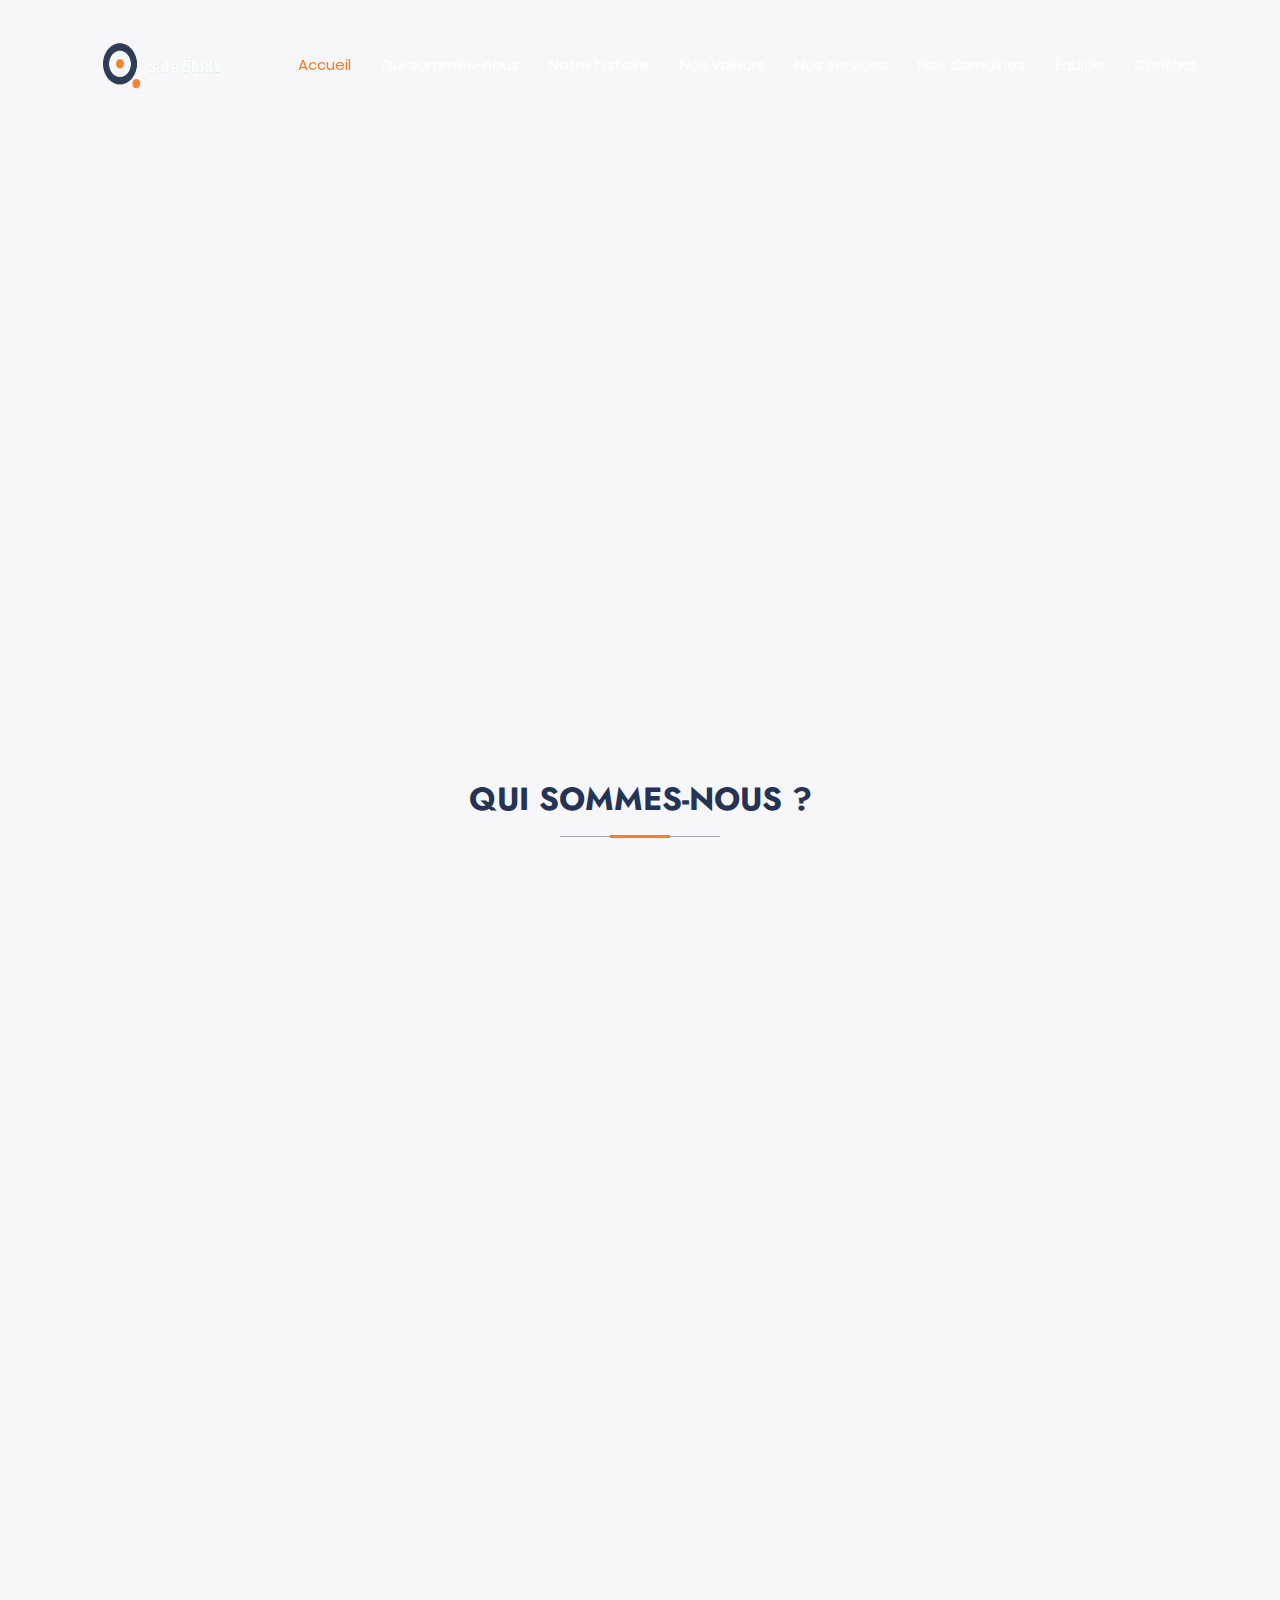
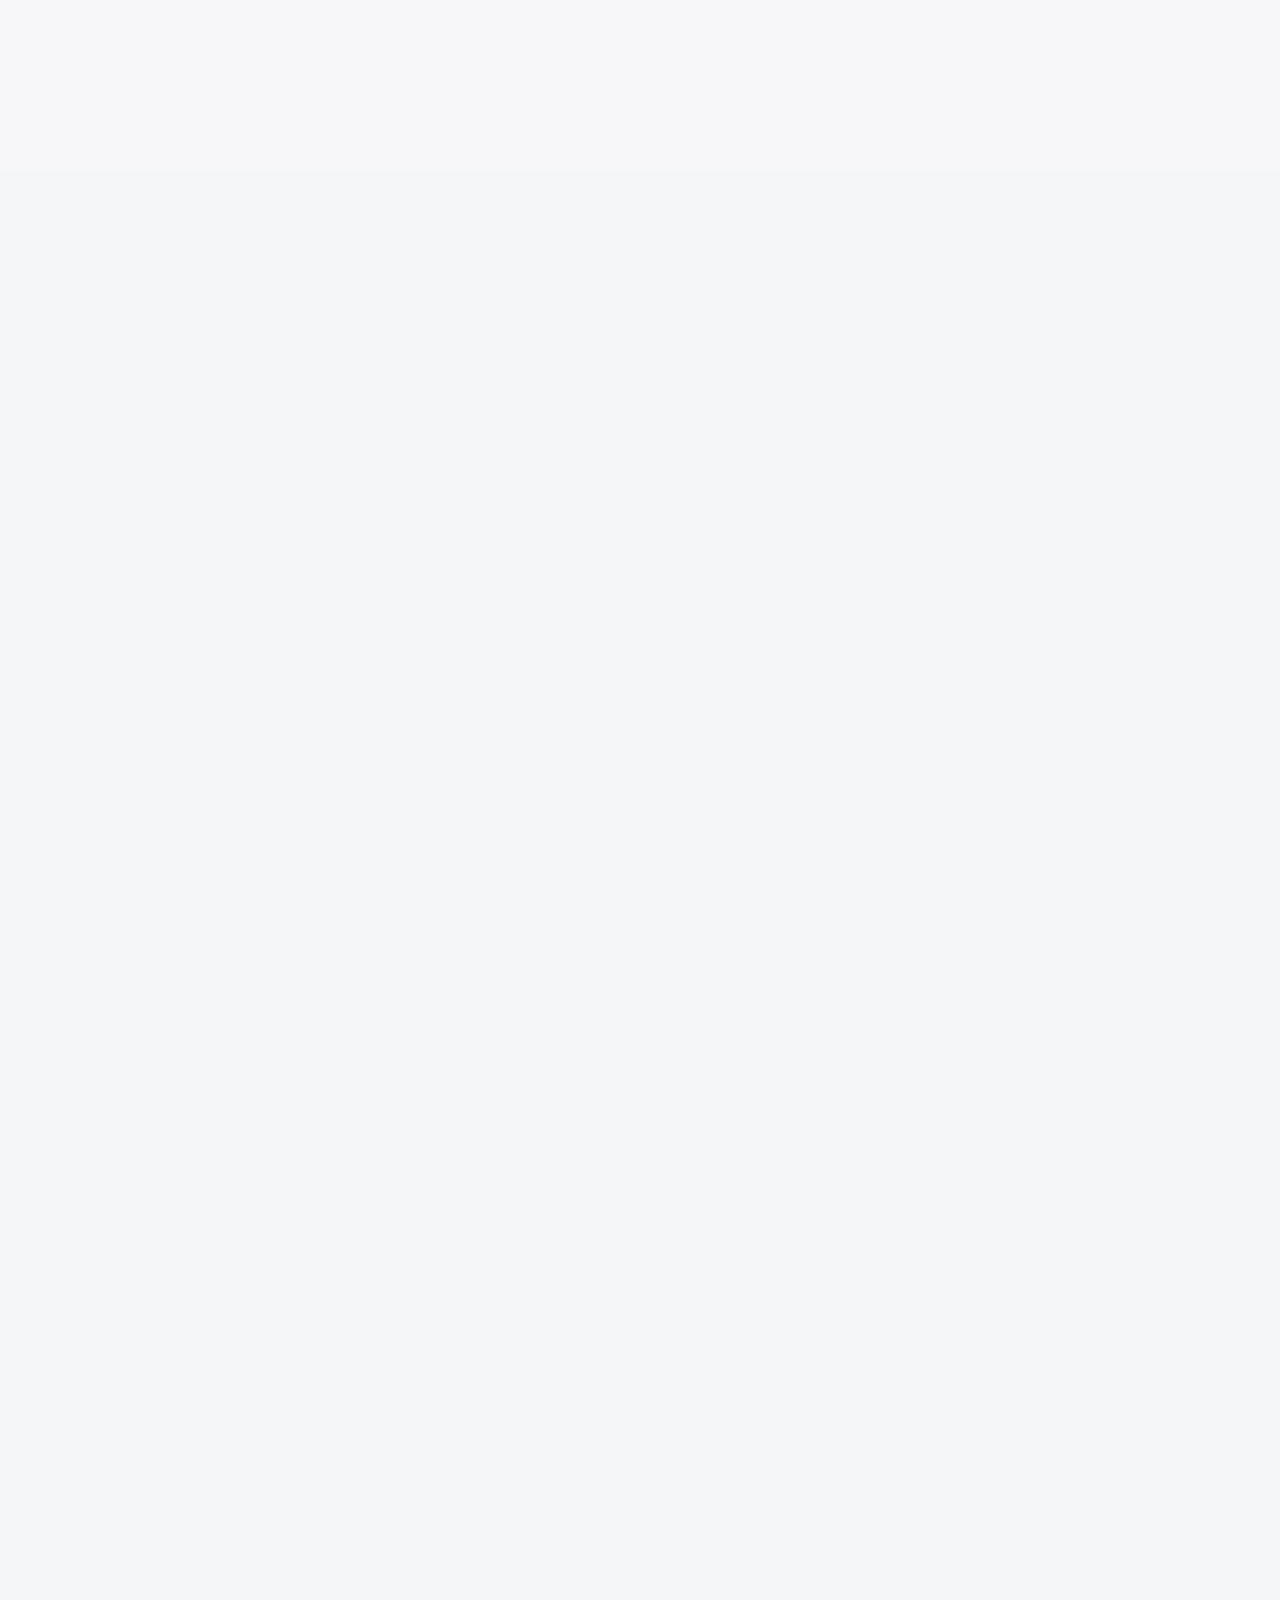
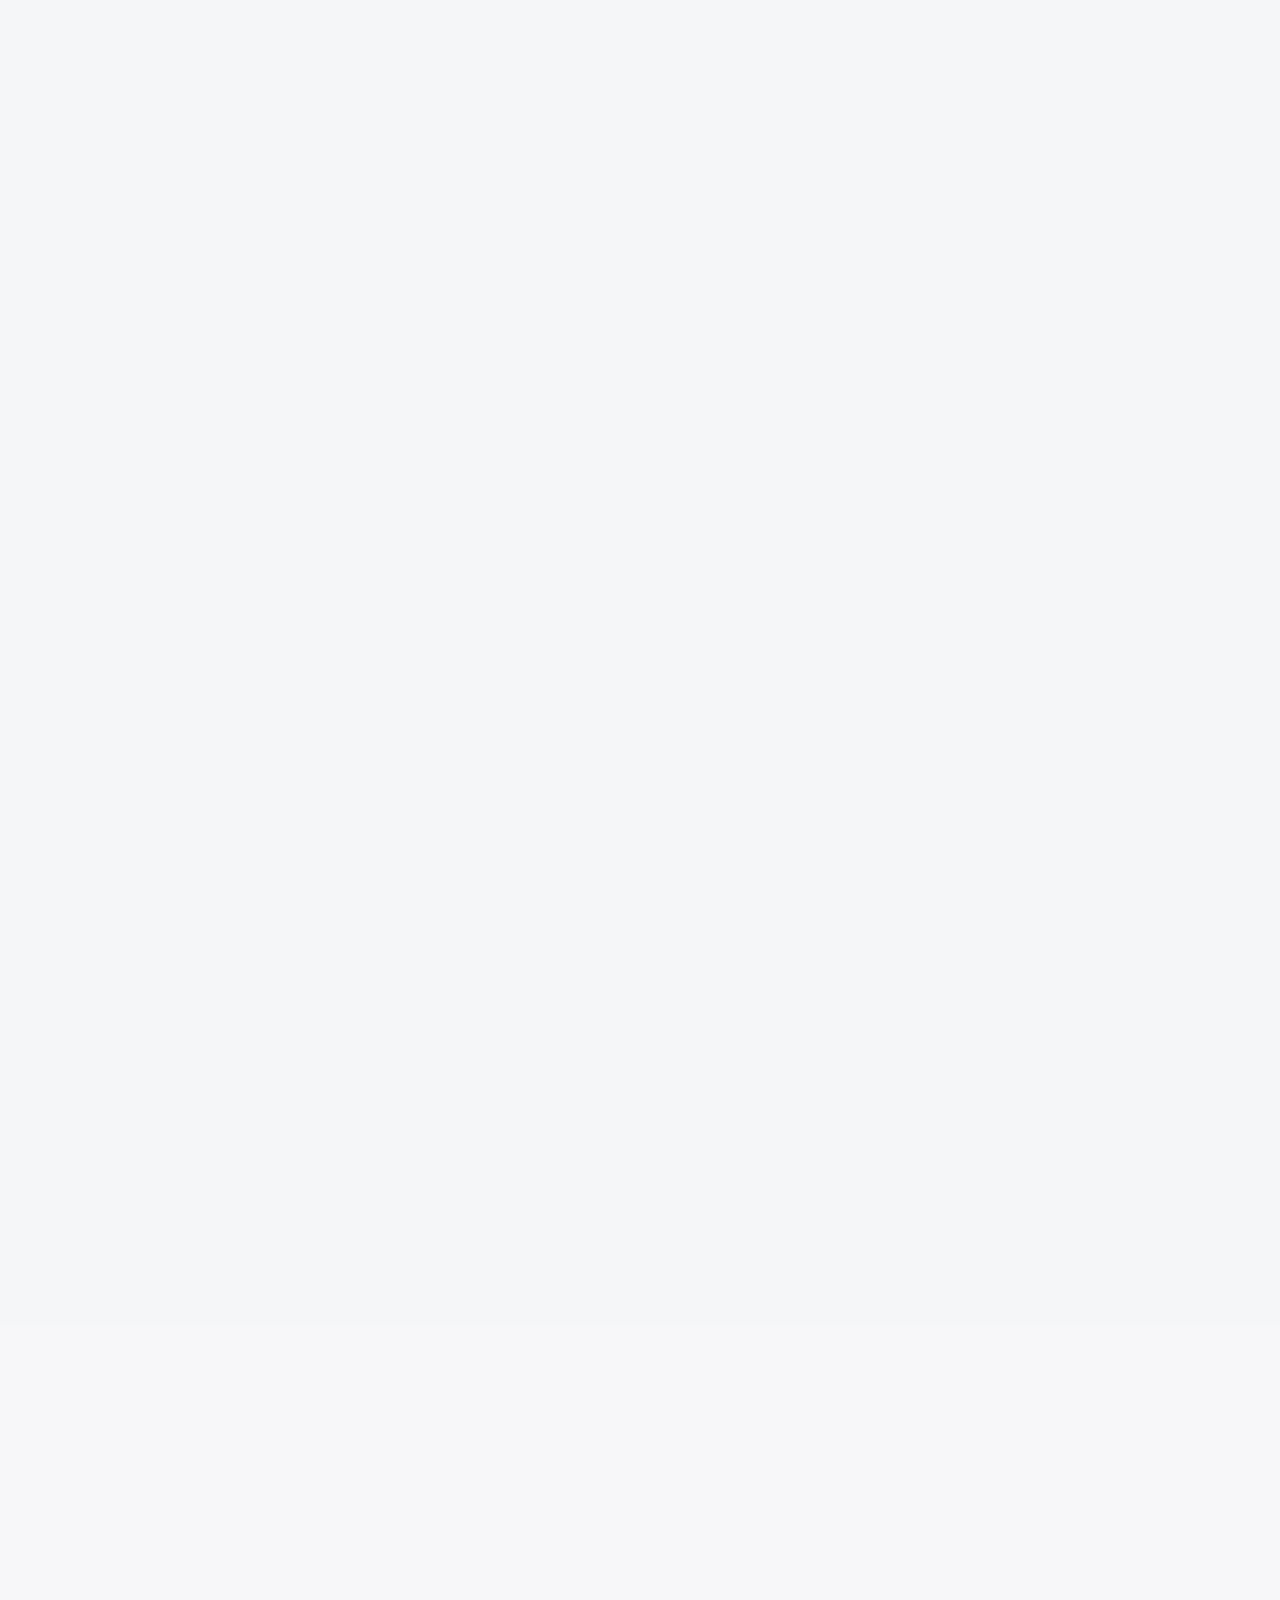
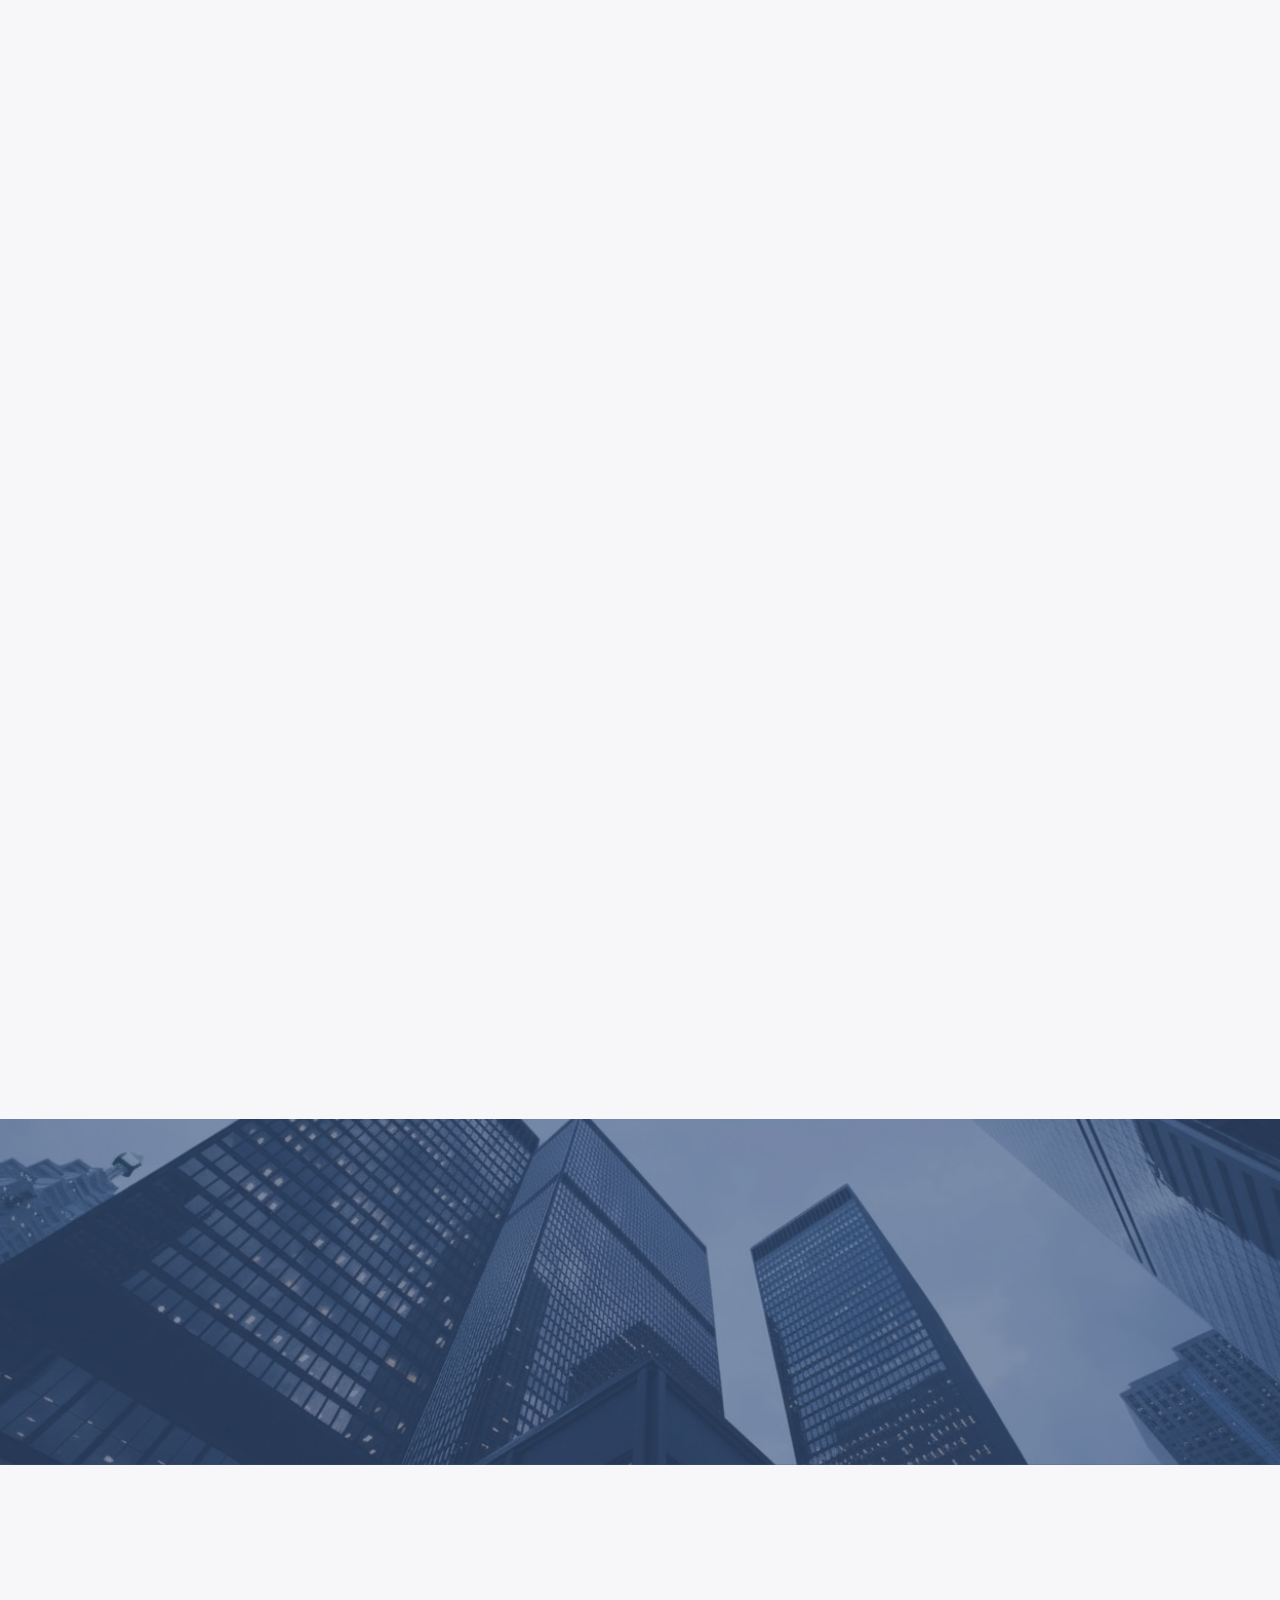
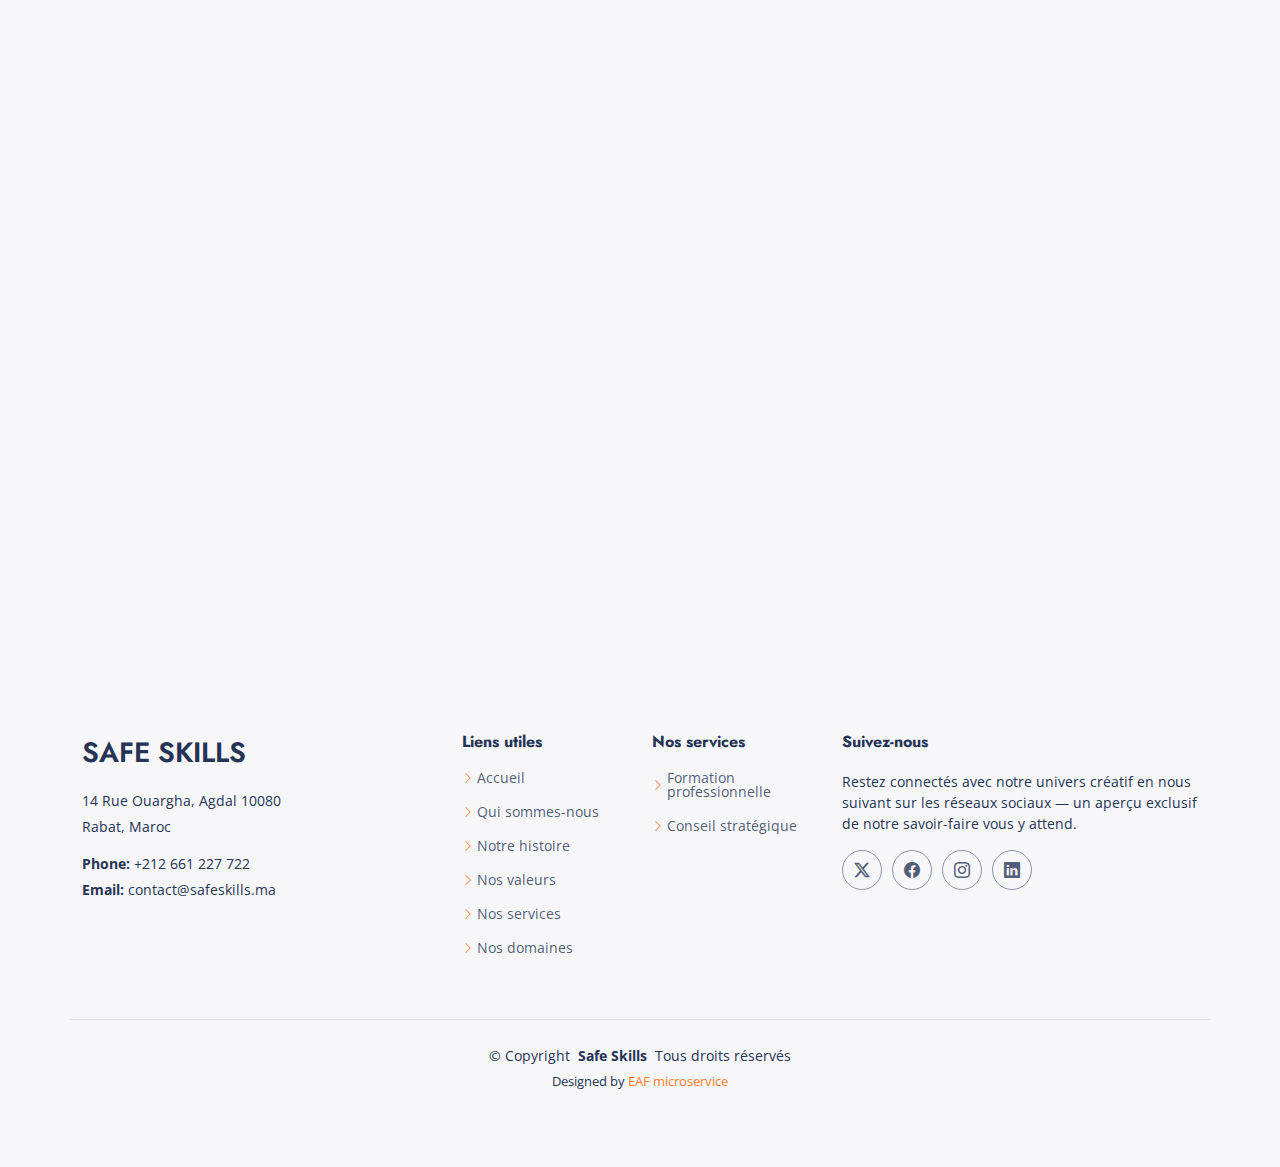
<file: index.html>
<!DOCTYPE html>
<!-- =======================================================
  * Template Name: Arsha
  * Author: Fouad El Azbi
  * Company: EAF microservice
  ======================================================== -->
<html lang="fr">
  <head>
    <meta charset="utf-8" />
    <meta content="width=device-width, initial-scale=1.0" name="viewport" />
    <title>Safe Skills</title>
    <meta name="description" content="" />
    <meta name="keywords" content="" />

    <!-- Favicons -->
    <link href="assets/img/favicon.png" rel="icon" />
    <link href="assets/img/apple-touch-icon.png" rel="apple-touch-icon" />

    <!-- Fonts -->
    <link href="https://fonts.googleapis.com" rel="preconnect" />
    <link href="https://fonts.gstatic.com" rel="preconnect" crossorigin />
    <link
      href="https://fonts.googleapis.com/css2?family=Open+Sans:ital,wght@0,300;0,400;0,500;0,600;0,700;0,800;1,300;1,400;1,500;1,600;1,700;1,800&family=Poppins:ital,wght@0,100;0,200;0,300;0,400;0,500;0,600;0,700;0,800;0,900;1,100;1,200;1,300;1,400;1,500;1,600;1,700;1,800;1,900&family=Jost:ital,wght@0,100;0,200;0,300;0,400;0,500;0,600;0,700;0,800;0,900;1,100;1,200;1,300;1,400;1,500;1,600;1,700;1,800;1,900&display=swap"
      rel="stylesheet"
    />

    <!-- Vendor CSS Files -->
    <link
      href="assets/vendor/bootstrap/css/bootstrap.min.css"
      rel="stylesheet"
    />
    <link
      href="assets/vendor/bootstrap-icons/bootstrap-icons.css"
      rel="stylesheet"
    />
    <link href="assets/vendor/aos/aos.css" rel="stylesheet" />
    <link
      href="assets/vendor/glightbox/css/glightbox.min.css"
      rel="stylesheet"
    />
    <link href="assets/vendor/swiper/swiper-bundle.min.css" rel="stylesheet" />

    <!-- Main CSS File -->
    <link href="assets/css/main.css" rel="stylesheet" />
  </head>

  <body class="index-page">
    <header id="header" class="header d-flex align-items-center fixed-top">
      <div
        class="container-fluid container-xl position-relative d-flex align-items-center"
      >
        <a href="index.html" class="logo d-flex align-items-center me-auto">
          <!-- image logo -->
          <img src="assets/img/SafeSkillsLogo.webp" alt="Safe Skills" />
        </a>

        <nav id="navmenu" class="navmenu">
          <ul>
            <li><a href="#hero" class="active">Accueil</a></li>
            <li><a href="#about">Qui sommes-nous</a></li>
            <li><a href="#story">Notre histoire</a></li>
            <li><a href="#values">Nos valeurs</a></li>
            <li><a href="#services">Nos services</a></li>
            <li><a href="#domaine-intervention">Nos domaines</a></li>
            <li><a href="#team">Équipe</a></li>
            <!-- <li><a href="#blog">Blog</a></li>-->
            <li><a href="#contact">Contact</a></li>
          </ul>
          <i class="mobile-nav-toggle d-xl-none bi bi-list"></i>
        </nav>

        <!-- <a class="btn-getstarted" href="#about">Commencer</a> -->
      </div>
    </header>

    <main class="main">
      <!-- Hero Section -->
      <section id="hero" class="hero section">
        <!-- Single Hero Div with Background Image and Content -->
        <div class="hero-container">
          <div class="hero-content">
            </div>
          </div>
      </section>
      <!-- /Hero Section -->

      

      <!-- About Section -->
      <section id="about" class="about section">
        <!-- Section Title -->
        <div class="container section-title" data-aos="fade-up">
          <h2>Qui sommes-nous ?</h2>
        </div>
        <!-- End Section Title -->

        <div class="container">
          <div class="row gy-4">
            <div
              class="col-lg-6 content"
              data-aos="fade-up"
              data-aos-delay="100"
            >
              <p>
                Safe Skills n'est pas un cabinet de conseil comme les autres. Dans un monde où les menaces évoluent sans cesse,
                 une organisation n'est forte que si ses dirigeants et ses équipes savent lire, anticiper et affronter ces menaces.
              </p>
              <p>
                Notre mission se résume en une phrase : <strong>former pour protéger</strong>. Nous formons vos cadres, vos décideurs
                 et vos collaborateurs pour qu'ils deviennent les premiers remparts de votre organisation. 
                 Nous protégeons votre entreprise par l'accompagnement stratégique, la veille et l'intelligence économique.
              </p>
              <p><strong>Safe Skills agit sur deux fronts complémentaires :</strong></p>
              <ul>
                <li>
                  <span> 
                    <strong>- Former vos équipes</strong>, à travers des programmes pratiques, des conférences et des exercices immersifs,
                     pour renforcer la résilience, la compétitivité et la performance.</strong></span
                  >
                </li>
                <li>
                  <span>
                    <strong>- Conseiller vos dirigeants</strong>, grâce à des analyses stratégiques, de la due diligence, 
                    des études de risques et une approche globale de la sûreté, pour vous permettre de prendre les bonnes décisions, au bon moment.
                  </span>
                </li>
              </ul>
              <p>
                <strong>Notre singularité ?</strong> Nous ne vendons pas des « solutions toutes faites ». Nous vous accompagnons pas à pas,
                 en conjuguant l'expérience opérationnelle du terrain et la rigueur analytique du monde académique.
              </p>
              <p>
                <strong>Safe Skills, c'est l'alliance du glaive et du bouclier :</strong> la force d'agir face aux menaces
                 et la sagesse de bâtir des défenses solides.
              </p>
              <p>Chez <strong>Safe Skills</strong>, nous mesurons chaque jour combien les organisations évoluent dans un environnement de plus en plus complexe.
                Cybermenaces, instabilité géopolitique, pressions médiatiques, attentes croissantes des parties prenantes :
                chaque décision se prend sous contrainte de temps et dans un brouillard d'incertitudes.
                </p>
              <a href="#" id="read-more-btn" onclick="toggleReadMore(event)" style="color: var(--accent-color); text-decoration: none; font-weight: 600;">... Lire la suite</a>
            </div>

            <div class="col-lg-6" data-aos="fade-up" data-aos-delay="200">
              <span id="more-text" style="display: none;"> 
              <p>
                À cela s'ajoutent les menaces du quotidien :
                actes malveillants d'individus isolés, tentatives hostiles de concurrents ou encore manœuvres de petits délinquants qui testent
                en permanence la solidité de vos défenses.
              </p>
                <p>
                  Notre rôle est précisément de vous aider à <strong>réduire cette complexité</strong>
                  et à <strong>retrouver de la marge de manœuvre</strong>.</p>
                <p>
                  Nous créons, avec vous, des espaces stratégiques où vos dirigeants peuvent anticiper,
                  décider et agir, que ce soit pour <strong>prévenir une crise, renforcer vos défenses ou saisir une opportunité</strong>.
                </p>
                <p>
                  Safe Skills n'est pas seulement un cabinet de conseil, c'est aussi un <strong>partenaire opérationnel</strong> :
                  nous transformons nos analyses en actions, nos méthodes en réflexes, nos formations en compétences durables.
                </p>
                <p>
                  Et face aux menaces insidieuses du quotidien – actes malveillants, manœuvres concurrentielles, 
                  tentatives d'intrusion ou délinquance opportuniste – nous vous apportons des solutions concrètes pour protéger vos actifs,
                  sécuriser vos équipes et garantir la continuité de vos activités.
                </p>
                <p>
                  Parce qu'au XXIe siècle, la véritable puissance d'une organisation se mesure à sa capacité <strong>à apprendre,
                  s'adapter et protéger ce qui compte vraiment</strong>.
                </p>
              </span>
            </div>
          </div>
        </div>
      </section>
      <!-- /About Section -->

      <!-- Our Story Section -->
      <section id="story" class="about section light-background">
        <!-- Section Title -->
        <div class="container section-title" data-aos="fade-up">
          <h2>Notre histoire</h2>
        </div>
        <!-- End Section Title -->

        <div class="container">
          <div class="row gy-4">
            <div
              class="col-lg-6 content"
              data-aos="fade-up"
              data-aos-delay="100"
            >
              <p>
                Safe Skills n'est pas né dans un bureau d'études ou dans un laboratoire d'idées, mais sur le terrain. Son fondateur,
                 ancien officier supérieur de la Gendarmerie Royale, spécialisé dans le renseignement et les enquêtes judiciaires, 
                 a vu de près les menaces qui fragilisent les institutions, les entreprises ou les personnes. 
                 Il a ensuite poursuivi ce chemin dans le monde académique et de la formation, en enseignant la stratégie, 
                 la géopolitique et la sécurité à de futurs décideurs.
              </p>
              <p>
                De cette double expérience – <strong>opérationnelle et intellectuelle </strong>– est née une conviction :
                 la sécurité et la stratégie ne doivent pas rester confinées aux cercles militaires ou aux services spécialisés.
                 Elles doivent devenir des <strong>compétences accessibles aux entreprises et aux organisations</strong>,
                  pour les aider à protéger leurs actifs, renforcer leur compétitivité et affronter les crises. 
                  compétences accessibles aux entreprises et aux organisations, pour les aider à protéger leurs actifs, 
                 renforcer leur compétitivité et affronter les crises.
                 
              </p>
              <p>
                C'est cette conviction qui a donné naissance à <strong>Safe Skills</strong>, un cabinet conçu comme un <strong>partenaire de confiance</strong>,
                 capable de conjuguer <strong>analyse, action et transmission</strong>.
              </p>
            </div>
            <div class="col-lg-6 d-flex justify-content-center align-items-center" data-aos="fade-up" data-aos-delay="200">
              <img
                src="assets/img/illustration/history.webp"
                class="img-fluid"
                alt="Notre histoire"
                width="300"
                height="300"
              />
            </div>
          </div>
        </div>
      </section>
      <!-- /Our Story Section -->


      <!-- Why Us Section -->
      <section
      id="values"
        class="section why-us light-background"
        data-builder="section"
      >
      <!-- Section Title -->
      <div class="container section-title" data-aos="fade-up">
        <h2>Nos valeurs</h2>
      </div>
      <!-- End Section Title -->
        <div class="container-fluid">
          <div class="row gy-4">
            <div
              class="col-lg-7 d-flex flex-column justify-content-center order-2 order-lg-1"
            >
              <div
                class="faq-container px-xl-5"
                data-aos="fade-up"
                data-aos-delay="200"
              >
                <div class="faq-item faq-active">
                  <h3>
                    <span>01</span> Transmission
                  </h3>
                  <div class="faq-content">
                    <p>
                      Partager le savoir et transformer l’expérience en compétences concrètes, afin de rendre vos équipes plus autonomes et résilientes.
                    </p>
                  </div>
                  <i class="faq-toggle bi bi-chevron-right"></i>
                </div>
                <!-- End Faq item-->

                <div class="faq-item">
                  <h3>
                    <span>02</span> Exigence 
                  </h3>
                  <div class="faq-content">
                    <p>
                      Viser l’excellence dans chaque analyse, chaque formation et chaque conseil, avec la rigueur d’un partenaire de confiance.
                    </p>
                  </div>
                  <i class="faq-toggle bi bi-chevron-right"></i>
                </div>
                <!-- End Faq item-->

                <div class="faq-item">
                  <h3>
                    <span>03</span> Confidentialité 
                  </h3>
                  <div class="faq-content">
                    <p>
                      Garantir une discrétion absolue, protéger vos informations et vos intérêts comme s’ils étaient les nôtres.
                    </p>
                  </div>
                  <i class="faq-toggle bi bi-chevron-right"></i>
                </div>
                <!-- End Faq item-->
              </div>
            </div>

            <div class="col-lg-5 order-1 order-lg-2 why-us-img">
              <img
                src="assets/img/illustration/value.webp"
                class="img-fluid"
                alt=""
                data-aos="zoom-in"
                data-aos-delay="100"
              />
            </div>
          </div>
        </div>
      </section>
      <!-- /Why Us Section -->

      <!-- Services Section -->
      <section id="services" class="services section light-background">
        <!-- Section Title -->
        <div class="container section-title" data-aos="fade-up">
          <h2>Nos services</h2>
          <p>
            Safe Skills accompagne les entreprises et institutions dans leurs décisions sensibles grâce à une expertise pointue
          </p>
        </div>
        <!-- End Section Title -->

        <div class="container">
          <!-- First Pole: Conseil stratégique -->
          <div class="row mb-5">
            <div id="conseil" class="col-12">
              <h3 class="text-center mb-4" data-aos="fade-up" data-aos-delay="100">
                <i class="bi bi-lightbulb-fill me-2"></i>
                Conseil stratégique
              </h3>
              <p class="text-center mb-4" data-aos="fade-up" data-aos-delay="150">
                Notre objectif : transformer la gestion des risques en un avantage concurrentiel pour votre organisation
              </p>
            </div>
          </div>

          <div class="row gy-4 mb-5 justify-content-center">
            <div class="col-xl-3 col-md-6 d-flex" data-aos="fade-up" data-aos-delay="200">
              <div class="service-item position-relative">
                <div class="icon"><i class="bi bi-search icon"></i></div>
                <h4><span class="stretched-link">Due diligence et compliance</span></h4>
                <p>
                  Pour sécuriser vos partenariats et projets.
                </p>
              </div>
            </div>
            <!-- End Service Item -->

            <div class="col-xl-3 col-md-6 d-flex" data-aos="fade-up" data-aos-delay="300">
              <div class="service-item position-relative">
                <div class="icon"><i class="bi bi-check-circle icon"></i></div>
                <h4><span class="stretched-link">Intelligence économique et études sectorielles</span></h4>
                <p>
                  Afin de comprendre vos environnements d'affaires et anticiper les évolutions.
                </p>
              </div>
            </div>
            <!-- End Service Item -->

            <div class="col-xl-3 col-md-6 d-flex" data-aos="fade-up" data-aos-delay="500">
              <div class="service-item position-relative">
                <div class="icon"><i class="bi bi-map icon"></i></div>
                <h4><span class="stretched-link">Cartographie et analyse des risques</span></h4>
                <p>
                  Pour identifier vos vulnérabilités et bâtir des stratégies de protection efficaces.
                </p>
              </div>
            </div>
            <!-- End Service Item -->
          </div>

          <!-- Second Pole: Formation professionnelle -->
          <div class="row mb-5">
            <div id="formation" class="col-12">
              <h3 class="text-center mb-4" data-aos="fade-up" data-aos-delay="600">
                <i class="bi bi-mortarboard-fill me-2"></i>
                Formation professionnelle
              </h3>
              <p class="text-center mb-4" data-aos="fade-up" data-aos-delay="650">
                Nous proposons des programmes sur mesure destinés à renforcer les compétences de vos équipes
                 et la résilience de votre organisation
              </p>
            </div>
          </div>
          
          <div class="row gy-4">
            <div class="col-xl-3 col-md-6 d-flex" data-aos="fade-up" data-aos-delay="700">
              <div class="service-item position-relative">
                <div class="icon"><i class="bi bi-shield-check icon"></i></div>
                <h4><span class="stretched-link">Ateliers pratiques </span></h4>
                <p>
                  Gestion de crise, négociation, war games.
                </p>
              </div>
            </div>
            <!-- End Service Item -->

            <div class="col-xl-3 col-md-6 d-flex" data-aos="fade-up" data-aos-delay="800">
              <div class="service-item position-relative">
                <div class="icon"><i class="bi bi-person-badge icon"></i></div>
                <h4><span class="stretched-link">Formations pour cadres </span></h4>
                <p>
                  Stratégie sûreté/sécurité, management du risque, politique de sûreté, renseignement appliqué à l’entreprise.
                </p>
              </div>
            </div>
            <!-- End Service Item -->

            <div class="col-xl-3 col-md-6 d-flex" data-aos="fade-up" data-aos-delay="900">
              <div class="service-item position-relative">
                <div class="icon"><i class="bi bi-gear-wide-connected icon"></i></div>
                <h4><span class="stretched-link">Formations de terrain</span></h4>
                <p>
                  Modules dédiés aux agents de sécurité et opérateurs.
                </p>
              </div>
            </div>
            <!-- End Service Item -->

            <div class="col-xl-3 col-md-6 d-flex" data-aos="fade-up" data-aos-delay="1000">
              <div class="service-item position-relative">
                <div class="icon"><i class="bi bi-building icon"></i></div>
                <h4><span class="stretched-link">Conférences et offres personnalisées</span></h4>
                <p>
                  Adaptées à votre secteur et aux menaces spécifiques auxquelles vous êtes confrontés.
                </p>
              </div>
            </div>
            <!-- End Service Item -->
          </div>
        </div>
      </section>
      <!-- /Services Section -->

      <!-- Domain Intervention -->
      <section id="domaine-intervention" class="work-process section">
        <!-- Section Title -->
        <div class="container section-title" data-aos="fade-up">
          <h2>Nos domaines d'intervention</h2>
          <p>
            Nous intervenons dans des secteurs stratégiques où la sûreté, la conformité et la résilience sont essentielles
          </p>
        </div>
        <!-- End Section Title -->

        <div class="container" data-aos="fade-up" data-aos-delay="100">
          <div class="row gy-5">
            <div class="col-lg-4" data-aos="fade-up" data-aos-delay="200">
              <div class="steps-item">
                <div class="steps-image">
                  <img
                    src="assets/img/steps/indistry.webp"
                    alt="Industrie automobile"
                    class="img-fluid"
                    loading="lazy"
                  />
                </div>
                <div class="steps-content">
                  <div class="steps-number">01</div>
                  <h3>Industrie</h3>
                  <p>
                    Automobile, aéronautique, défense – secteurs stratégiques où la sûreté,
                     la conformité et la résilience sont essentielles pour soutenir la compétitivité et protéger la chaîne de valeur.
                  </p>
                </div>
              </div>
            </div>
            <!-- End Steps Item -->

            <div class="col-lg-4" data-aos="fade-up" data-aos-delay="300">
              <div class="steps-item">
                <div class="steps-image">
                  <img
                    src="assets/img/steps/security.webp"
                    alt="Défense / sécurité"
                    class="img-fluid"
                    loading="lazy"
                  />
                </div>
                <div class="steps-content">
                  <div class="steps-number">02</div>
                  <h3>Défense & Sécurité</h3>
                  <p>
                    Institutions, forces armées, opérateurs de sécurité privée - un accompagnement fondé sur l'expertise du renseignement,
                     de l'analyse stratégique et de la formation spécialisée.
                  </p>
                  
                </div>
              </div>
              <!-- End Steps Item -->
            </div>

            <div class="col-lg-4" data-aos="fade-up" data-aos-delay="400">
              <div class="steps-item">
                <div class="steps-image">
                  <img
                    src="assets/img/steps/energy.webp"
                    alt="Grands événements"
                    class="img-fluid"
                    loading="lazy"
                  />
                </div>
                <div class="steps-content">
                  <div class="steps-number">03</div>
                  <h3>Énergie</h3>
                  <p>
                    Producteurs et opérateurs du secteur énergétique - une vigilance particulière face aux risques industriels,
                     cyber et géopolitiques qui affectent la continuité des activités.
                  </p>
                </div>
              </div>
              <!-- End Steps Item -->
            </div>

            <!-- Grands événements Card -->
            <div class="col-lg-4" data-aos="fade-up" data-aos-delay="500">
              <div class="steps-item">
                <div class="steps-image">
                  <img
                    src="assets/img/steps/event.webp"
                    alt="Grands événements"
                    class="img-fluid"
                    loading="lazy"
                  />
                </div>
                <div class="steps-content">
                  <div class="steps-number">04</div>
                  <h3>Grands événements</h3>
                  <p>
                    Compétitions sportives, congrès internationaux, forums et festivals - conception 
                    et mise en œuvre de dispositifs de sécurité et de gestion de crise adaptés à l'ampleur des menaces.
                  </p>
                </div>
              </div>
              <!-- End Steps Item -->
            </div>

            <!-- Banques & Assurances Card -->
            <div class="col-lg-4" data-aos="fade-up" data-aos-delay="600">
              <div class="steps-item">
                <div class="steps-image">
                  <img
                    src="assets/img/steps/bank.webp"
                    alt="Banques & Assurances"
                    class="img-fluid"
                    loading="lazy"
                  />
                </div>
                <div class="steps-content">
                  <div class="steps-number">05</div>
                  <h3>Banques & Assurances</h3>
                  <p>
                    Institutions financières et compagnies d'assurance - protection contre les risques de fraude,
                     de blanchiment et de cybercriminalité, avec des programmes de sensibilisation et de conformité.
                  </p>
                </div>
              </div>
              <!-- End Steps Item -->
            </div>
          </div>
        </div>
      </section>
      <!-- /Domain Intervention -->

      <!-- Call To Action Section -->
      <section id="call-to-action" class="call-to-action section dark-background">
        <img src="assets/img/bg/bg.webp" alt="" />
        <div class="container">
          <div class="row" data-aos="zoom-in" data-aos-delay="100">
            <div class="col-xl-9 text-center text-xl-start">
              <h3>Contactez-nous</h3>
              <p>
                Vous avez un projet en tête ? Discutons-en directement sur WhatsApp pour une réponse rapide et personnalisée.
              </p>
            </div>
            <div class="col-xl-3 cta-btn-container text-center">
              <a
                class="cta-btn align-middle"
                href="https://wa.me/212661227722"
                target="_blank"
                ><i class="bi bi-whatsapp"></i> Discuter sur WhatsApp</a
              >
            </div>
          </div>
        </div>
      </section>
      <!-- /Call To Action Section -->

      <!-- Team Section -->
      <section id="team" class="team section">
        <!-- Section Title -->
        <div class="container section-title" data-aos="fade-up">
          <h2>L'équipe</h2>
          <p>
            Notre équipe d'experts combine expérience opérationnelle et expertise académique
          </p>
        </div>
        <!-- End Section Title -->

        <div class="container">
          <div class="row gy-4">
            <div class="col-lg-6" data-aos="fade-up" data-aos-delay="100">
              <div class="team-member d-flex align-items-start">
                <div class="pic">
                  <img
                    src="assets/img/person/nizar-derdabi.jpg"
                    class="img-fluid"
                    alt="Portrait de Nizar Derdabi"
                  />
                </div>
                <div class="member-info">
                  <h4>Nizar Derdabi</h4>
                  <span>Fondateur</span>
                  <!-- <p>
                    Ancien officier supérieur de la Gendarmerie Royale marocaine, Nizar Derdabi a exercé dans le renseignement
                     et les enquêtes judiciaires, développant une expertise pointue dans la lutte contre la criminalité organisée
                      et les menaces sécuritaires. Formateur certifié par l’US Office of Antiterrorism Assistance sur
                       les enquêtes liées au terrorisme, il a participé à la transmission de savoir-faire essentiels
                        en matière d’investigation et de contre-terrorisme.
                  </p> -->
                  <a href="#" class="read-more" data-bs-toggle="modal" data-bs-target="#nizarModal">
                    <span>En savoir plus</span>
                  </a>
                  <div class="social">
                    <a href=""><i class="bi bi-twitter-x"></i></a>
                    <a href=""><i class="bi bi-facebook"></i></a>
                    <a href=""><i class="bi bi-instagram"></i></a>
                    <a href=""> <i class="bi bi-linkedin"></i> </a>
                  </div>
                </div>
              </div>
            </div>
            <!-- End Team Member -->

            <div class="col-lg-6" data-aos="fade-up" data-aos-delay="200">
              <div class="team-member d-flex align-items-start">
                <div class="pic">
                  <img
                    src="assets/img/person/bouraki.webp"
                    class="img-fluid"
                    alt="Portrait d'Abdellah Bouraki"
                  />
                </div>

                <div class="member-info">
                  <h4>Abdellah Bouraki</h4>
                  <span>Expert en sécurité et investigations</span>
                  <!-- <p>
                    Ancien cadre de la Gendarmerie Royale, possède une solide expertise en sécurité,
                     enquêtes judiciaires et investigations spécialisées. Son parcours l'a conduit à
                      développer des compétences pointues en police judiciaire, criminalistique
                       et investigation numérique.
                  </p> -->
                  <a href="#" class="read-more" data-bs-toggle="modal" data-bs-target="#abdellahModal">
                    <span>En savoir plus</span>
                  </a>
                  <div class="social">
                    <a href=""><i class="bi bi-twitter-x"></i></a>
                    <a href=""><i class="bi bi-facebook"></i></a>
                    <a href=""><i class="bi bi-instagram"></i></a>
                    <a href=""> <i class="bi bi-linkedin"></i> </a>
                  </div>
                </div>
              </div>
            </div>
            <!-- End Team Member -->
          </div>
        </div>
      </section>
      <!-- /Team Section -->

      <!-- Testimonials Section -->
      <!-- <section id="testimonials" class="testimonials section"> -->
        <!-- Section Title -->
       <!-- <div class="container section-title" data-aos="fade-up">
          <h2>Testimonials</h2>
          <p>
            Necessitatibus eius consequatur ex aliquid fuga eum quidem sint
            consectetur velit
          </p>
        </div> -->
        <!-- End Section Title -->
<!-- 
        <div class="container" data-aos="fade-up" data-aos-delay="100">
          <div class="swiper init-swiper">
            <script type="application/json" class="swiper-config">
              {
                "loop": true,
                "speed": 600,
                "autoplay": {
                  "delay": 5000
                },
                "slidesPerView": "auto",
                "pagination": {
                  "el": ".swiper-pagination",
                  "type": "bullets",
                  "clickable": true
                }
              }
            </script>
            <div class="swiper-wrapper">
              <div class="swiper-slide">
                <div class="testimonial-item">
                  <img
                    src="assets/img/person/person-m-9.webp"
                    class="testimonial-img"
                    alt=""
                  />
                  <h3>Saul Goodman</h3>
                  <h4>Ceo &amp; Founder</h4>
                  <div class="stars">
                    <i class="bi bi-star-fill"></i
                    ><i class="bi bi-star-fill"></i
                    ><i class="bi bi-star-fill"></i
                    ><i class="bi bi-star-fill"></i
                    ><i class="bi bi-star-fill"></i>
                  </div>
                  <p>
                    <i class="bi bi-quote quote-icon-left"></i>
                    <span
                      >Proin iaculis purus consequat sem cure digni ssim donec
                      porttitora entum suscipit rhoncus. Accusantium quam,
                      ultricies eget id, aliquam eget nibh et. Maecen aliquam,
                      risus at semper.</span
                    >
                    <i class="bi bi-quote quote-icon-right"></i>
                  </p>
                </div>
              </div> -->
              <!-- End testimonial item -->
<!-- 
              <div class="swiper-slide">
                <div class="testimonial-item">
                  <img
                    src="assets/img/person/person-f-5.webp"
                    class="testimonial-img"
                    alt=""
                  />
                  <h3>Sara Wilsson</h3>
                  <h4>Designer</h4>
                  <div class="stars">
                    <i class="bi bi-star-fill"></i
                    ><i class="bi bi-star-fill"></i
                    ><i class="bi bi-star-fill"></i
                    ><i class="bi bi-star-fill"></i
                    ><i class="bi bi-star-fill"></i>
                  </div>
                  <p>
                    <i class="bi bi-quote quote-icon-left"></i>
                    <span
                      >Export tempor illum tamen malis malis eram quae irure
                      esse labore quem cillum quid cillum eram malis quorum
                      velit fore eram velit sunt aliqua noster fugiat irure amet
                      legam anim culpa.</span
                    >
                    <i class="bi bi-quote quote-icon-right"></i>
                  </p>
                </div>
              </div> -->
              <!-- End testimonial item -->
<!-- 
              <div class="swiper-slide">
                <div class="testimonial-item">
                  <img
                    src="assets/img/person/person-f-12.webp"
                    class="testimonial-img"
                    alt=""
                  />
                  <h3>Jena Karlis</h3>
                  <h4>Store Owner</h4>
                  <div class="stars">
                    <i class="bi bi-star-fill"></i
                    ><i class="bi bi-star-fill"></i
                    ><i class="bi bi-star-fill"></i
                    ><i class="bi bi-star-fill"></i
                    ><i class="bi bi-star-fill"></i>
                  </div>
                  <p>
                    <i class="bi bi-quote quote-icon-left"></i>
                    <span
                      >Enim nisi quem export duis labore cillum quae magna enim
                      sint quorum nulla quem veniam duis minim tempor labore
                      quem eram duis noster aute amet eram fore quis sint
                      minim.</span
                    >
                    <i class="bi bi-quote quote-icon-right"></i>
                  </p>
                </div>
              </div> -->
              <!-- End testimonial item -->
<!-- 
              <div class="swiper-slide">
                <div class="testimonial-item">
                  <img
                    src="assets/img/person/person-m-12.webp"
                    class="testimonial-img"
                    alt=""
                  />
                  <h3>Matt Brandon</h3>
                  <h4>Freelancer</h4>
                  <div class="stars">
                    <i class="bi bi-star-fill"></i
                    ><i class="bi bi-star-fill"></i
                    ><i class="bi bi-star-fill"></i
                    ><i class="bi bi-star-fill"></i
                    ><i class="bi bi-star-fill"></i>
                  </div>
                  <p>
                    <i class="bi bi-quote quote-icon-left"></i>
                    <span
                      >Fugiat enim eram quae cillum dolore dolor amet nulla
                      culpa multos export minim fugiat minim velit minim dolor
                      enim duis veniam ipsum anim magna sunt elit fore quem
                      dolore labore illum veniam.</span
                    >
                    <i class="bi bi-quote quote-icon-right"></i>
                  </p>
                </div>
              </div> -->
              <!-- End testimonial item -->

              <!-- <div class="swiper-slide">
                <div class="testimonial-item">
                  <img
                    src="assets/img/person/person-m-13.webp"
                    class="testimonial-img"
                    alt=""
                  />
                  <h3>John Larson</h3>
                  <h4>Entrepreneur</h4>
                  <div class="stars">
                    <i class="bi bi-star-fill"></i
                    ><i class="bi bi-star-fill"></i
                    ><i class="bi bi-star-fill"></i
                    ><i class="bi bi-star-fill"></i
                    ><i class="bi bi-star-fill"></i>
                  </div>
                  <p>
                    <i class="bi bi-quote quote-icon-left"></i>
                    <span
                      >Quis quorum aliqua sint quem legam fore sunt eram irure
                      aliqua veniam tempor noster veniam enim culpa labore duis
                      sunt culpa nulla illum cillum fugiat legam esse veniam
                      culpa fore nisi cillum quid.</span
                    >
                    <i class="bi bi-quote quote-icon-right"></i>
                  </p>
                </div>
              </div> -->
              <!-- End testimonial item -->
            <!-- </div>
            <div class="swiper-pagination"></div>
          </div>
        </div>
      </section> -->
      <!-- /Testimonials Section -->

      <!-- Recent Blog Postst Section -->
      <!-- id="recent-blog-postst" -->
     <!--  <section id="blog" class="recent-blog-postst section light-background"> -->
        <!-- Section Title -->
     <!--    <div class="container section-title" data-aos="fade-up">
          <h2>Blog Posts</h2>
          <p>
            Découvrez nos derniers articles, conseils et actualités.
            <br>
            et restez informé avec nos publications récentes.
          </p>
        </div> -->
        <!-- End Section Title -->
<!-- 
        <div class="container">
          <div class="row gy-5">
            <div class="col-xl-4 col-md-6">
              <div
                class="post-item position-relative h-100"
                data-aos="fade-up"
                data-aos-delay="100"
              >
                <div class="post-img position-relative overflow-hidden">
                  <img
                    src="assets/img/blog/blog-post-1.webp"
                    class="img-fluid"
                    alt=""
                  />
                  <span class="post-date">December 12</span>
                </div>

                <div class="post-content d-flex flex-column">
                  <h3 class="post-title">
                    Eum ad dolor et. Autem aut fugiat debitis
                  </h3>

                  <div class="meta d-flex align-items-center">
                    <div class="d-flex align-items-center">
                      <i class="bi bi-person"></i>
                      <span class="ps-2">Nizar Derdabi</span>
                    </div>
                    <span class="px-3 text-black-50">/</span>
                    <div class="d-flex align-items-center">
                      <i class="bi bi-folder2"></i>
                      <span class="ps-2">Politics</span>
                    </div>
                  </div>

                  <hr />

                  <a href="blog-details.html" class="readmore stretched-link"
                    ><span>En savoir plus</span><i class="bi bi-arrow-right"></i
                  ></a>
                </div>
              </div>
            </div>-->
            <!-- End post item -->
<!-- 
            <div class="col-xl-4 col-md-6">
              <div
                class="post-item position-relative h-100"
                data-aos="fade-up"
                data-aos-delay="200"
              >
                <div class="post-img position-relative overflow-hidden">
                  <img
                    src="assets/img/blog/blog-post-2.webp"
                    class="img-fluid"
                    alt=""
                  />
                  <span class="post-date">July 17</span>
                </div>

                <div class="post-content d-flex flex-column">
                  <h3 class="post-title">
                    Et repellendus molestiae qui est sed omnis
                  </h3>

                  <div class="meta d-flex align-items-center">
                    <div class="d-flex align-items-center">
                      <i class="bi bi-person"></i>
                      <span class="ps-2">Nizar Derdabi</span>
                    </div>
                    <span class="px-3 text-black-50">/</span>
                    <div class="d-flex align-items-center">
                      <i class="bi bi-folder2"></i>
                      <span class="ps-2">Sports</span>
                    </div>
                  </div>

                  <hr />

                  <a href="blog-details.html" class="readmore stretched-link"
                    ><span>En savoir plus</span><i class="bi bi-arrow-right"></i
                  ></a>
                </div>
              </div>
            </div>
            -->
            <!-- End post item -->
<!-- 
            <div
              class="col-xl-4 col-md-6"
              data-aos="fade-up"
              data-aos-delay="300"
            >
              <div class="post-item position-relative h-100">
                <div class="post-img position-relative overflow-hidden">
                  <img
                    src="assets/img/blog/blog-post-3.webp"
                    class="img-fluid"
                    alt=""
                  />
                  <span class="post-date">September 05</span>
                </div>

                <div class="post-content d-flex flex-column">
                  <h3 class="post-title">
                    Quia assumenda est et veritati tirana ploder
                  </h3>

                  <div class="meta d-flex align-items-center">
                    <div class="d-flex align-items-center">
                      <i class="bi bi-person"></i>
                      <span class="ps-2">Nizar Derdabi</span>
                    </div>
                    <span class="px-3 text-black-50">/</span>
                    <div class="d-flex align-items-center">
                      <i class="bi bi-folder2"></i>
                      <span class="ps-2">Economics</span>
                    </div>
                  </div>

                  <hr />

                  <a href="blog-details.html" class="readmore stretched-link"
                    ><span>En savoir plus</span><i class="bi bi-arrow-right"></i
                  ></a>
                </div>
              </div>
            </div>
          -->
            <!-- End post item -->
 <!--          </div>
        </div>
      </section>
    -->
      <!-- /Recent Blog Postst Section -->

      <!-- Contact Section -->
      <section id="contact" class="contact section">
        <!-- Section Title -->
        <div class="container section-title" data-aos="fade-up">
          <h2>Contact</h2>
          <p>N'hésitez pas à nous contacter pour toute question ou demande.</p>
        </div>
        <!-- End Section Title -->
<!-- 
        <div class="container" data-aos="fade-up" data-aos-delay="100">
          <div class="row gy-4">
            <div class="col-lg-5">
              <div class="info-wrap">
                <div
                  class="info-item d-flex"
                  data-aos="fade-up"
                  data-aos-delay="200"
                >
                  <i class="bi bi-geo-alt flex-shrink-0"></i>
                  <div>
                    <h3>Adresse</h3>
                    <p>4 Rue Ouargha, Agdal 10080 Rabat, Maroc</p>
                  </div>
                </div>
               --> <!-- End Info Item -->
<!-- 
                <div
                  class="info-item d-flex"
                  data-aos="fade-up"
                  data-aos-delay="300"
                >
                  <i class="bi bi-telephone flex-shrink-0"></i>
                  <div>
                    <h3>Appelez-nous</h3>
                    <p>+212 661 227 722</p>
                  </div>
                </div>-->
                <!-- End Info Item -->
<!-- 
                <div
                  class="info-item d-flex"
                  data-aos="fade-up"
                  data-aos-delay="400"
                >
                  <i class="bi bi-envelope flex-shrink-0"></i>
                  <div>
                    <h3>Envoyez-nous un e-mail</h3>
                    <p>contact@safeskills.ma</p>
                  </div>
                </div>
                --><!-- End Info Item -->
              <!-- 
                <iframe
                  src="https://www.google.com/maps/place/Coworkinn/@33.998883,-6.8452352,14z/data=!4m6!3m5!1s0xda76d3dccaddb53:0x2b5f393984958f21!8m2!3d33.9972361!4d-6.8460847!16s%2Fg%2F11kjjk2v8l?entry=ttu&g_ep=EgoyMDI1MDkxMC4wIKXMDSoASAFQAw%3D%3D"
                  frameborder="0"
                  style="border: 0; width: 100%; height: 270px"
                  allowfullscreen=""
                  loading="lazy"
                  referrerpolicy="no-referrer-when-downgrade"
                ></iframe>
              </div>
            </div>
--><!-- 
            <div class="col-lg-7">
              <form
                action="forms/contact.php"
                method="post"
                class="php-email-form"
                data-aos="fade-up"
                data-aos-delay="200"
              >
                <div class="row gy-4">
                  <div class="col-md-6">
                    <label for="name-field" class="pb-2">Votre nom</label>
                    <input
                      type="text"
                      name="name"
                      id="name-field"
                      class="form-control"
                      required=""
                    />
                  </div>

                  <div class="col-md-6">
                    <label for="email-field" class="pb-2">Votre e-mail</label>
                    <input
                      type="email"
                      class="form-control"
                      name="email"
                      id="email-field"
                      required=""
                    />
                  </div>

                  <div class="col-md-12">
                    <label for="subject-field" class="pb-2">Sujet</label>
                    <input
                      type="text"
                      class="form-control"
                      name="subject"
                      id="subject-field"
                      required=""
                    />
                  </div>

                  <div class="col-md-12">
                    <label for="message-field" class="pb-2">Message</label>
                    <textarea
                      class="form-control"
                      name="message"
                      rows="10"
                      id="message-field"
                      required=""
                    ></textarea>
                  </div>

                  <div class="col-md-12 text-center">
                    <div class="loading">Chargement</div>
                    <div class="error-message"></div>
                    <div class="sent-message">
                      Votre message a été envoyé. Merci !
                    </div>

                    <button type="submit">Envoyer le message</button>
                  </div>
                </div>
              </form>
            </div>
            End Contact Form 
          </div>
        </div>-->
      </section>
      <!-- /Contact Section -->
    </main>

    <footer id="footer" class="footer">
      <div class="container footer-top">
        <div class="row gy-4">
          <div class="col-lg-4 col-md-6 footer-about">
            <a href="index.html" class="d-flex align-items-center">
              <span class="sitename">Safe Skills</span>
            </a>
            <div class="footer-contact pt-3">
              <p>14 Rue Ouargha, Agdal 10080</p>
              <p>Rabat, Maroc</p>
              <p class="mt-3">
                <strong>Phone:</strong> <span>+212 661 227 722</span>
              </p>
              <p><strong>Email:</strong> <span>contact@safeskills.ma</span></p>
            </div>
          </div>

          <div class="col-lg-2 col-md-3 footer-links">
            <h4>Liens utiles</h4>
            <ul>
              <li>
                <i class="bi bi-chevron-right"></i> <a href="#hero">Accueil</a>
              </li>
              <li>
                <i class="bi bi-chevron-right"></i> <a href="#about">Qui sommes-nous</a>
              </li>
              <li>
                <i class="bi bi-chevron-right"></i> <a href="#story">Notre histoire</a>
              </li>
              <li>
                <i class="bi bi-chevron-right"></i> <a href="#values">Nos valeurs</a>
              </li>
              <li>
                <i class="bi bi-chevron-right"></i> <a href="#services">Nos services</a>
              </li>
              <li>
                <i class="bi bi-chevron-right"></i>
                <a href="#domaine-intervention">Nos domaines</a>
              </li>
            </ul>
          </div>

          <div class="col-lg-2 col-md-3 footer-links">
            <h4>Nos services</h4>
            <ul>
              <li>
                <i class="bi bi-chevron-right"></i> <a href="#formation">Formation professionnelle</a>
              </li>
              <li>
                <i class="bi bi-chevron-right"></i>
                <a href="#conseil">Conseil stratégique</a>
              </li>
            </ul>
          </div>

          <div class="col-lg-4 col-md-12">
            <h4>Suivez-nous</h4>
            <p>
              Restez connectés avec notre univers créatif en nous suivant sur
              les réseaux sociaux — un aperçu exclusif de notre savoir-faire
              vous y attend.
            </p>
            <div class="social-links d-flex">
              <a href=""><i class="bi bi-twitter-x"></i></a>
              <a href=""><i class="bi bi-facebook"></i></a>
              <a href=""><i class="bi bi-instagram"></i></a>
              <a href=""><i class="bi bi-linkedin"></i></a>
            </div>
          </div>
        </div>
      </div>

      <div class="container copyright text-center mt-4">
        <p>
          © <span>Copyright </span>
          <strong class="px-1 sitename">Safe Skills</strong>
          <span>Tous droits réservés</span>
        </p>
        <div class="credits">
          Designed by
          <a href="https://fouadeaf.github.io/EAF-microservice/" target="_blank"
            >EAF microservice</a
          >
        </div>
      </div>
    </footer>

    <!-- Scroll Top -->
    <a
      href="#"
      id="scroll-top"
      class="scroll-top d-flex align-items-center justify-content-center"
      >
      <i class="bi bi-arrow-up-short"></i>
    </a>

    <!-- Preloader -->
    <div id="preloader"></div>

    <!-- Vendor JS Files -->
    <script src="assets/vendor/bootstrap/js/bootstrap.bundle.min.js"></script>
    <script src="assets/vendor/php-email-form/validate.js"></script>
    <script src="assets/vendor/aos/aos.js"></script>
    <script src="assets/vendor/glightbox/js/glightbox.min.js"></script>
    <script src="assets/vendor/swiper/swiper-bundle.min.js"></script>
    <script src="assets/vendor/waypoints/noframework.waypoints.js"></script>
    <script src="assets/vendor/imagesloaded/imagesloaded.pkgd.min.js"></script>
    <script src="assets/vendor/isotope-layout/isotope.pkgd.min.js"></script>

    <!-- Main JS File -->
    <script src="assets/js/main.js"></script>

    <!-- Read More Toggle Function -->
    <script>
      function toggleReadMore(event) {
        if (event && typeof event.preventDefault === 'function') {
          event.preventDefault();
        }
        const moreText = document.getElementById('more-text');
        const readMoreBtn = document.getElementById('read-more-btn');
        
        if (moreText.style.display === 'none') {
          moreText.style.display = 'inline';
          readMoreBtn.innerHTML = ' Lire moins';
        } else {
          moreText.style.display = 'none';
          readMoreBtn.innerHTML = '... Lire la suite';
        }
      }
    </script>

    <!-- Nizar Derdabi Modal -->
    <div class="modal fade" id="nizarModal" tabindex="-1" aria-labelledby="nizarModalLabel" aria-hidden="true">
      <div class="modal-dialog modal-lg">
        <div class="modal-content">
          <div class="modal-header">
            <h5 class="modal-title" id="nizarModalLabel">Nizar Derdabi - Fondateur</h5>
            <button type="button" class="btn-close" data-bs-dismiss="modal" aria-label="Close"></button>
          </div>
          <div class="modal-body">
            <div class="row">
              <div class="col-md-4 text-center mb-3">
                <img src="assets/img/person/nizar-derdabi.jpg" class="img-fluid rounded" alt="Nizar Derdabi">
              </div>
              <div class="col-md-8">
                <p>
                  Safe Skills a été fondé par Nizar Derdabi pour doter les entreprises et institutions d'un partenaire de confiance,
                   capable d'allier conseil stratégique et formation opérationnelle afin de renforcer leur sûreté, 
                   leur compétitivité et leur résilience dans un environnement marqué par l'incertitude et la complexité.
                </p>
                <p>
                  Ancien officier supérieur de la Gendarmerie Royale marocaine, Nizar Derdabi a exercé dans le renseignement 
                  et les enquêtes judiciaires, développant une expertise pointue dans la lutte contre la criminalité organisée
                   et les menaces sécuritaires. Formateur certifié par l'US Office of Antiterrorism Assistance sur 
                   les enquêtes liées au terrorisme, il a participé à la transmission de savoir-faire essentiels 
                   en matière d'investigation et de contre-terrorisme.
                </p>
                <p>
                  Il est aujourd'hui chroniqueur en géopolitique, défense et sécurité dans plusieurs médias marocains, 
                  où il analyse les grands enjeux stratégiques régionaux et internationaux.
                </p>
                <p>
                  Sur le plan académique, Nizar est enseignant à l'École de Guerre Économique – campus de Rabat, 
                  où il intervient sur le management du risque et le renseignement, ainsi que professeur à l'Institut 
                  marocain de formation, de recherches et d'études diplomatiques, où il forme les futures élites 
                  diplomatiques du Royaume.
                </p>
                <p>
                  Cette double expérience – opérationnelle et académique – fait de lui un acteur singulier, 
                  capable de passer de l'analyse stratégique à l'action concrète sur le terrain.
                </p>
              </div>
            </div>
          </div>
        </div>
      </div>
    </div>
    <!-- End Nizar Derdabi Modal -->

    <!-- Abdellah Bouraki Modal -->
    <div class="modal fade" id="abdellahModal" tabindex="-1" aria-labelledby="abdellahModalLabel" aria-hidden="true">
      <div class="modal-dialog modal-lg">
        <div class="modal-content">
          <div class="modal-header">
            <h5 class="modal-title" id="abdellahModalLabel">Abdellah Bouraki - Expert en sécurité et investigations</h5>
            <button type="button" class="btn-close" data-bs-dismiss="modal" aria-label="Close"></button>
          </div>
          <div class="modal-body">
            <div class="row">
              <div class="col-md-4 text-center mb-3">
                <img src="assets/img/person/bouraki.webp" class="img-fluid rounded" alt="Abdellah Bouraki">
              </div>
              <div class="col-md-8">
                <p>
                  Ancien cadre de la Gendarmerie Royale, possède une solide expertise en sécurité, enquêtes judiciaires
                   et investigations spécialisées. Son parcours l'a conduit à développer des compétences pointues
                    en police judiciaire, criminalistique et investigation numérique, qu'il met aujourd'hui au service
                     des organisations et des entreprises.
                </p>
                <p>
                  Formé aux standards internationaux, notamment auprès du FBI et du Département d'État américain,
                   il est certifié en cyber-investigation avancée et en proactive internet investigation.
                </p>
                <p>
                  Il a également participé à la formation d'enquêteurs et d'analystes, en conjuguant l'expérience du terrain
                   avec les besoins spécifiques des stagiaires. Cette capacité à transmettre et à adapter ses enseignements 
                   fait de lui un partenaire idéal pour concevoir des formations ciblées et sur mesure, en phase avec 
                   les réalités de votre activité et les attentes de vos collaborateurs.
                </p>
              </div>
            </div>
          </div>
        </div>
      </div>
    </div>
    <!-- End Abdellah Bouraki Modal -->

  </body>
</html>
</file>
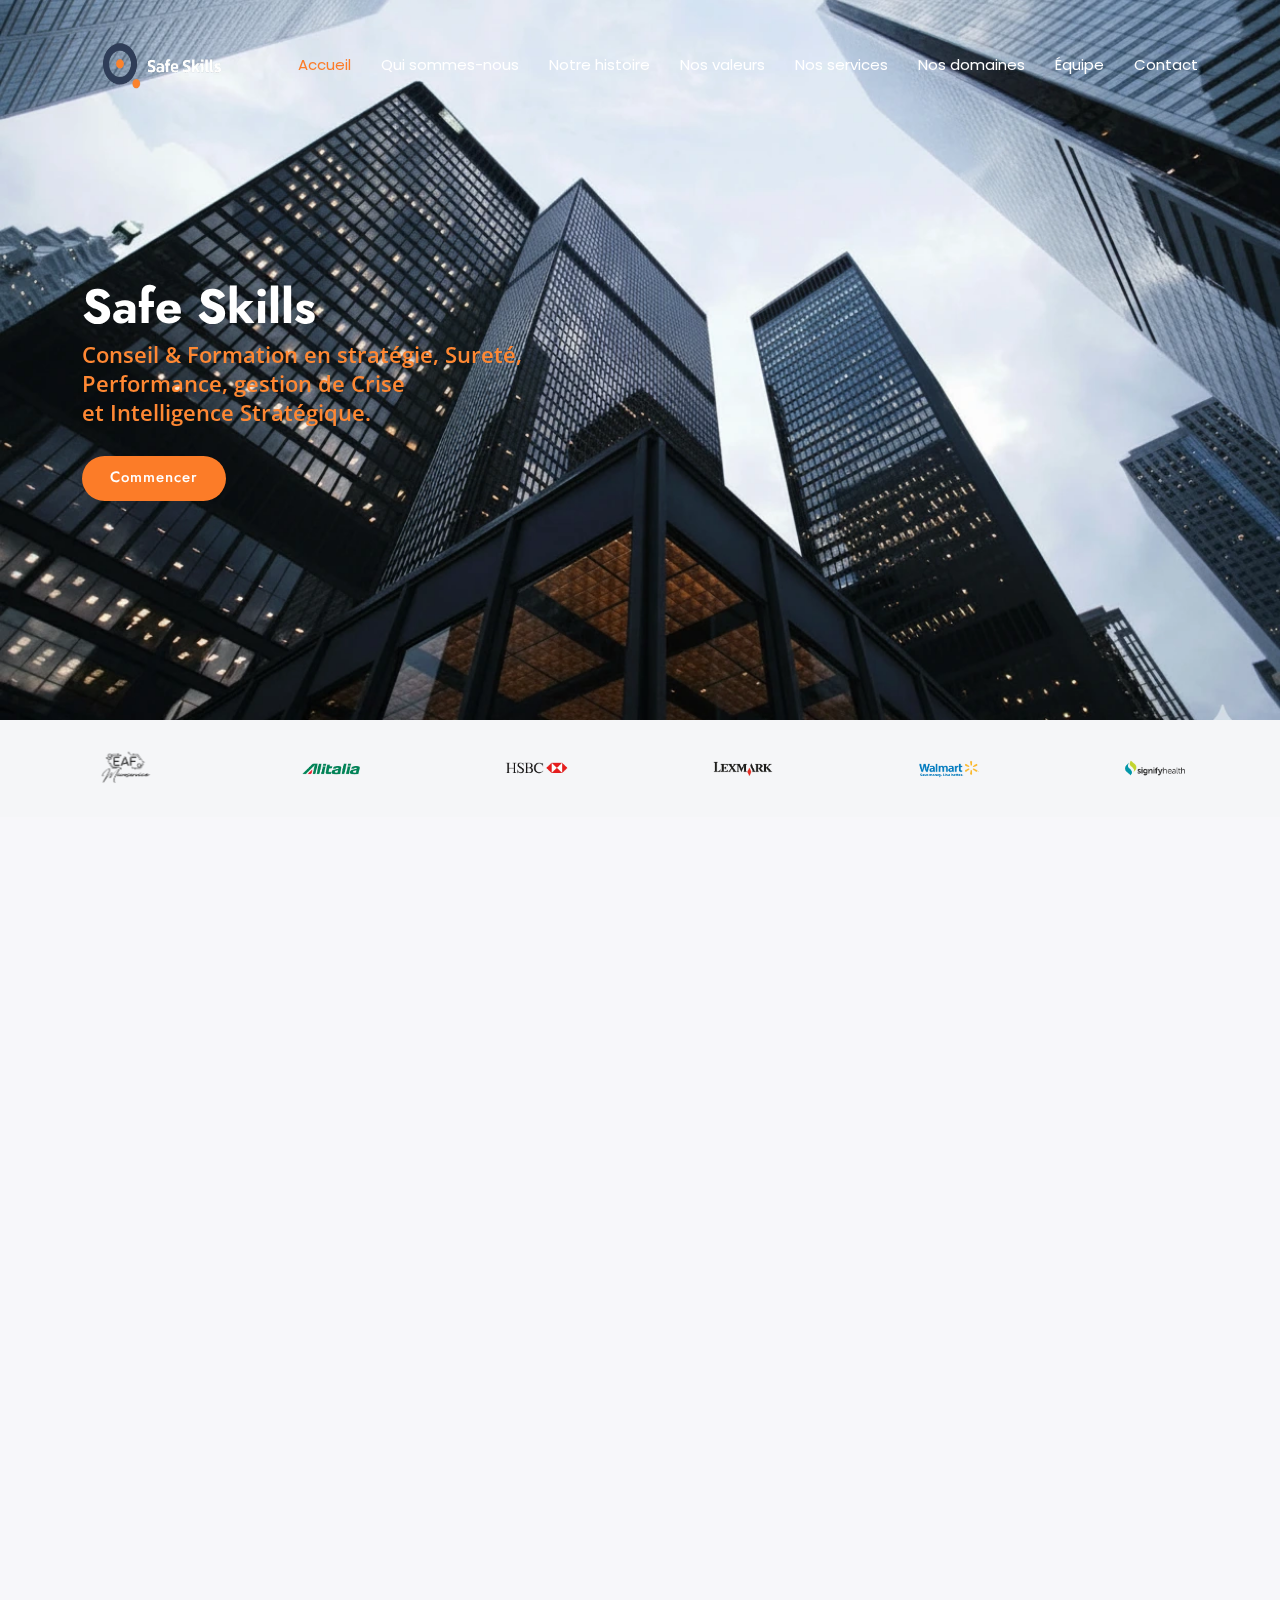
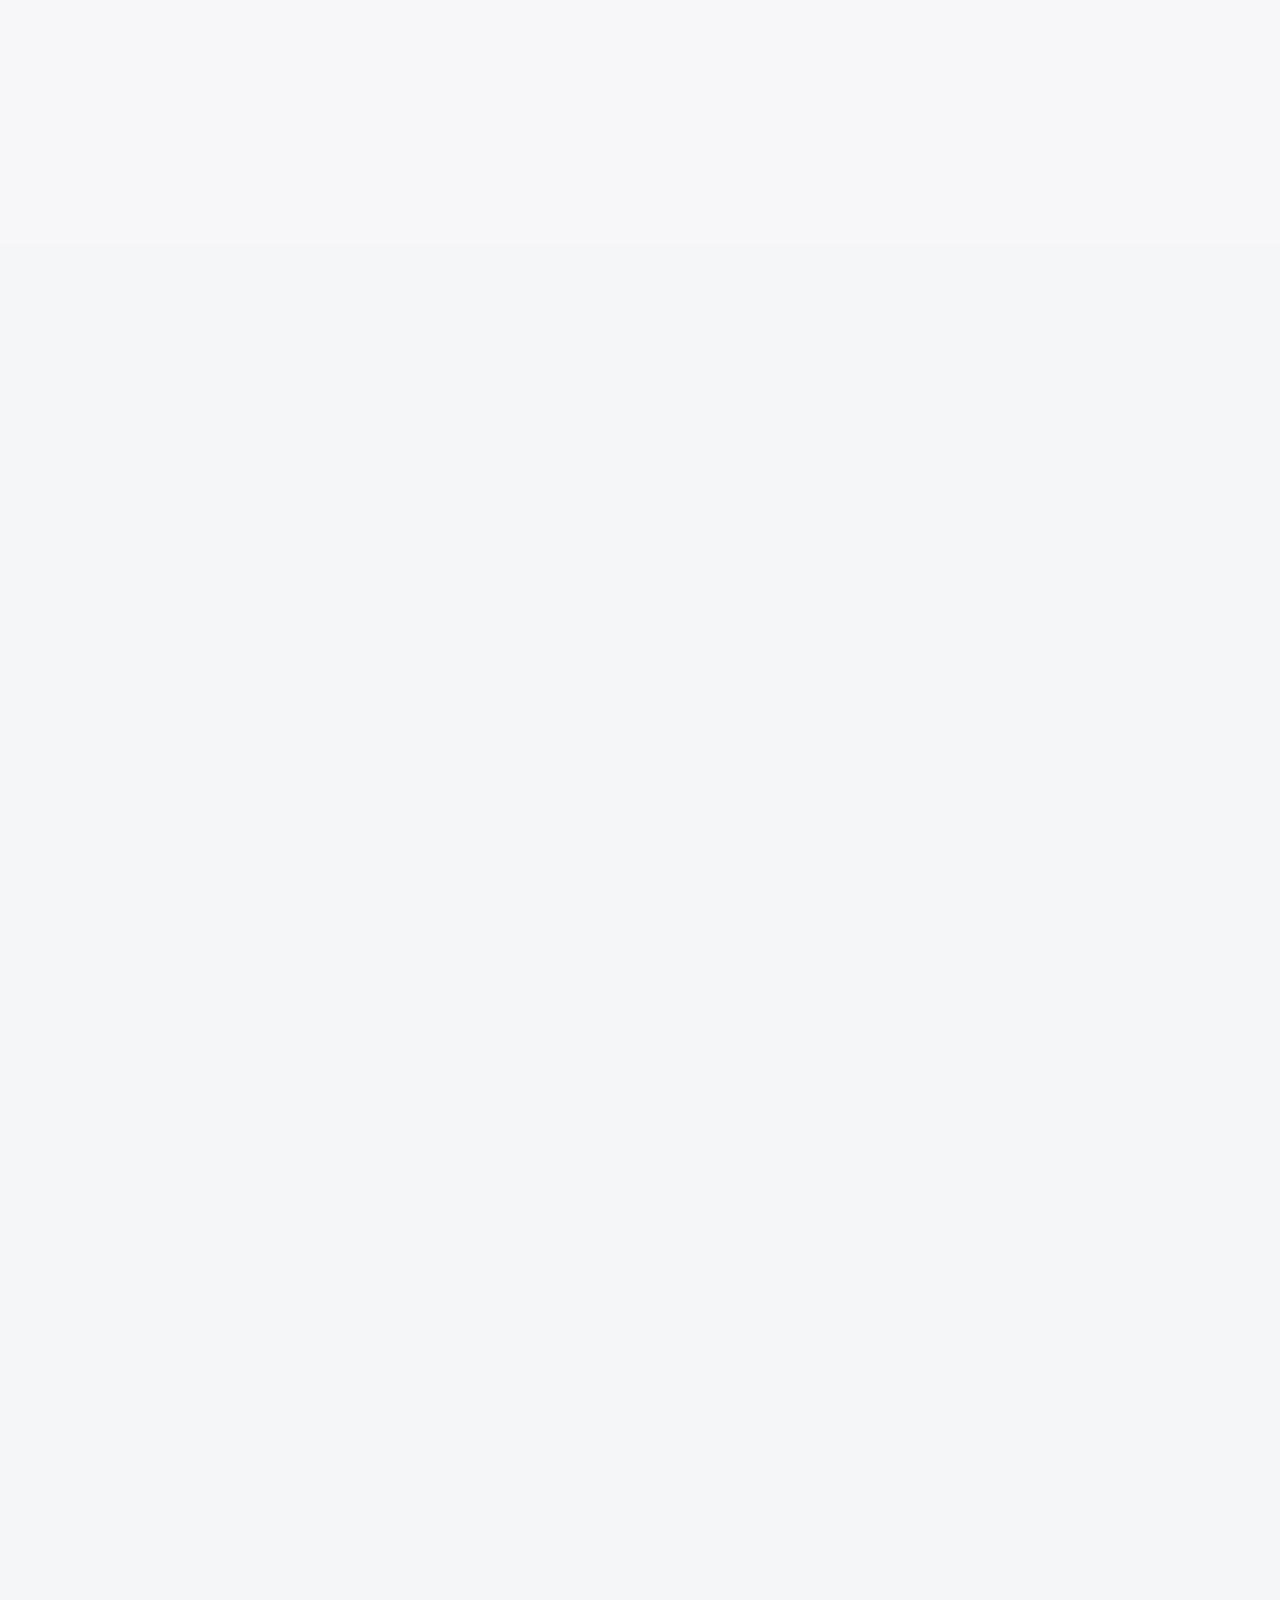
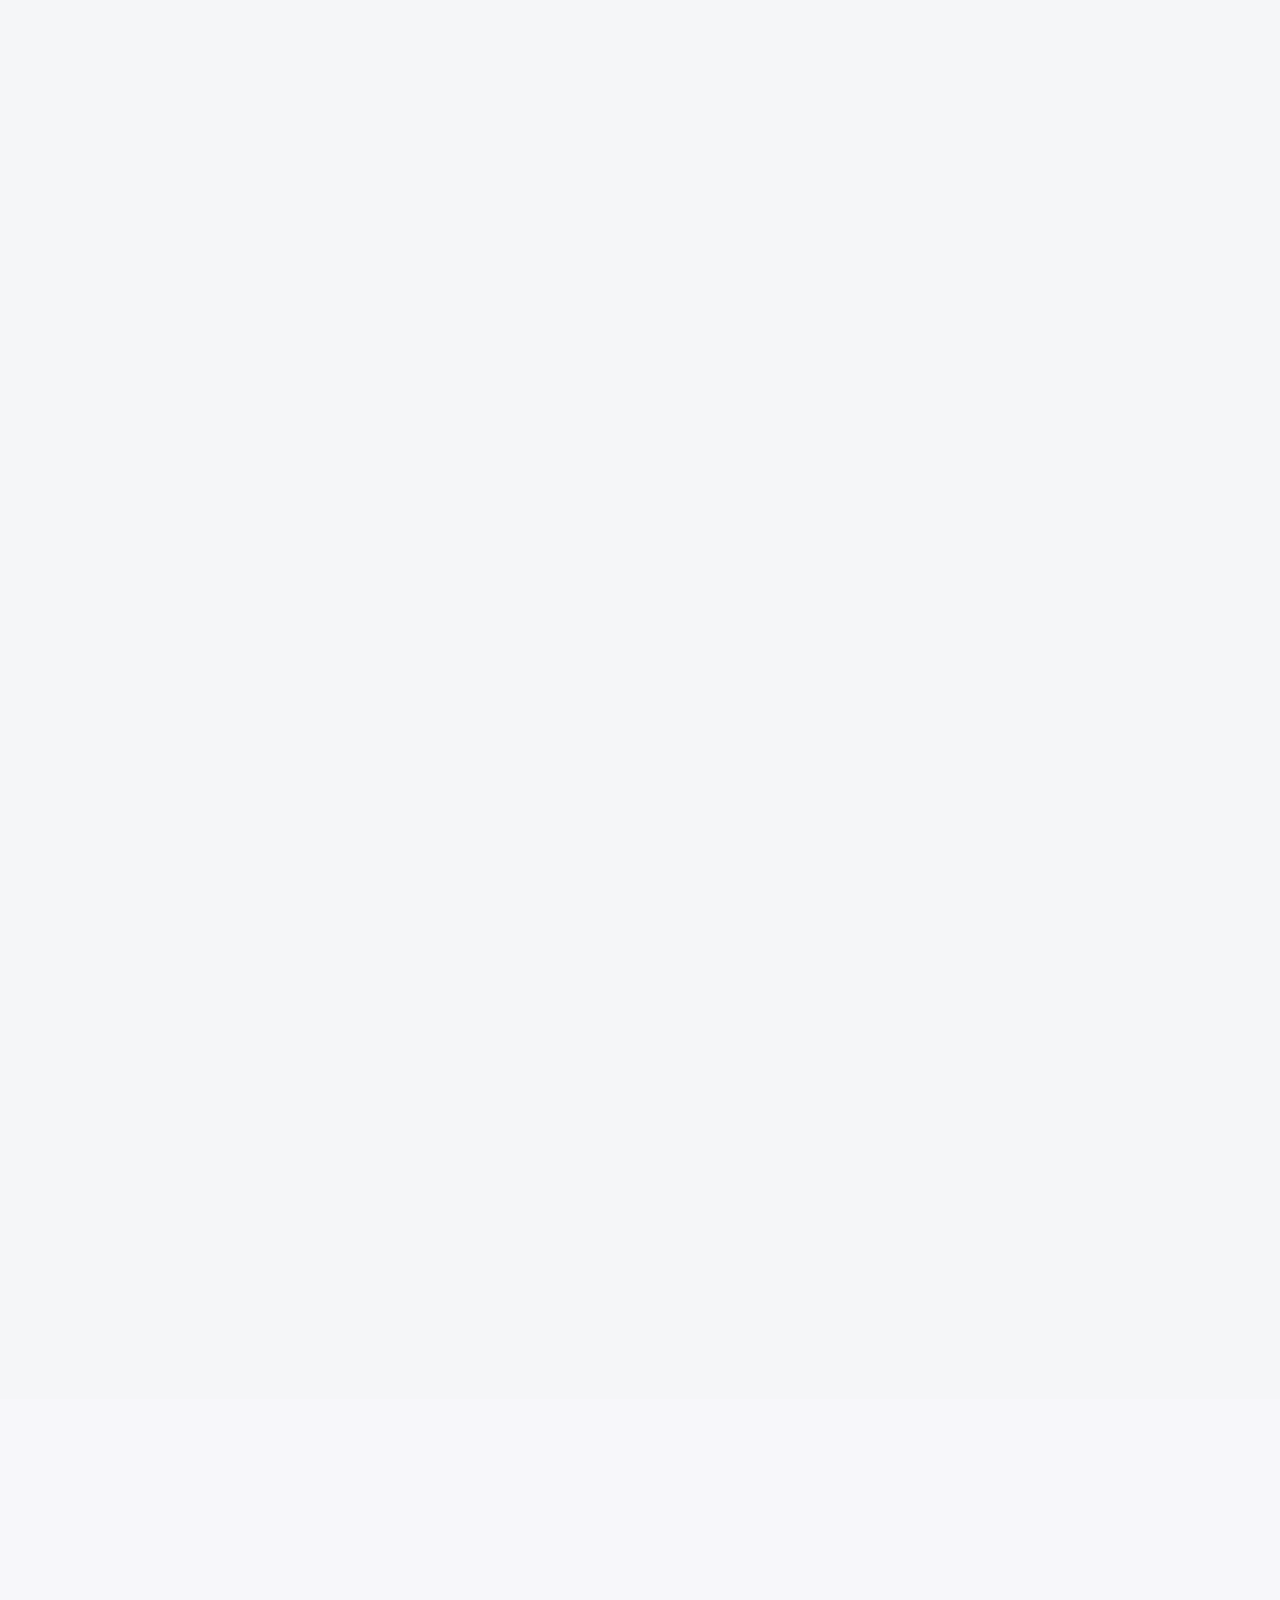
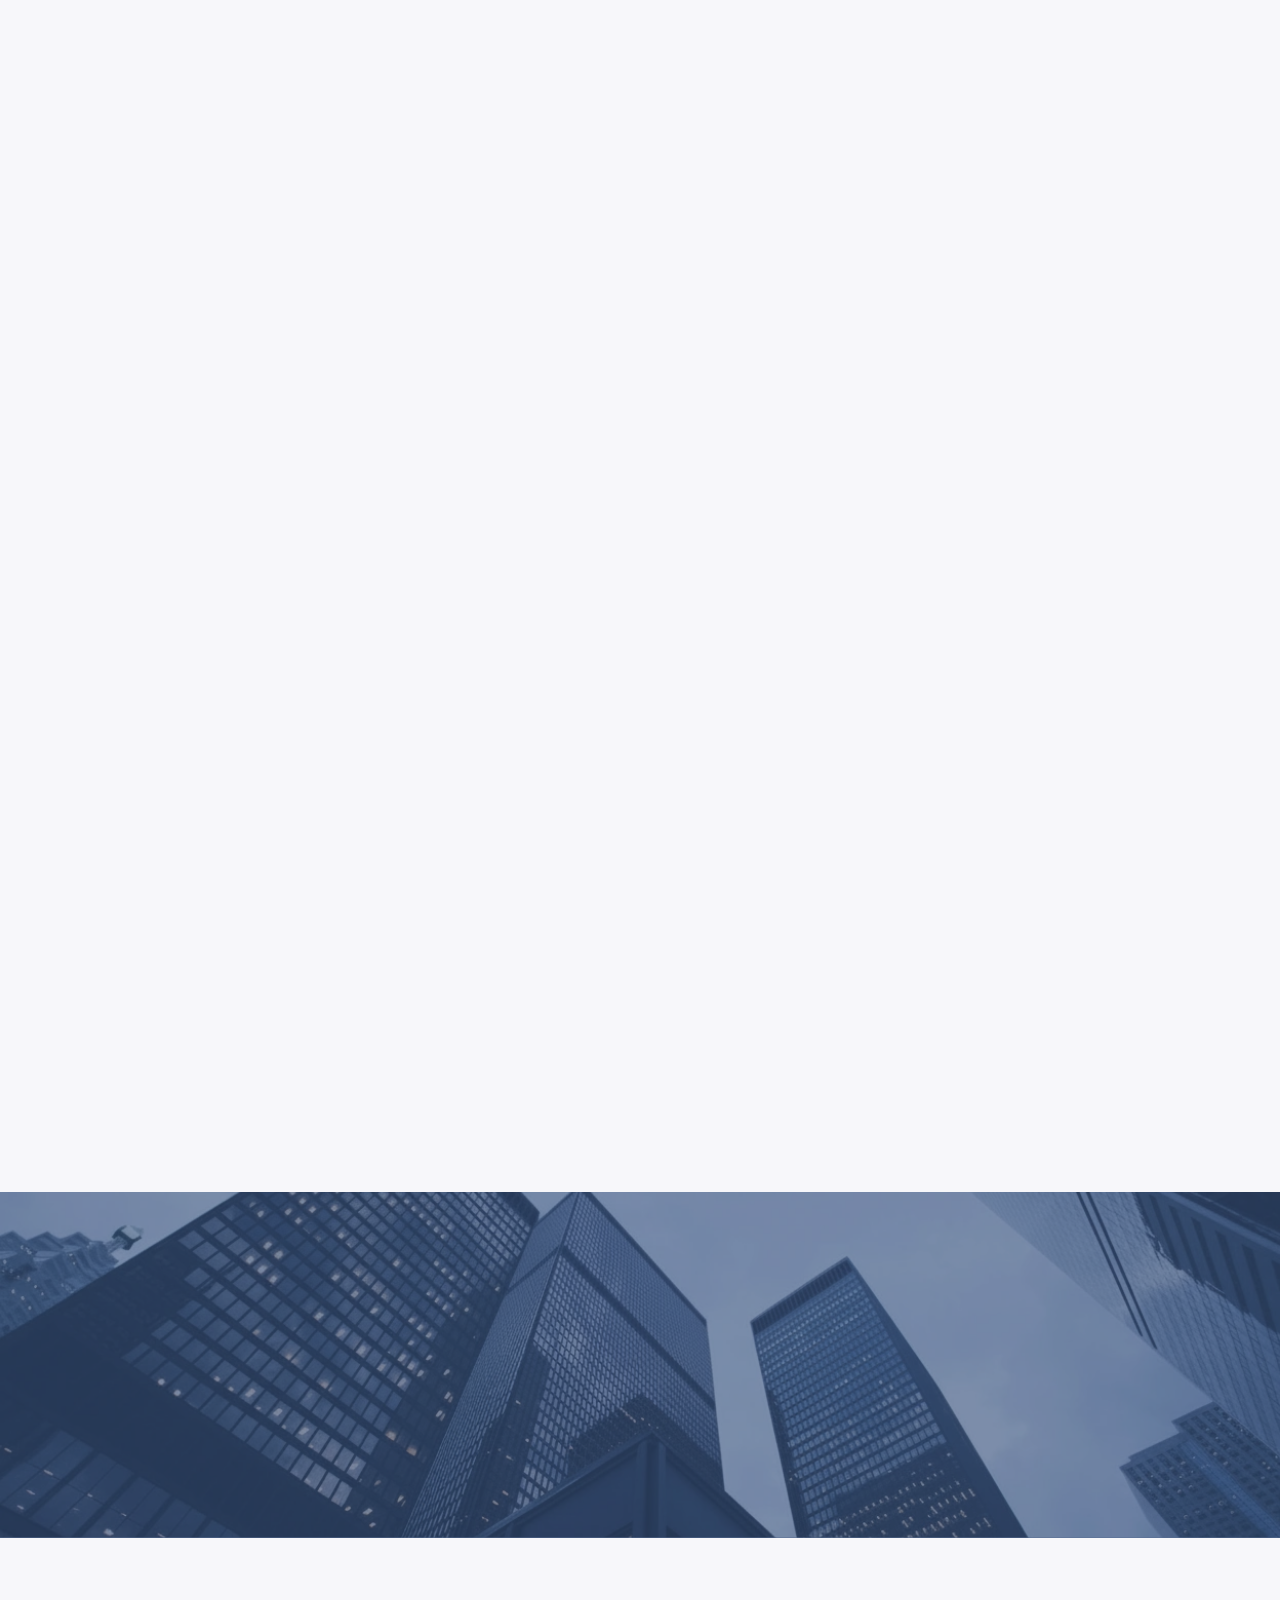
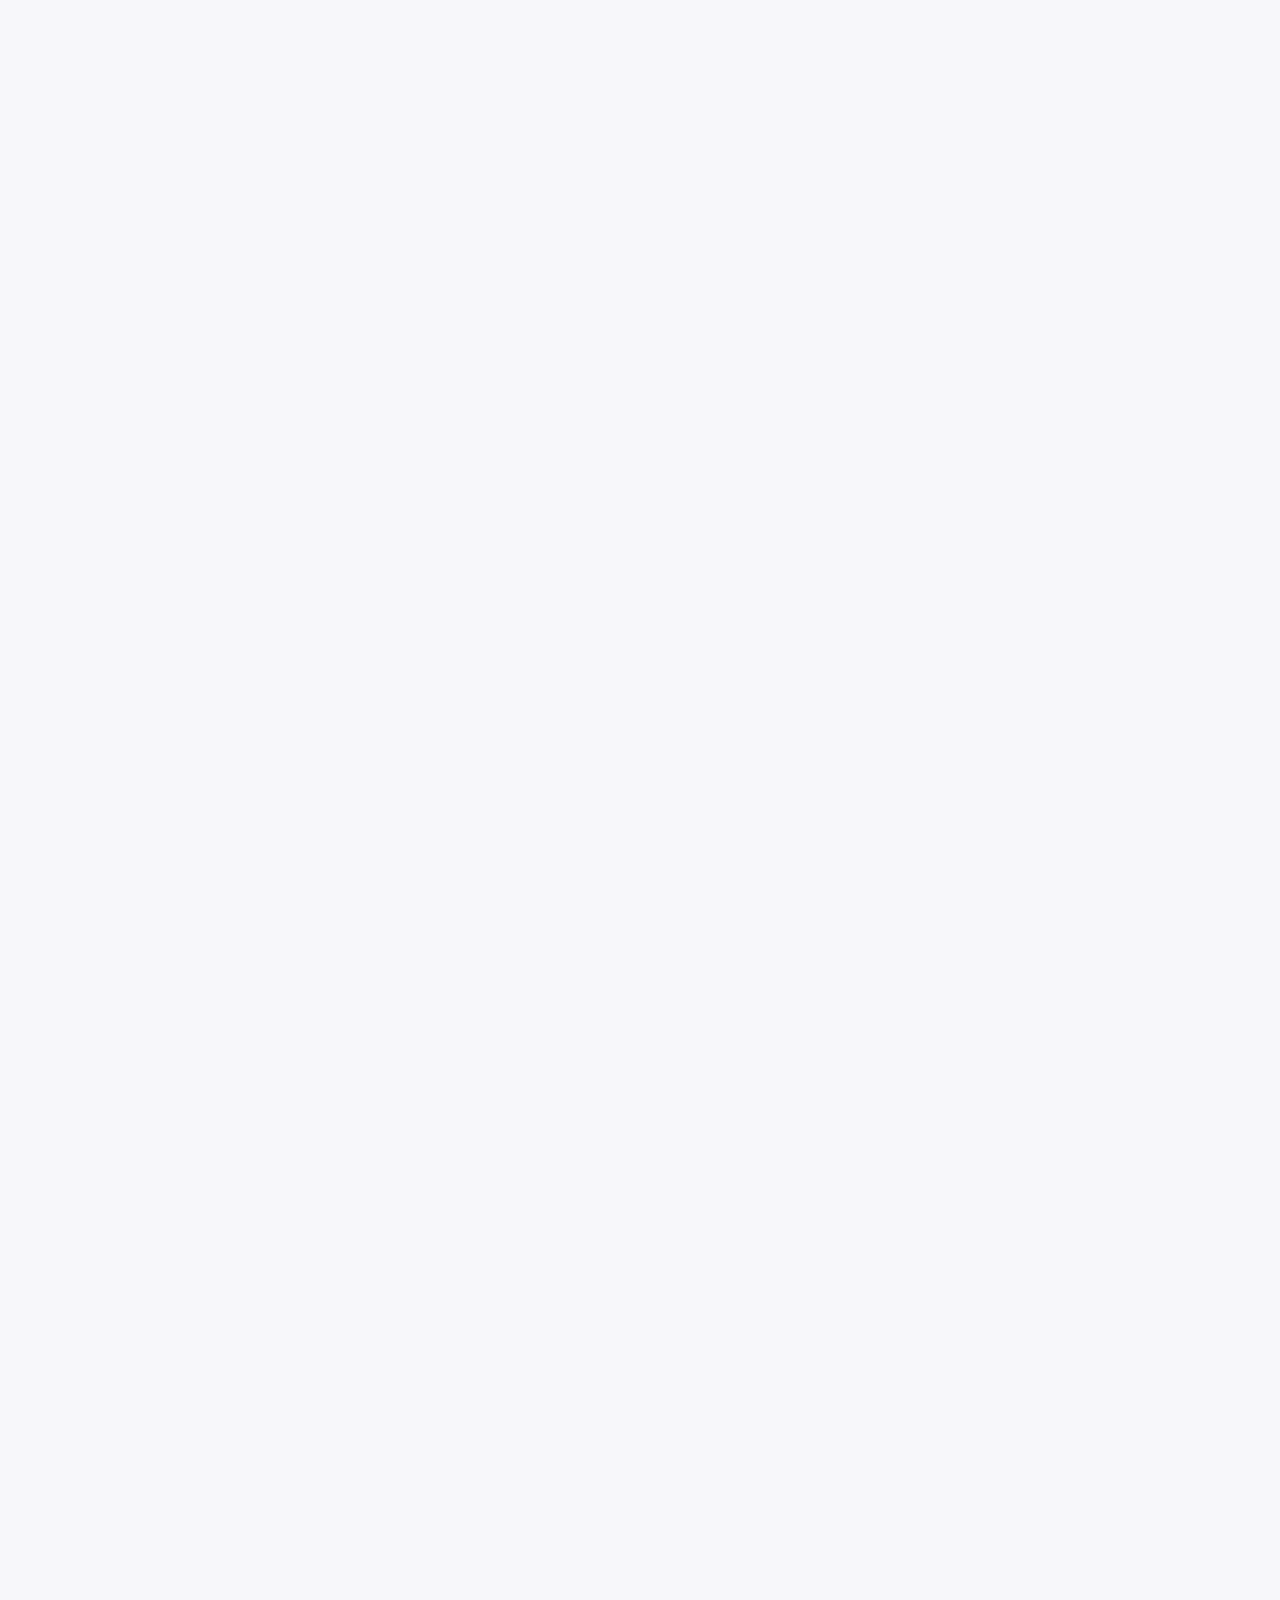
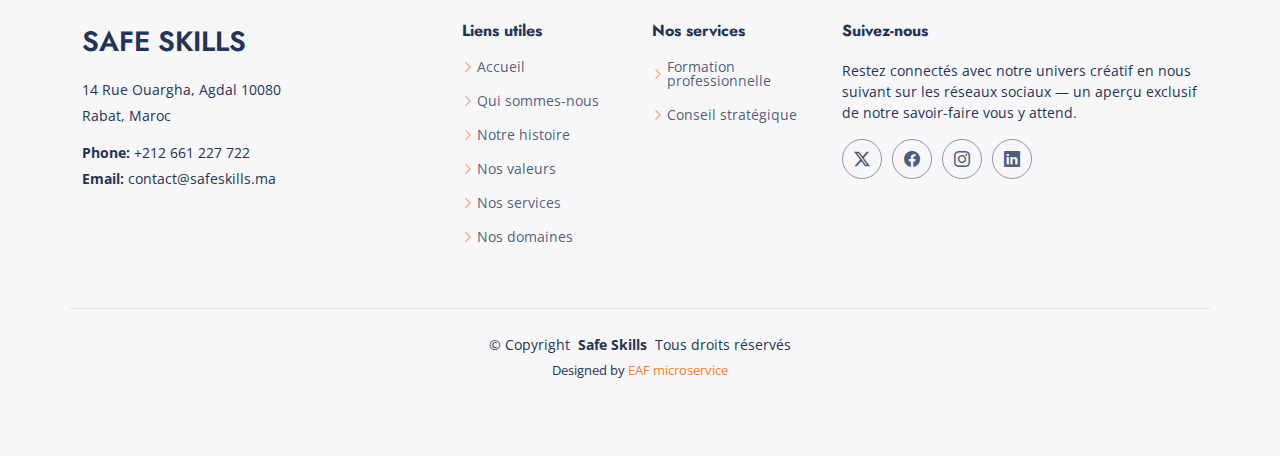
<file: index 19.09.2025.html>
<!DOCTYPE html>
<!-- =======================================================
  * Template Name: Arsha
  * Author: Fouad El Azbi
  * Company: EAF microservice
  ======================================================== -->
<html lang="fr">
  <head>
    <meta charset="utf-8" />
    <meta content="width=device-width, initial-scale=1.0" name="viewport" />
    <title>Safe Skills</title>
    <meta name="description" content="" />
    <meta name="keywords" content="" />

    <!-- Favicons -->
    <link href="assets/img/favicon.png" rel="icon" />
    <link href="assets/img/apple-touch-icon.png" rel="apple-touch-icon" />

    <!-- Fonts -->
    <link href="https://fonts.googleapis.com" rel="preconnect" />
    <link href="https://fonts.gstatic.com" rel="preconnect" crossorigin />
    <link
      href="https://fonts.googleapis.com/css2?family=Open+Sans:ital,wght@0,300;0,400;0,500;0,600;0,700;0,800;1,300;1,400;1,500;1,600;1,700;1,800&family=Poppins:ital,wght@0,100;0,200;0,300;0,400;0,500;0,600;0,700;0,800;0,900;1,100;1,200;1,300;1,400;1,500;1,600;1,700;1,800;1,900&family=Jost:ital,wght@0,100;0,200;0,300;0,400;0,500;0,600;0,700;0,800;0,900;1,100;1,200;1,300;1,400;1,500;1,600;1,700;1,800;1,900&display=swap"
      rel="stylesheet"
    />

    <!-- Vendor CSS Files -->
    <link
      href="assets/vendor/bootstrap/css/bootstrap.min.css"
      rel="stylesheet"
    />
    <link
      href="assets/vendor/bootstrap-icons/bootstrap-icons.css"
      rel="stylesheet"
    />
    <link href="assets/vendor/aos/aos.css" rel="stylesheet" />
    <link
      href="assets/vendor/glightbox/css/glightbox.min.css"
      rel="stylesheet"
    />
    <link href="assets/vendor/swiper/swiper-bundle.min.css" rel="stylesheet" />

    <!-- Main CSS File -->
    <link href="assets/css/main.css" rel="stylesheet" />
  </head>

  <body class="index-page">
    <header id="header" class="header d-flex align-items-center fixed-top">
      <div
        class="container-fluid container-xl position-relative d-flex align-items-center"
      >
        <a href="index.html" class="logo d-flex align-items-center me-auto">
          <!-- image logo -->
          <img src="assets/img/SafeSkillsLogo.png" alt="Safe Skills" />
        </a>

        <nav id="navmenu" class="navmenu">
          <ul>
            <li><a href="#hero" class="active">Accueil</a></li>
            <li><a href="#about">Qui sommes-nous</a></li>
            <li><a href="#story">Notre histoire</a></li>
            <li><a href="#values">Nos valeurs</a></li>
            <li><a href="#services">Nos services</a></li>
            <li><a href="#domaine-intervention">Nos domaines</a></li>
            <li><a href="#team">Équipe</a></li>
            <!-- <li><a href="#blog">Blog</a></li>-->
            <li><a href="#contact">Contact</a></li>
          </ul>
          <i class="mobile-nav-toggle d-xl-none bi bi-list"></i>
        </nav>

        <!-- <a class="btn-getstarted" href="#about">Commencer</a> -->
      </div>
    </header>

    <main class="main">
      <!-- Hero Section -->
      <section id="hero" class="hero section dark-background">
        <div class="container">
          <div class="row gy-4">
            <div
              class="col-lg-6 order-2 order-lg-1 d-flex flex-column justify-content-center"
              data-aos="zoom-out"
            >
              <h1>Safe Skills</h1>
              <p style="color: #f83;">
                Conseil & Formation en stratégie, Sureté,
                Performance, gestion de Crise 
                <br>
                et Intelligence Stratégique.
              </p>
              <div class="d-flex">
                <a href="#about" class="btn-get-started">Commencer</a>
                <!-- <a
                  href="https://youtu.be/biAFYbtxLsU"
                  class="glightbox btn-watch-video d-flex align-items-center"
                  ><i class="bi bi-play-circle"></i
                  ><span>Regarder la vidéo</span></a
                > -->
              </div>
            </div>
            <!--<div
              class="col-lg-6 order-1 order-lg-2 hero-img d-flex justify-content-center align-items-center"
              data-aos="zoom-out"
              data-aos-delay="200"
            >
              <img
                src="assets/img/illustration/safe-hero.webp"
                class="img-fluid animated"
                alt=""
              />
            </div>-->
          </div>
        </div>
      </section>
      <!-- /Hero Section -->

      <!-- Clients Section -->
        <section id="clients" class="clients section light-background">
        <div class="container" data-aos="zoom-in">
          <div class="swiper init-swiper">
            <script type="application/json" class="swiper-config">
              {
                "loop": true,
                "speed": 600,
                "autoplay": {
                  "delay": 5000
                },
                "slidesPerView": "auto",
                "pagination": {
                  "el": ".swiper-pagination",
                  "type": "bullets",
                  "clickable": true
                },
                "breakpoints": {
                  "320": {
                    "slidesPerView": 2,
                    "spaceBetween": 40
                  },
                  "480": {
                    "slidesPerView": 3,
                    "spaceBetween": 60
                  },
                  "640": {
                    "slidesPerView": 4,
                    "spaceBetween": 80
                  },
                  "992": {
                    "slidesPerView": 5,
                    "spaceBetween": 120
                  },
                  "1200": {
                    "slidesPerView": 6,
                    "spaceBetween": 120
                  }
                }
              }
            </script>
            <div class="swiper-wrapper align-items-center">
              <div class="swiper-slide">
                <img
                  src="assets/img/clients/EAF-MicroserviceLogo.webp"
                  class="img-fluid"
                  alt=""
                />
              </div>
              <div class="swiper-slide">
                <img
                  src="assets/img/clients/clients-1.webp"
                  class="img-fluid"
                  alt=""
                />
              </div>
               <div class="swiper-slide">
                <img
                  src="assets/img/clients/clients-2.webp"
                  class="img-fluid"
                  alt=""
                />
              </div>
              <div class="swiper-slide">
                <img
                  src="assets/img/clients/clients-3.webp"
                  class="img-fluid"
                  alt=""
                />
              </div>
              <div class="swiper-slide">
                <img
                  src="assets/img/clients/clients-4.webp"
                  class="img-fluid"
                  alt=""
                />
              </div>
              <div class="swiper-slide">
                <img
                  src="assets/img/clients/clients-5.webp"
                  class="img-fluid"
                  alt=""
                />
              </div>
              <div class="swiper-slide">
                <img
                  src="assets/img/clients/clients-6.webp"
                  class="img-fluid"
                  alt=""
                />
              </div>
              <div class="swiper-slide">
                <img
                  src="assets/img/clients/clients-7.webp"
                  class="img-fluid"
                  alt=""
                />
              </div>
              <div class="swiper-slide">
                <img
                  src="assets/img/clients/clients-8.webp"
                  class="img-fluid"
                  alt=""
                />
              </div>
            </div>
          </div>
        </div>
      </section>
      <!-- /Clients Section -->

      <!-- About Section -->
      <section id="about" class="about section">
        <!-- Section Title -->
        <div class="container section-title" data-aos="fade-up">
          <h2>Qui sommes-nous ?</h2>
        </div>
        <!-- End Section Title -->

        <div class="container">
          <div class="row gy-4">
            <div
              class="col-lg-6 content"
              data-aos="fade-up"
              data-aos-delay="100"
            >
              <p>
                Safe Skills n'est pas un cabinet de conseil comme les autres. Dans un monde où les menaces évoluent sans cesse,
                 une organisation n'est forte que si ses dirigeants et ses équipes savent lire, anticiper et affronter ces menaces.
              </p>
              <p>
                Notre mission se résume en une phrase : <strong>former pour protéger</strong>. Nous formons vos cadres, vos décideurs
                 et vos collaborateurs pour qu'ils deviennent les premiers remparts de votre organisation. 
                 Nous protégeons votre entreprise par l'accompagnement stratégique, la veille et l'intelligence économique.
              </p>
              <p><strong>Safe Skills agit sur deux fronts complémentaires :</strong></p>
              <ul>
                <li>
                  <span> 
                    <strong>- Former vos équipes</strong>, à travers des programmes pratiques, des conférences et des exercices immersifs,
                     pour renforcer la résilience, la compétitivité et la performance.</strong></span
                  >
                </li>
                <li>
                  <span>
                    <strong>- Conseiller vos dirigeants</strong>, grâce à des analyses stratégiques, de la due diligence, 
                    des études de risques et une approche globale de la sûreté, pour vous permettre de prendre les bonnes décisions, au bon moment.
                  </span>
                </li>
              </ul>
              <p>
                <strong>Notre singularité ?</strong> Nous ne vendons pas des « solutions toutes faites ». Nous vous accompagnons pas à pas,
                 en conjuguant l'expérience opérationnelle du terrain et la rigueur analytique du monde académique.
              </p>
              <p>
                <strong>Safe Skills, c'est l'alliance du glaive et du bouclier :</strong> la force d'agir face aux menaces
                 et la sagesse de bâtir des défenses solides.
              </p>
              <p>Chez <strong>Safe Skills</strong>, nous mesurons chaque jour combien les organisations évoluent dans un environnement de plus en plus complexe.
                Cybermenaces, instabilité géopolitique, pressions médiatiques, attentes croissantes des parties prenantes :
                chaque décision se prend sous contrainte de temps et dans un brouillard d'incertitudes.
                </p>  
            </div>

            <div class="col-lg-6" data-aos="fade-up" data-aos-delay="200">
              <p>
                     À cela s'ajoutent les menaces du quotidien :
                     actes malveillants d'individus isolés, tentatives hostiles de concurrents ou encore manœuvres de petits délinquants qui testent
                      en permanence la solidité de vos défenses.
                   </p>
                  <span id="more-text" style="display: none;"> 
                    <p>
                    Notre rôle est précisément de vous aider à <strong>réduire cette complexité</strong>
                     et à <strong>retrouver de la marge de manœuvre</strong>.</p>
                    <p>
                    Nous créons, avec vous, des espaces stratégiques où vos dirigeants peuvent anticiper,
                     décider et agir, que ce soit pour <strong>prévenir une crise, renforcer vos défenses ou saisir une opportunité</strong>.
                    </p>
                    <p>
                    Safe Skills n'est pas seulement un cabinet de conseil, c'est aussi un <strong>partenaire opérationnel</strong> :
                     nous transformons nos analyses en actions, nos méthodes en réflexes, nos formations en compétences durables.
                    </p>
                    <p>
                    Et face aux menaces insidieuses du quotidien – actes malveillants, manœuvres concurrentielles, 
                    tentatives d'intrusion ou délinquance opportuniste – nous vous apportons des solutions concrètes pour protéger vos actifs,
                     sécuriser vos équipes et garantir la continuité de vos activités.
                     </p>
                     <p>
                    Parce qu'au XXIe siècle, la véritable puissance d'une organisation se mesure à sa capacité <strong>à apprendre,
                     s'adapter et protéger ce qui compte vraiment</strong>.</p>
                  </span>
                  <a href="#" id="read-more-btn" onclick="toggleReadMore(event)" style="color: var(--accent-color); text-decoration: none; font-weight: 600;">... Lire la suite</a>
            </div>
          </div>
        </div>
      </section>
      <!-- /About Section -->

      <!-- Our Story Section -->
      <section id="story" class="about section light-background">
        <!-- Section Title -->
        <div class="container section-title" data-aos="fade-up">
          <h2>Notre histoire</h2>
        </div>
        <!-- End Section Title -->

        <div class="container">
          <div class="row gy-4">
            <div
              class="col-lg-6 content"
              data-aos="fade-up"
              data-aos-delay="100"
            >
              <p>
                Safe Skills n'est pas né dans un bureau d'études ou dans un laboratoire d'idées, mais sur le terrain. Son fondateur,
                 ancien officier supérieur de la Gendarmerie Royale, spécialisé dans le renseignement et les enquêtes judiciaires, 
                 a vu de près les menaces qui fragilisent les institutions, les entreprises ou les personnes. 
                 Il a ensuite poursuivi ce chemin dans le monde académique et de la formation, en enseignant la stratégie, 
                 la géopolitique et la sécurité à de futurs décideurs.
              </p>
              <p>
                De cette double expérience – <strong>opérationnelle et intellectuelle </strong>– est née une conviction :
                 la sécurité et la stratégie ne doivent pas rester confinées aux cercles militaires ou aux services spécialisés.
                 Elles doivent devenir des <strong>compétences accessibles aux entreprises et aux organisations</strong>,
                  pour les aider à protéger leurs actifs, renforcer leur compétitivité et affronter les crises. 
                  compétences accessibles aux entreprises et aux organisations, pour les aider à protéger leurs actifs, 
                 renforcer leur compétitivité et affronter les crises.
                 
              </p>
              <p>
                C'est cette conviction qui a donné naissance à <strong>Safe Skills</strong>, un cabinet conçu comme un <strong>partenaire de confiance</strong>,
                 capable de conjuguer <strong>analyse, action et transmission</strong>.
              </p>
            </div>
            <div class="col-lg-6 d-flex justify-content-center align-items-center" data-aos="fade-up" data-aos-delay="200">
              <img
                src="assets/img/illustration/history.webp"
                class="img-fluid"
                alt="Notre histoire"
                width="300"
                height="300"
              />
            </div>
          </div>
        </div>
      </section>
      <!-- /Our Story Section -->


      <!-- Why Us Section -->
      <section
      id="values"
        class="section why-us light-background"
        data-builder="section"
      >
      <!-- Section Title -->
      <div class="container section-title" data-aos="fade-up">
        <h2>Nos valeurs</h2>
      </div>
      <!-- End Section Title -->
        <div class="container-fluid">
          <div class="row gy-4">
            <div
              class="col-lg-7 d-flex flex-column justify-content-center order-2 order-lg-1"
            >
              <div
                class="faq-container px-xl-5"
                data-aos="fade-up"
                data-aos-delay="200"
              >
                <div class="faq-item faq-active">
                  <h3>
                    <span>01</span> Transmission
                  </h3>
                  <div class="faq-content">
                    <p>
                      Partager le savoir et transformer l’expérience en compétences concrètes, afin de rendre vos équipes plus autonomes et résilientes.
                    </p>
                  </div>
                  <i class="faq-toggle bi bi-chevron-right"></i>
                </div>
                <!-- End Faq item-->

                <div class="faq-item">
                  <h3>
                    <span>02</span> Exigence 
                  </h3>
                  <div class="faq-content">
                    <p>
                      Viser l’excellence dans chaque analyse, chaque formation et chaque conseil, avec la rigueur d’un partenaire de confiance.
                    </p>
                  </div>
                  <i class="faq-toggle bi bi-chevron-right"></i>
                </div>
                <!-- End Faq item-->

                <div class="faq-item">
                  <h3>
                    <span>03</span> Confidentialité 
                  </h3>
                  <div class="faq-content">
                    <p>
                      Garantir une discrétion absolue, protéger vos informations et vos intérêts comme s’ils étaient les nôtres.
                    </p>
                  </div>
                  <i class="faq-toggle bi bi-chevron-right"></i>
                </div>
                <!-- End Faq item-->
              </div>
            </div>

            <div class="col-lg-5 order-1 order-lg-2 why-us-img">
              <img
                src="assets/img/illustration/value.webp"
                class="img-fluid"
                alt=""
                data-aos="zoom-in"
                data-aos-delay="100"
              />
            </div>
          </div>
        </div>
      </section>
      <!-- /Why Us Section -->

      <!-- Services Section -->
      <section id="services" class="services section light-background">
        <!-- Section Title -->
        <div class="container section-title" data-aos="fade-up">
          <h2>Nos services</h2>
          <p>
            Safe Skills accompagne les entreprises et institutions dans leurs décisions sensibles grâce à une expertise pointue
          </p>
        </div>
        <!-- End Section Title -->

        <div class="container">
          <!-- First Pole: Conseil stratégique -->
          <div class="row mb-5">
            <div id="conseil" class="col-12">
              <h3 class="text-center mb-4" data-aos="fade-up" data-aos-delay="100">
                <i class="bi bi-lightbulb-fill me-2"></i>
                Conseil stratégique
              </h3>
              <p class="text-center mb-4" data-aos="fade-up" data-aos-delay="150">
                Notre objectif : transformer la gestion des risques en un avantage concurrentiel pour votre organisation
              </p>
            </div>
          </div>

          <div class="row gy-4 mb-5 justify-content-center">
            <div class="col-xl-3 col-md-6 d-flex" data-aos="fade-up" data-aos-delay="200">
              <div class="service-item position-relative">
                <div class="icon"><i class="bi bi-search icon"></i></div>
                <h4><span class="stretched-link">Due diligence et compliance</span></h4>
                <p>
                  Pour sécuriser vos partenariats et projets.
                </p>
              </div>
            </div>
            <!-- End Service Item -->

            <div class="col-xl-3 col-md-6 d-flex" data-aos="fade-up" data-aos-delay="300">
              <div class="service-item position-relative">
                <div class="icon"><i class="bi bi-check-circle icon"></i></div>
                <h4><span class="stretched-link">Intelligence économique et études sectorielles</span></h4>
                <p>
                  Afin de comprendre vos environnements d'affaires et anticiper les évolutions.
                </p>
              </div>
            </div>
            <!-- End Service Item -->

            <div class="col-xl-3 col-md-6 d-flex" data-aos="fade-up" data-aos-delay="500">
              <div class="service-item position-relative">
                <div class="icon"><i class="bi bi-map icon"></i></div>
                <h4><span class="stretched-link">Cartographie et analyse des risques</span></h4>
                <p>
                  Pour identifier vos vulnérabilités et bâtir des stratégies de protection efficaces.
                </p>
              </div>
            </div>
            <!-- End Service Item -->
          </div>

          <!-- Second Pole: Formation professionnelle -->
          <div class="row mb-5">
            <div id="formation" class="col-12">
              <h3 class="text-center mb-4" data-aos="fade-up" data-aos-delay="600">
                <i class="bi bi-mortarboard-fill me-2"></i>
                Formation professionnelle
              </h3>
              <p class="text-center mb-4" data-aos="fade-up" data-aos-delay="650">
                Nous proposons des programmes sur mesure destinés à renforcer les compétences de vos équipes
                 et la résilience de votre organisation
              </p>
            </div>
          </div>
          
          <div class="row gy-4">
            <div class="col-xl-3 col-md-6 d-flex" data-aos="fade-up" data-aos-delay="700">
              <div class="service-item position-relative">
                <div class="icon"><i class="bi bi-shield-check icon"></i></div>
                <h4><span class="stretched-link">Ateliers pratiques </span></h4>
                <p>
                  Gestion de crise, négociation, war games.
                </p>
              </div>
            </div>
            <!-- End Service Item -->

            <div class="col-xl-3 col-md-6 d-flex" data-aos="fade-up" data-aos-delay="800">
              <div class="service-item position-relative">
                <div class="icon"><i class="bi bi-person-badge icon"></i></div>
                <h4><span class="stretched-link">Formations pour cadres </span></h4>
                <p>
                  Stratégie sûreté/sécurité, management du risque, politique de sûreté, renseignement appliqué à l’entreprise.
                </p>
              </div>
            </div>
            <!-- End Service Item -->

            <div class="col-xl-3 col-md-6 d-flex" data-aos="fade-up" data-aos-delay="900">
              <div class="service-item position-relative">
                <div class="icon"><i class="bi bi-gear-wide-connected icon"></i></div>
                <h4><span class="stretched-link">Formations de terrain</span></h4>
                <p>
                  Modules dédiés aux agents de sécurité et opérateurs.
                </p>
              </div>
            </div>
            <!-- End Service Item -->

            <div class="col-xl-3 col-md-6 d-flex" data-aos="fade-up" data-aos-delay="1000">
              <div class="service-item position-relative">
                <div class="icon"><i class="bi bi-building icon"></i></div>
                <h4><span class="stretched-link">Conférences et offres personnalisées</span></h4>
                <p>
                  Adaptées à votre secteur et aux menaces spécifiques auxquelles vous êtes confrontés.
                </p>
              </div>
            </div>
            <!-- End Service Item -->
          </div>
        </div>
      </section>
      <!-- /Services Section -->

      <!-- Domain Intervention -->
      <section id="domaine-intervention" class="work-process section">
        <!-- Section Title -->
        <div class="container section-title" data-aos="fade-up">
          <h2>Nos domaines d'intervention</h2>
          <p>
            Nous intervenons dans des secteurs stratégiques où la sûreté, la conformité et la résilience sont essentielles
          </p>
        </div>
        <!-- End Section Title -->

        <div class="container" data-aos="fade-up" data-aos-delay="100">
          <div class="row gy-5">
            <div class="col-lg-4" data-aos="fade-up" data-aos-delay="200">
              <div class="steps-item">
                <div class="steps-image">
                  <img
                    src="assets/img/steps/indistry.webp"
                    alt="Industrie automobile"
                    class="img-fluid"
                    loading="lazy"
                  />
                </div>
                <div class="steps-content">
                  <div class="steps-number">01</div>
                  <h3>Industrie</h3>
                  <p>
                    Automobile, aéronautique, défense – secteurs stratégiques où la sûreté,
                     la conformité et la résilience sont essentielles pour soutenir la compétitivité et protéger la chaîne de valeur.
                  </p>
                </div>
              </div>
            </div>
            <!-- End Steps Item -->

            <div class="col-lg-4" data-aos="fade-up" data-aos-delay="300">
              <div class="steps-item">
                <div class="steps-image">
                  <img
                    src="assets/img/steps/security.webp"
                    alt="Défense / sécurité"
                    class="img-fluid"
                    loading="lazy"
                  />
                </div>
                <div class="steps-content">
                  <div class="steps-number">02</div>
                  <h3>Défense & Sécurité</h3>
                  <p>
                    Institutions, forces armées, opérateurs de sécurité privée - un accompagnement fondé sur l'expertise du renseignement,
                     de l'analyse stratégique et de la formation spécialisée.
                  </p>
                  
                </div>
              </div>
              <!-- End Steps Item -->
            </div>

            <div class="col-lg-4" data-aos="fade-up" data-aos-delay="400">
              <div class="steps-item">
                <div class="steps-image">
                  <img
                    src="assets/img/steps/energy.webp"
                    alt="Grands événements"
                    class="img-fluid"
                    loading="lazy"
                  />
                </div>
                <div class="steps-content">
                  <div class="steps-number">03</div>
                  <h3>Énergie</h3>
                  <p>
                    Producteurs et opérateurs du secteur énergétique - une vigilance particulière face aux risques industriels,
                     cyber et géopolitiques qui affectent la continuité des activités.
                  </p>
                </div>
              </div>
              <!-- End Steps Item -->
            </div>

            <!-- Grands événements Card -->
            <div class="col-lg-4" data-aos="fade-up" data-aos-delay="500">
              <div class="steps-item">
                <div class="steps-image">
                  <img
                    src="assets/img/steps/event.webp"
                    alt="Grands événements"
                    class="img-fluid"
                    loading="lazy"
                  />
                </div>
                <div class="steps-content">
                  <div class="steps-number">04</div>
                  <h3>Grands événements</h3>
                  <p>
                    Compétitions sportives, congrès internationaux, forums et festivals - conception 
                    et mise en œuvre de dispositifs de sécurité et de gestion de crise adaptés à l'ampleur des menaces.
                  </p>
                </div>
              </div>
              <!-- End Steps Item -->
            </div>

            <!-- Banques & Assurances Card -->
            <div class="col-lg-4" data-aos="fade-up" data-aos-delay="600">
              <div class="steps-item">
                <div class="steps-image">
                  <img
                    src="assets/img/steps/bank.webp"
                    alt="Banques & Assurances"
                    class="img-fluid"
                    loading="lazy"
                  />
                </div>
                <div class="steps-content">
                  <div class="steps-number">05</div>
                  <h3>Banques & Assurances</h3>
                  <p>
                    Institutions financières et compagnies d'assurance - protection contre les risques de fraude,
                     de blanchiment et de cybercriminalité, avec des programmes de sensibilisation et de conformité.
                  </p>
                </div>
              </div>
              <!-- End Steps Item -->
            </div>
          </div>
        </div>
      </section>
      <!-- /Domain Intervention -->

      <!-- Call To Action Section -->
      <section id="call-to-action" class="call-to-action section dark-background">
        <img src="assets/img/bg/bg.webp" alt="" />
        <div class="container">
          <div class="row" data-aos="zoom-in" data-aos-delay="100">
            <div class="col-xl-9 text-center text-xl-start">
              <h3>Contactez-nous</h3>
              <p>
                Vous avez un projet en tête ? Discutons-en directement sur WhatsApp pour une réponse rapide et personnalisée.
              </p>
            </div>
            <div class="col-xl-3 cta-btn-container text-center">
              <a
                class="cta-btn align-middle"
                href="https://wa.me/212661227722"
                target="_blank"
                ><i class="bi bi-whatsapp"></i> Discuter sur WhatsApp</a
              >
            </div>
          </div>
        </div>
      </section>
      <!-- /Call To Action Section -->

      <!-- Team Section -->
      <section id="team" class="team section">
        <!-- Section Title -->
        <div class="container section-title" data-aos="fade-up">
          <h2>L'équipe</h2>
          <p>
            Notre équipe d'experts combine expérience opérationnelle et expertise académique
          </p>
        </div>
        <!-- End Section Title -->

        <div class="container">
          <div class="row gy-4">
            <div class="col-lg-6" data-aos="fade-up" data-aos-delay="100">
              <div class="team-member d-flex align-items-start">
                <div class="pic">
                  <img
                    src="assets/img/person/nizar-derdabi.jpg"
                    class="img-fluid"
                    alt=""
                  />
                </div>
                <div class="member-info">
                  <h4>Nizar Derdabi</h4>
                  <span>Fondateur</span>
                  <p>
                    Ancien officier supérieur de la Gendarmerie Royale marocaine, Nizar Derdabi a exercé dans le renseignement
                     et les enquêtes judiciaires, développant une expertise pointue dans la lutte contre la criminalité organisée
                      et les menaces sécuritaires. Formateur certifié par l’US Office of Antiterrorism Assistance sur
                       les enquêtes liées au terrorisme, il a participé à la transmission de savoir-faire essentiels
                        en matière d’investigation et de contre-terrorisme.
                  </p>
                  <a href="#" class="read-more" data-bs-toggle="modal" data-bs-target="#nizarModal">
                    <span>En savoir plus</span>
                  </a>
                  <div class="social">
                    <a href=""><i class="bi bi-twitter-x"></i></a>
                    <a href=""><i class="bi bi-facebook"></i></a>
                    <a href=""><i class="bi bi-instagram"></i></a>
                    <a href=""> <i class="bi bi-linkedin"></i> </a>
                  </div>
                </div>
              </div>
            </div>
            <!-- End Team Member -->

            <div class="col-lg-6" data-aos="fade-up" data-aos-delay="200">
              <div class="team-member d-flex align-items-start">
                <div class="pic">
                  <img
                    src="assets/img/person/bouraki.png"
                    class="img-fluid"
                    alt=""
                  />
                </div>

                <div class="member-info">
                  <h4>Abdellah Bouraki</h4>
                  <span>Expert en sécurité et investigations</span>
                  <p>
                    Ancien cadre de la Gendarmerie Royale, possède une solide expertise en sécurité,
                     enquêtes judiciaires et investigations spécialisées. Son parcours l'a conduit à
                      développer des compétences pointues en police judiciaire, criminalistique
                       et investigation numérique.
                  </p>
                  <a href="#" class="read-more" data-bs-toggle="modal" data-bs-target="#abdellahModal">
                    <span>En savoir plus</span>
                  </a>
                </div>
              </div>
            </div>
            <!-- End Team Member -->
          </div>
        </div>
      </section>
      <!-- /Team Section -->

      <!-- Testimonials Section -->
      <!-- <section id="testimonials" class="testimonials section"> -->
        <!-- Section Title -->
       <!-- <div class="container section-title" data-aos="fade-up">
          <h2>Testimonials</h2>
          <p>
            Necessitatibus eius consequatur ex aliquid fuga eum quidem sint
            consectetur velit
          </p>
        </div> -->
        <!-- End Section Title -->
<!-- 
        <div class="container" data-aos="fade-up" data-aos-delay="100">
          <div class="swiper init-swiper">
            <script type="application/json" class="swiper-config">
              {
                "loop": true,
                "speed": 600,
                "autoplay": {
                  "delay": 5000
                },
                "slidesPerView": "auto",
                "pagination": {
                  "el": ".swiper-pagination",
                  "type": "bullets",
                  "clickable": true
                }
              }
            </script>
            <div class="swiper-wrapper">
              <div class="swiper-slide">
                <div class="testimonial-item">
                  <img
                    src="assets/img/person/person-m-9.webp"
                    class="testimonial-img"
                    alt=""
                  />
                  <h3>Saul Goodman</h3>
                  <h4>Ceo &amp; Founder</h4>
                  <div class="stars">
                    <i class="bi bi-star-fill"></i
                    ><i class="bi bi-star-fill"></i
                    ><i class="bi bi-star-fill"></i
                    ><i class="bi bi-star-fill"></i
                    ><i class="bi bi-star-fill"></i>
                  </div>
                  <p>
                    <i class="bi bi-quote quote-icon-left"></i>
                    <span
                      >Proin iaculis purus consequat sem cure digni ssim donec
                      porttitora entum suscipit rhoncus. Accusantium quam,
                      ultricies eget id, aliquam eget nibh et. Maecen aliquam,
                      risus at semper.</span
                    >
                    <i class="bi bi-quote quote-icon-right"></i>
                  </p>
                </div>
              </div> -->
              <!-- End testimonial item -->
<!-- 
              <div class="swiper-slide">
                <div class="testimonial-item">
                  <img
                    src="assets/img/person/person-f-5.webp"
                    class="testimonial-img"
                    alt=""
                  />
                  <h3>Sara Wilsson</h3>
                  <h4>Designer</h4>
                  <div class="stars">
                    <i class="bi bi-star-fill"></i
                    ><i class="bi bi-star-fill"></i
                    ><i class="bi bi-star-fill"></i
                    ><i class="bi bi-star-fill"></i
                    ><i class="bi bi-star-fill"></i>
                  </div>
                  <p>
                    <i class="bi bi-quote quote-icon-left"></i>
                    <span
                      >Export tempor illum tamen malis malis eram quae irure
                      esse labore quem cillum quid cillum eram malis quorum
                      velit fore eram velit sunt aliqua noster fugiat irure amet
                      legam anim culpa.</span
                    >
                    <i class="bi bi-quote quote-icon-right"></i>
                  </p>
                </div>
              </div> -->
              <!-- End testimonial item -->
<!-- 
              <div class="swiper-slide">
                <div class="testimonial-item">
                  <img
                    src="assets/img/person/person-f-12.webp"
                    class="testimonial-img"
                    alt=""
                  />
                  <h3>Jena Karlis</h3>
                  <h4>Store Owner</h4>
                  <div class="stars">
                    <i class="bi bi-star-fill"></i
                    ><i class="bi bi-star-fill"></i
                    ><i class="bi bi-star-fill"></i
                    ><i class="bi bi-star-fill"></i
                    ><i class="bi bi-star-fill"></i>
                  </div>
                  <p>
                    <i class="bi bi-quote quote-icon-left"></i>
                    <span
                      >Enim nisi quem export duis labore cillum quae magna enim
                      sint quorum nulla quem veniam duis minim tempor labore
                      quem eram duis noster aute amet eram fore quis sint
                      minim.</span
                    >
                    <i class="bi bi-quote quote-icon-right"></i>
                  </p>
                </div>
              </div> -->
              <!-- End testimonial item -->
<!-- 
              <div class="swiper-slide">
                <div class="testimonial-item">
                  <img
                    src="assets/img/person/person-m-12.webp"
                    class="testimonial-img"
                    alt=""
                  />
                  <h3>Matt Brandon</h3>
                  <h4>Freelancer</h4>
                  <div class="stars">
                    <i class="bi bi-star-fill"></i
                    ><i class="bi bi-star-fill"></i
                    ><i class="bi bi-star-fill"></i
                    ><i class="bi bi-star-fill"></i
                    ><i class="bi bi-star-fill"></i>
                  </div>
                  <p>
                    <i class="bi bi-quote quote-icon-left"></i>
                    <span
                      >Fugiat enim eram quae cillum dolore dolor amet nulla
                      culpa multos export minim fugiat minim velit minim dolor
                      enim duis veniam ipsum anim magna sunt elit fore quem
                      dolore labore illum veniam.</span
                    >
                    <i class="bi bi-quote quote-icon-right"></i>
                  </p>
                </div>
              </div> -->
              <!-- End testimonial item -->

              <!-- <div class="swiper-slide">
                <div class="testimonial-item">
                  <img
                    src="assets/img/person/person-m-13.webp"
                    class="testimonial-img"
                    alt=""
                  />
                  <h3>John Larson</h3>
                  <h4>Entrepreneur</h4>
                  <div class="stars">
                    <i class="bi bi-star-fill"></i
                    ><i class="bi bi-star-fill"></i
                    ><i class="bi bi-star-fill"></i
                    ><i class="bi bi-star-fill"></i
                    ><i class="bi bi-star-fill"></i>
                  </div>
                  <p>
                    <i class="bi bi-quote quote-icon-left"></i>
                    <span
                      >Quis quorum aliqua sint quem legam fore sunt eram irure
                      aliqua veniam tempor noster veniam enim culpa labore duis
                      sunt culpa nulla illum cillum fugiat legam esse veniam
                      culpa fore nisi cillum quid.</span
                    >
                    <i class="bi bi-quote quote-icon-right"></i>
                  </p>
                </div>
              </div> -->
              <!-- End testimonial item -->
            <!-- </div>
            <div class="swiper-pagination"></div>
          </div>
        </div>
      </section> -->
      <!-- /Testimonials Section -->

      <!-- Recent Blog Postst Section -->
      <!-- id="recent-blog-postst" -->
     <!--  <section id="blog" class="recent-blog-postst section light-background"> -->
        <!-- Section Title -->
     <!--    <div class="container section-title" data-aos="fade-up">
          <h2>Blog Posts</h2>
          <p>
            Découvrez nos derniers articles, conseils et actualités.
            <br>
            et restez informé avec nos publications récentes.
          </p>
        </div> -->
        <!-- End Section Title -->
<!-- 
        <div class="container">
          <div class="row gy-5">
            <div class="col-xl-4 col-md-6">
              <div
                class="post-item position-relative h-100"
                data-aos="fade-up"
                data-aos-delay="100"
              >
                <div class="post-img position-relative overflow-hidden">
                  <img
                    src="assets/img/blog/blog-post-1.webp"
                    class="img-fluid"
                    alt=""
                  />
                  <span class="post-date">December 12</span>
                </div>

                <div class="post-content d-flex flex-column">
                  <h3 class="post-title">
                    Eum ad dolor et. Autem aut fugiat debitis
                  </h3>

                  <div class="meta d-flex align-items-center">
                    <div class="d-flex align-items-center">
                      <i class="bi bi-person"></i>
                      <span class="ps-2">Nizar Derdabi</span>
                    </div>
                    <span class="px-3 text-black-50">/</span>
                    <div class="d-flex align-items-center">
                      <i class="bi bi-folder2"></i>
                      <span class="ps-2">Politics</span>
                    </div>
                  </div>

                  <hr />

                  <a href="blog-details.html" class="readmore stretched-link"
                    ><span>En savoir plus</span><i class="bi bi-arrow-right"></i
                  ></a>
                </div>
              </div>
            </div>-->
            <!-- End post item -->
<!-- 
            <div class="col-xl-4 col-md-6">
              <div
                class="post-item position-relative h-100"
                data-aos="fade-up"
                data-aos-delay="200"
              >
                <div class="post-img position-relative overflow-hidden">
                  <img
                    src="assets/img/blog/blog-post-2.webp"
                    class="img-fluid"
                    alt=""
                  />
                  <span class="post-date">July 17</span>
                </div>

                <div class="post-content d-flex flex-column">
                  <h3 class="post-title">
                    Et repellendus molestiae qui est sed omnis
                  </h3>

                  <div class="meta d-flex align-items-center">
                    <div class="d-flex align-items-center">
                      <i class="bi bi-person"></i>
                      <span class="ps-2">Nizar Derdabi</span>
                    </div>
                    <span class="px-3 text-black-50">/</span>
                    <div class="d-flex align-items-center">
                      <i class="bi bi-folder2"></i>
                      <span class="ps-2">Sports</span>
                    </div>
                  </div>

                  <hr />

                  <a href="blog-details.html" class="readmore stretched-link"
                    ><span>En savoir plus</span><i class="bi bi-arrow-right"></i
                  ></a>
                </div>
              </div>
            </div>
            -->
            <!-- End post item -->
<!-- 
            <div
              class="col-xl-4 col-md-6"
              data-aos="fade-up"
              data-aos-delay="300"
            >
              <div class="post-item position-relative h-100">
                <div class="post-img position-relative overflow-hidden">
                  <img
                    src="assets/img/blog/blog-post-3.webp"
                    class="img-fluid"
                    alt=""
                  />
                  <span class="post-date">September 05</span>
                </div>

                <div class="post-content d-flex flex-column">
                  <h3 class="post-title">
                    Quia assumenda est et veritati tirana ploder
                  </h3>

                  <div class="meta d-flex align-items-center">
                    <div class="d-flex align-items-center">
                      <i class="bi bi-person"></i>
                      <span class="ps-2">Nizar Derdabi</span>
                    </div>
                    <span class="px-3 text-black-50">/</span>
                    <div class="d-flex align-items-center">
                      <i class="bi bi-folder2"></i>
                      <span class="ps-2">Economics</span>
                    </div>
                  </div>

                  <hr />

                  <a href="blog-details.html" class="readmore stretched-link"
                    ><span>En savoir plus</span><i class="bi bi-arrow-right"></i
                  ></a>
                </div>
              </div>
            </div>
          -->
            <!-- End post item -->
 <!--          </div>
        </div>
      </section>
    -->
      <!-- /Recent Blog Postst Section -->

      <!-- Contact Section -->
      <section id="contact" class="contact section">
        <!-- Section Title -->
        <div class="container section-title" data-aos="fade-up">
          <h2>Contact</h2>
          <p>N'hésitez pas à nous contacter pour toute question ou demande.</p>
        </div>
        <!-- End Section Title -->

        <div class="container" data-aos="fade-up" data-aos-delay="100">
          <div class="row gy-4">
            <div class="col-lg-5">
              <div class="info-wrap">
                <div
                  class="info-item d-flex"
                  data-aos="fade-up"
                  data-aos-delay="200"
                >
                  <i class="bi bi-geo-alt flex-shrink-0"></i>
                  <div>
                    <h3>Adresse</h3>
                    <p>4 Rue Ouargha, Agdal 10080 Rabat, Maroc</p>
                  </div>
                </div>
                <!-- End Info Item -->

                <div
                  class="info-item d-flex"
                  data-aos="fade-up"
                  data-aos-delay="300"
                >
                  <i class="bi bi-telephone flex-shrink-0"></i>
                  <div>
                    <h3>Appelez-nous</h3>
                    <p>+212 661 227 722</p>
                  </div>
                </div>
                <!-- End Info Item -->

                <div
                  class="info-item d-flex"
                  data-aos="fade-up"
                  data-aos-delay="400"
                >
                  <i class="bi bi-envelope flex-shrink-0"></i>
                  <div>
                    <h3>Envoyez-nous un e-mail</h3>
                    <p>contact@safeskills.ma</p>
                  </div>
                </div>
                <!-- End Info Item -->

                <iframe
                  src="https://www.google.com/maps/place/Coworkinn/@33.998883,-6.8452352,14z/data=!4m6!3m5!1s0xda76d3dccaddb53:0x2b5f393984958f21!8m2!3d33.9972361!4d-6.8460847!16s%2Fg%2F11kjjk2v8l?entry=ttu&g_ep=EgoyMDI1MDkxMC4wIKXMDSoASAFQAw%3D%3D"
                  frameborder="0"
                  style="border: 0; width: 100%; height: 270px"
                  allowfullscreen=""
                  loading="lazy"
                  referrerpolicy="no-referrer-when-downgrade"
                ></iframe>
              </div>
            </div>

            <div class="col-lg-7">
              <form
                action="forms/contact.php"
                method="post"
                class="php-email-form"
                data-aos="fade-up"
                data-aos-delay="200"
              >
                <div class="row gy-4">
                  <div class="col-md-6">
                    <label for="name-field" class="pb-2">Votre nom</label>
                    <input
                      type="text"
                      name="name"
                      id="name-field"
                      class="form-control"
                      required=""
                    />
                  </div>

                  <div class="col-md-6">
                    <label for="email-field" class="pb-2">Votre e-mail</label>
                    <input
                      type="email"
                      class="form-control"
                      name="email"
                      id="email-field"
                      required=""
                    />
                  </div>

                  <div class="col-md-12">
                    <label for="subject-field" class="pb-2">Sujet</label>
                    <input
                      type="text"
                      class="form-control"
                      name="subject"
                      id="subject-field"
                      required=""
                    />
                  </div>

                  <div class="col-md-12">
                    <label for="message-field" class="pb-2">Message</label>
                    <textarea
                      class="form-control"
                      name="message"
                      rows="10"
                      id="message-field"
                      required=""
                    ></textarea>
                  </div>

                  <div class="col-md-12 text-center">
                    <div class="loading">Chargement</div>
                    <div class="error-message"></div>
                    <div class="sent-message">
                      Votre message a été envoyé. Merci !
                    </div>

                    <button type="submit">Envoyer le message</button>
                  </div>
                </div>
              </form>
            </div>
            <!-- End Contact Form -->
          </div>
        </div>
      </section>
      <!-- /Contact Section -->
    </main>

    <footer id="footer" class="footer">
      <div class="container footer-top">
        <div class="row gy-4">
          <div class="col-lg-4 col-md-6 footer-about">
            <a href="index.html" class="d-flex align-items-center">
              <span class="sitename">Safe Skills</span>
            </a>
            <div class="footer-contact pt-3">
              <p>14 Rue Ouargha, Agdal 10080</p>
              <p>Rabat, Maroc</p>
              <p class="mt-3">
                <strong>Phone:</strong> <span>+212 661 227 722</span>
              </p>
              <p><strong>Email:</strong> <span>contact@safeskills.ma</span></p>
            </div>
          </div>

          <div class="col-lg-2 col-md-3 footer-links">
            <h4>Liens utiles</h4>
            <ul>
              <li>
                <i class="bi bi-chevron-right"></i> <a href="#hero">Accueil</a>
              </li>
              <li>
                <i class="bi bi-chevron-right"></i> <a href="#about">Qui sommes-nous</a>
              </li>
              <li>
                <i class="bi bi-chevron-right"></i> <a href="#story">Notre histoire</a>
              </li>
              <li>
                <i class="bi bi-chevron-right"></i> <a href="#values">Nos valeurs</a>
              </li>
              <li>
                <i class="bi bi-chevron-right"></i> <a href="#services">Nos services</a>
              </li>
              <li>
                <i class="bi bi-chevron-right"></i>
                <a href="#domaine-intervention">Nos domaines</a>
              </li>
            </ul>
          </div>

          <div class="col-lg-2 col-md-3 footer-links">
            <h4>Nos services</h4>
            <ul>
              <li>
                <i class="bi bi-chevron-right"></i> <a href="#formation">Formation professionnelle</a>
              </li>
              <li>
                <i class="bi bi-chevron-right"></i>
                <a href="#conseil">Conseil stratégique</a>
              </li>
            </ul>
          </div>

          <div class="col-lg-4 col-md-12">
            <h4>Suivez-nous</h4>
            <p>
              Restez connectés avec notre univers créatif en nous suivant sur
              les réseaux sociaux — un aperçu exclusif de notre savoir-faire
              vous y attend.
            </p>
            <div class="social-links d-flex">
              <a href=""><i class="bi bi-twitter-x"></i></a>
              <a href=""><i class="bi bi-facebook"></i></a>
              <a href=""><i class="bi bi-instagram"></i></a>
              <a href=""><i class="bi bi-linkedin"></i></a>
            </div>
          </div>
        </div>
      </div>

      <div class="container copyright text-center mt-4">
        <p>
          © <span>Copyright </span>
          <strong class="px-1 sitename">Safe Skills</strong>
          <span>Tous droits réservés</span>
        </p>
        <div class="credits">
          Designed by
          <a href="https://fouadeaf.github.io/EAF-microservice/" target="_blank"
            >EAF microservice</a
          >
        </div>
      </div>
    </footer>

    <!-- Scroll Top -->
    <a
      href="#"
      id="scroll-top"
      class="scroll-top d-flex align-items-center justify-content-center"
      ><i class="bi bi-arrow-up-short"></i
    ></a>

    <!-- Preloader -->
    <div id="preloader"></div>

    <!-- Vendor JS Files -->
    <script src="assets/vendor/bootstrap/js/bootstrap.bundle.min.js"></script>
    <script src="assets/vendor/php-email-form/validate.js"></script>
    <script src="assets/vendor/aos/aos.js"></script>
    <script src="assets/vendor/glightbox/js/glightbox.min.js"></script>
    <script src="assets/vendor/swiper/swiper-bundle.min.js"></script>
    <script src="assets/vendor/waypoints/noframework.waypoints.js"></script>
    <script src="assets/vendor/imagesloaded/imagesloaded.pkgd.min.js"></script>
    <script src="assets/vendor/isotope-layout/isotope.pkgd.min.js"></script>

    <!-- Main JS File -->
    <script src="assets/js/main.js"></script>

    <!-- Read More Toggle Function -->
    <script>
      function toggleReadMore(event) {
        if (event && typeof event.preventDefault === 'function') {
          event.preventDefault();
        }
        const moreText = document.getElementById('more-text');
        const readMoreBtn = document.getElementById('read-more-btn');
        
        if (moreText.style.display === 'none') {
          moreText.style.display = 'inline';
          readMoreBtn.innerHTML = ' Lire moins';
        } else {
          moreText.style.display = 'none';
          readMoreBtn.innerHTML = '... Lire la suite';
        }
      }
    </script>

    <!-- Nizar Derdabi Modal -->
    <div class="modal fade" id="nizarModal" tabindex="-1" aria-labelledby="nizarModalLabel" aria-hidden="true">
      <div class="modal-dialog modal-lg">
        <div class="modal-content">
          <div class="modal-header">
            <h5 class="modal-title" id="nizarModalLabel">Nizar Derdabi - Fondateur</h5>
            <button type="button" class="btn-close" data-bs-dismiss="modal" aria-label="Close"></button>
          </div>
          <div class="modal-body">
            <div class="row">
              <div class="col-md-4 text-center mb-3">
                <img src="assets/img/person/nizar-derdabi.jpg" class="img-fluid rounded" alt="Nizar Derdabi">
              </div>
              <div class="col-md-8">
                <p>
                  Safe Skills a été fondé par Nizar Derdabi pour doter les entreprises et institutions d'un partenaire de confiance,
                   capable d'allier conseil stratégique et formation opérationnelle afin de renforcer leur sûreté, 
                   leur compétitivité et leur résilience dans un environnement marqué par l'incertitude et la complexité.
                </p>
                <p>
                  Ancien officier supérieur de la Gendarmerie Royale marocaine, Nizar Derdabi a exercé dans le renseignement 
                  et les enquêtes judiciaires, développant une expertise pointue dans la lutte contre la criminalité organisée
                   et les menaces sécuritaires. Formateur certifié par l'US Office of Antiterrorism Assistance sur 
                   les enquêtes liées au terrorisme, il a participé à la transmission de savoir-faire essentiels 
                   en matière d'investigation et de contre-terrorisme.
                </p>
                <p>
                  Il est aujourd'hui chroniqueur en géopolitique, défense et sécurité dans plusieurs médias marocains, 
                  où il analyse les grands enjeux stratégiques régionaux et internationaux.
                </p>
                <p>
                  Sur le plan académique, Nizar est enseignant à l'École de Guerre Économique – campus de Rabat, 
                  où il intervient sur le management du risque et le renseignement, ainsi que professeur à l'Institut 
                  marocain de formation, de recherches et d'études diplomatiques, où il forme les futures élites 
                  diplomatiques du Royaume.
                </p>
                <p>
                  Cette double expérience – opérationnelle et académique – fait de lui un acteur singulier, 
                  capable de passer de l'analyse stratégique à l'action concrète sur le terrain.
                </p>
              </div>
            </div>
          </div>
        </div>
      </div>
    </div>
    <!-- End Nizar Derdabi Modal -->

    <!-- Abdellah Bouraki Modal -->
    <div class="modal fade" id="abdellahModal" tabindex="-1" aria-labelledby="abdellahModalLabel" aria-hidden="true">
      <div class="modal-dialog modal-lg">
        <div class="modal-content">
          <div class="modal-header">
            <h5 class="modal-title" id="abdellahModalLabel">Abdellah Bouraki - Expert en sécurité et investigations</h5>
            <button type="button" class="btn-close" data-bs-dismiss="modal" aria-label="Close"></button>
          </div>
          <div class="modal-body">
            <div class="row">
              <div class="col-md-4 text-center mb-3">
                <img src="assets/img/person/bouraki.png" class="img-fluid rounded" alt="Abdellah Bouraki">
              </div>
              <div class="col-md-8">
                <p>
                  Ancien cadre de la Gendarmerie Royale, possède une solide expertise en sécurité, enquêtes judiciaires
                   et investigations spécialisées. Son parcours l'a conduit à développer des compétences pointues
                    en police judiciaire, criminalistique et investigation numérique, qu'il met aujourd'hui au service
                     des organisations et des entreprises.
                </p>
                <p>
                  Formé aux standards internationaux, notamment auprès du FBI et du Département d'État américain,
                   il est certifié en cyber-investigation avancée et en proactive internet investigation.
                </p>
                <p>
                  Il a également participé à la formation d'enquêteurs et d'analystes, en conjuguant l'expérience du terrain
                   avec les besoins spécifiques des stagiaires. Cette capacité à transmettre et à adapter ses enseignements 
                   fait de lui un partenaire idéal pour concevoir des formations ciblées et sur mesure, en phase avec 
                   les réalités de votre activité et les attentes de vos collaborateurs.
                </p>
              </div>
            </div>
          </div>
        </div>
      </div>
    </div>
    <!-- End Abdellah Bouraki Modal -->

  </body>
</html>
</file>
<file: assets/css/main.css>
/**
=======================================================
  * Template Name: Arsha
  * Author: EAF microservice
=======================================================
*/

/* Fonts */
:root {
  --default-font: "Open Sans", system-ui, -apple-system, "Segoe UI", Roboto,
    "Helvetica Neue", Arial, "Noto Sans", "Liberation Sans", sans-serif,
    "Apple Color Emoji", "Segoe UI Emoji", "Segoe UI Symbol", "Noto Color Emoji";
  --heading-font: "Jost", sans-serif;
  --nav-font: "Poppins", sans-serif;
  /* Company Brand Colors */
  --primary: #fc7c28;
  --primary-dark: #f83;
  --secondary: #253355;
  --secondary-dark: #235;
  --accent: #2ec4b6;
  --background: #f7f7fa;
  --text-dark: #253355;
  --text-light: #fff;
}

/* Global Colors - The following color variables are used throughout the website. Updating them here will change the color scheme of the entire website */
:root {
  --background-color: var(--background); /* Soft light background */
  --default-color: var(--text-dark); /* Main text color */
  --heading-color: var(--secondary); /* Headings use company dark blue */
  --accent-color: var(
    --primary
  ); /* Accent color for buttons, links, highlights */
  --surface-color: #fff; /* Cards and surfaces */
  --contrast-color: var(--text-light); /* For text on dark backgrounds */
}

/* Nav Menu Colors - The following color variables are used specifically for the navigation menu. They are separate from the global colors to allow for more customization options */
:root {
  --nav-color: var(--text-light); /* Nav links on dark background */
  --nav-hover-color: var(--accent); /* Nav hover uses accent color */
  --nav-mobile-background-color: var(--secondary); /* Mobile nav background */
  --nav-dropdown-background-color: var(
    --secondary-dark
  ); /* Dropdown background */
  --nav-dropdown-color: var(--text-light); /* Dropdown text */
  --nav-dropdown-hover-color: var(--primary); /* Dropdown hover accent */
}

/* Color Presets - These classes override global colors when applied to any section or element, providing reuse of the sam color scheme. */

.light-background {
  --background-color: #f5f6f8;
  --surface-color: #ffffff;
}

.dark-background {
  --background-color: #37517e;
  --default-color: #ffffff;
  --heading-color: #ffffff;
  --surface-color: #4668a2;
  --contrast-color: #ffffff;
  background-image: url('../img/background-hero.webp');
  background-size: cover;
  background-position: center;
  background-repeat: no-repeat;
}

/* Smooth scroll */
:root {
  scroll-behavior: smooth;
}

/*--------------------------------------------------------------
# General Styling & Shared Classes
--------------------------------------------------------------*/
body {
  color: var(--default-color);
  background-color: var(--background-color);
  font-family: var(--default-font);
}

/* Global text justification */
p,
.content p,
.member-info p,
.service-item p,
.steps-content p,
.modal-body p {
  text-align: justify;
}

/* Keep section subtitles centered */
.section-title p,
.cta p,
.testimonials .section-title p,
.blog .section-title p {
  text-align: center !important;
}

/* Keep hero section left-aligned */
.hero p {
  text-align: left !important;
}

/* Keep footer text properly aligned */
.footer p,
.call-to-action p,
.footer-about p,
.footer-contact p {
  text-align: left !important;
}

.footer .credits,
.copyright p {
  text-align: center !important;
}

a {
  color: var(--accent-color);
  text-decoration: none;
  transition: 0.3s;
}

a:hover {
  color: color-mix(in srgb, var(--accent-color), transparent 25%);
  text-decoration: none;
}

h1,
h2,
h3,
h4,
h5,
h6 {
  color: var(--heading-color);
  font-family: var(--heading-font);
}

/* PHP Email Form Messages
------------------------------*/
.php-email-form .error-message {
  display: none;
  background: #df1529;
  color: #ffffff;
  text-align: left;
  padding: 15px;
  margin-bottom: 24px;
  font-weight: 600;
}

.php-email-form .sent-message {
  display: none;
  color: #ffffff;
  background: #059652;
  text-align: center;
  padding: 15px;
  margin-bottom: 24px;
  font-weight: 600;
}

.php-email-form .loading {
  display: none;
  background: var(--surface-color);
  text-align: center;
  padding: 15px;
  margin-bottom: 24px;
}

.php-email-form .loading:before {
  content: "";
  display: inline-block;
  border-radius: 50%;
  width: 24px;
  height: 24px;
  margin: 0 10px -6px 0;
  border: 3px solid var(--accent-color);
  border-top-color: var(--surface-color);
  animation: php-email-form-loading 1s linear infinite;
}

@keyframes php-email-form-loading {
  0% {
    transform: rotate(0deg);
  }

  100% {
    transform: rotate(360deg);
  }
}

/*--------------------------------------------------------------
# Global Header
--------------------------------------------------------------*/
.header {
  --background-color: #3d4d6a;
  --heading-color: #ffffff;
  color: var(--default-color);
  background-color: var(--background-color);
  padding: 15px 0;
  transition: all 0.5s;
  z-index: 997;
}

.header .logo {
  line-height: 1;
}

.header .logo img {
  max-height: 160px;
  margin-right: 8px;
  width: 160px;
  height: 100px;
}

.header .logo h1 {
  font-size: 30px;
  margin: 0;
  font-weight: 500;
  color: var(--heading-color);
  letter-spacing: 2px;
  text-transform: uppercase;
}

.header .btn-getstarted,
.header .btn-getstarted:focus {
  color: var(--contrast-color);
  background: var(--accent-color);
  font-size: 14px;
  padding: 8px 25px;
  margin: 0 0 0 30px;
  border-radius: 50px;
  transition: 0.3s;
}

.header .btn-getstarted:hover,
.header .btn-getstarted:focus:hover {
  color: var(--contrast-color);
  background: color-mix(in srgb, var(--accent-color), transparent 15%);
}

@media (max-width: 1200px) {
  .header .logo {
    order: 1;
  }

  .header .btn-getstarted {
    order: 2;
    margin: 0 15px 0 0;
    padding: 6px 15px;
  }

  .header .navmenu {
    order: 3;
  }
}

/* Index Page Header
------------------------------*/
.index-page .header {
  --background-color: rgba(255, 255, 255, 0);
  --heading-color: #ffffff;
  --nav-color: #ffffff;
}

/* Index Page Header on Scroll
------------------------------*/
.index-page.scrolled .header {
  --background-color: rgba(40, 58, 90, 0.9);
}

/*--------------------------------------------------------------
# Navigation Menu
--------------------------------------------------------------*/
/* Desktop Navigation */
@media (min-width: 1200px) {
  .navmenu {
    padding: 0;
  }

  .navmenu ul {
    margin: 0;
    padding: 0;
    display: flex;
    list-style: none;
    align-items: center;
  }

  .navmenu li {
    position: relative;
  }

  .navmenu a,
  .navmenu a:focus {
    color: var(--nav-color);
    padding: 18px 15px;
    font-size: 15px;
    font-family: var(--nav-font);
    font-weight: 400;
    display: flex;
    align-items: center;
    justify-content: space-between;
    white-space: nowrap;
    transition: 0.3s;
  }

  .navmenu a i,
  .navmenu a:focus i {
    font-size: 12px;
    line-height: 0;
    margin-left: 5px;
    transition: 0.3s;
  }

  .navmenu li:last-child a {
    padding-right: 0;
  }

  .navmenu li:hover > a,
  .navmenu .active,
  .navmenu .active:focus {
    /* color: var(--accent-color); */
    color: var(--primary);
  }

  .navmenu .dropdown ul {
    margin: 0;
    padding: 10px 0;
    background: var(--nav-dropdown-background-color);
    display: block;
    position: absolute;
    visibility: hidden;
    left: 14px;
    top: 130%;
    opacity: 0;
    transition: 0.3s;
    border-radius: 4px;
    z-index: 99;
    box-shadow: 0px 0px 30px rgba(0, 0, 0, 0.1);
  }

  .navmenu .dropdown ul li {
    min-width: 200px;
  }

  .navmenu .dropdown ul a {
    padding: 10px 20px;
    font-size: 15px;
    text-transform: none;
    color: var(--nav-dropdown-color);
  }

  .navmenu .dropdown ul a i {
    font-size: 12px;
  }

  .navmenu .dropdown ul a:hover,
  .navmenu .dropdown ul .active:hover,
  .navmenu .dropdown ul li:hover > a {
    color: var(--nav-dropdown-hover-color);
  }

  .navmenu .dropdown:hover > ul {
    opacity: 1;
    top: 100%;
    visibility: visible;
  }

  .navmenu .dropdown .dropdown ul {
    top: 0;
    left: -90%;
    visibility: hidden;
  }

  .navmenu .dropdown .dropdown:hover > ul {
    opacity: 1;
    top: 0;
    left: -100%;
    visibility: visible;
  }

  .navmenu .megamenu {
    position: static;
  }

  .navmenu .megamenu ul {
    margin: 0;
    padding: 10px;
    background: var(--nav-dropdown-background-color);
    box-shadow: 0px 0px 20px rgba(0, 0, 0, 0.1);
    position: absolute;
    top: 130%;
    left: 0;
    right: 0;
    visibility: hidden;
    opacity: 0;
    display: flex;
    transition: 0.3s;
    border-radius: 4px;
    z-index: 99;
  }

  .navmenu .megamenu ul li {
    flex: 1;
  }

  .navmenu .megamenu ul li a,
  .navmenu .megamenu ul li:hover > a {
    padding: 10px 20px;
    font-size: 15px;
    color: var(--nav-dropdown-color);
  }

  .navmenu .megamenu ul li a:hover,
  .navmenu .megamenu ul li .active,
  .navmenu .megamenu ul li .active:hover {
    color: var(--nav-dropdown-hover-color);
  }

  .navmenu .megamenu:hover > ul {
    opacity: 1;
    top: 100%;
    visibility: visible;
  }

  .navmenu .dd-box-shadow {
    box-shadow: 0px 0px 30px rgba(0, 0, 0, 0.1);
  }
}

/* Mobile Navigation */
@media (max-width: 1199px) {
  .mobile-nav-toggle {
    color: var(--nav-color);
    font-size: 28px;
    line-height: 0;
    margin-right: 10px;
    cursor: pointer;
    transition: color 0.3s;
  }

  .navmenu {
    padding: 0;
    z-index: 9997;
  }

  .navmenu ul {
    display: none;
    list-style: none;
    position: absolute;
    inset: 60px 20px 20px 20px;
    padding: 10px 0;
    margin: 0;
    border-radius: 6px;
    background-color: var(--nav-mobile-background-color);
    overflow-y: auto;
    transition: 0.3s;
    z-index: 9998;
    box-shadow: 0px 0px 30px rgba(0, 0, 0, 0.1);
  }

  .navmenu a,
  .navmenu a:focus {
    color: var(--nav-dropdown-color);
    padding: 10px 20px;
    font-family: var(--nav-font);
    font-size: 17px;
    font-weight: 500;
    display: flex;
    align-items: center;
    justify-content: space-between;
    white-space: nowrap;
    transition: 0.3s;
  }

  .navmenu a i,
  .navmenu a:focus i {
    font-size: 12px;
    line-height: 0;
    margin-left: 5px;
    width: 30px;
    height: 30px;
    display: flex;
    align-items: center;
    justify-content: center;
    border-radius: 50%;
    transition: 0.3s;
    background-color: color-mix(in srgb, var(--accent-color), transparent 90%);
  }

  .navmenu a i:hover,
  .navmenu a:focus i:hover {
    background-color: var(--accent-color);
    color: var(--contrast-color);
  }

  .navmenu a:hover,
  .navmenu .active,
  .navmenu .active:focus {
    color: var(--nav-dropdown-hover-color);
  }

  .navmenu .active i,
  .navmenu .active:focus i {
    background-color: var(--accent-color);
    color: var(--contrast-color);
    transform: rotate(180deg);
  }

  .navmenu .dropdown ul {
    position: static;
    display: none;
    z-index: 99;
    padding: 10px 0;
    margin: 10px 20px;
    background-color: var(--nav-dropdown-background-color);
    border: 1px solid color-mix(in srgb, var(--default-color), transparent 90%);
    box-shadow: none;
    transition: all 0.5s ease-in-out;
  }

  .navmenu .dropdown ul ul {
    background-color: rgba(33, 37, 41, 0.1);
  }

  .navmenu .dropdown > .dropdown-active {
    display: block;
    background-color: rgba(33, 37, 41, 0.03);
  }

  .mobile-nav-active {
    overflow: hidden;
  }

  .mobile-nav-active .mobile-nav-toggle {
    color: #fff;
    position: absolute;
    font-size: 32px;
    top: 15px;
    right: 15px;
    margin-right: 0;
    z-index: 9999;
  }

  .mobile-nav-active .navmenu {
    position: fixed;
    overflow: hidden;
    inset: 0;
    background: rgba(33, 37, 41, 0.8);
    transition: 0.3s;
  }

  .mobile-nav-active .navmenu > ul {
    display: block;
  }
}

/*--------------------------------------------------------------
# Global Footer
--------------------------------------------------------------*/
.footer {
  color: var(--default-color);
  background-color: var(--background-color);
  font-size: 14px;
  padding-bottom: 50px;
  position: relative;
}

.footer .footer-newsletter {
  background-color: color-mix(in srgb, var(--heading-color), transparent 95%);
  padding: 50px 0;
}

.footer .footer-newsletter h4 {
  font-size: 24px;
}

.footer .footer-newsletter .newsletter-form {
  margin-top: 30px;
  margin-bottom: 15px;
  padding: 6px 8px;
  position: relative;
  background-color: color-mix(
    in srgb,
    var(--background-color),
    transparent 50%
  );
  border: 1px solid color-mix(in srgb, var(--default-color), transparent 90%);
  box-shadow: 0px 2px 25px rgba(0, 0, 0, 0.1);
  display: flex;
  transition: 0.3s;
  border-radius: 50px;
}

.footer .footer-newsletter .newsletter-form:focus-within {
  border-color: var(--accent-color);
}

.footer .footer-newsletter .newsletter-form input[type="email"] {
  border: 0;
  padding: 4px;
  width: 100%;
  background-color: color-mix(
    in srgb,
    var(--background-color),
    transparent 50%
  );
  color: var(--default-color);
}

.footer .footer-newsletter .newsletter-form input[type="email"]:focus-visible {
  outline: none;
}

.footer .footer-newsletter .newsletter-form input[type="submit"] {
  border: 0;
  font-size: 16px;
  padding: 0 20px;
  margin: -7px -8px -7px 0;
  background: var(--accent-color);
  color: var(--contrast-color);
  transition: 0.3s;
  border-radius: 50px;
}

.footer .footer-newsletter .newsletter-form input[type="submit"]:hover {
  background: color-mix(in srgb, var(--accent-color), transparent 20%);
}

.footer .footer-top {
  padding-top: 50px;
}

.footer .social-links a {
  display: flex;
  align-items: center;
  justify-content: center;
  width: 40px;
  height: 40px;
  border-radius: 50%;
  border: 1px solid color-mix(in srgb, var(--default-color), transparent 50%);
  font-size: 16px;
  color: color-mix(in srgb, var(--default-color), transparent 20%);
  margin-right: 10px;
  transition: 0.3s;
}

.footer .social-links a:hover {
  color: var(--accent-color);
  border-color: var(--accent-color);
}

.footer h4 {
  font-size: 16px;
  font-weight: bold;
  position: relative;
  padding-bottom: 12px;
}

.footer .footer-links {
  margin-bottom: 30px;
}

.footer .footer-links ul {
  list-style: none;
  padding: 0;
  margin: 0;
}

.footer .footer-links ul i {
  margin-right: 3px;
  font-size: 12px;
  line-height: 0;
  color: var(--accent-color);
}

.footer .footer-links ul li {
  padding: 10px 0;
  display: flex;
  align-items: center;
}

.footer .footer-links ul li:first-child {
  padding-top: 0;
}

.footer .footer-links ul a {
  display: inline-block;
  color: color-mix(in srgb, var(--default-color), transparent 20%);
  line-height: 1;
}

.footer .footer-links ul a:hover {
  color: var(--accent-color);
}

.footer .footer-about a {
  color: var(--heading-color);
  font-size: 28px;
  font-weight: 600;
  text-transform: uppercase;
  font-family: var(--heading-font);
}

.footer .footer-contact p {
  margin-bottom: 5px;
}

.footer .copyright {
  padding-top: 25px;
  padding-bottom: 25px;
  border-top: 1px solid
    color-mix(in srgb, var(--default-color), transparent 90%);
}

.footer .copyright p {
  margin-bottom: 0;
}

.footer .credits {
  margin-top: 6px;
  font-size: 13px;
}

/*--------------------------------------------------------------
# Preloader
--------------------------------------------------------------*/
#preloader {
  position: fixed;
  inset: 0;
  z-index: 999999;
  overflow: hidden;
  background: var(--background-color);
  transition: all 0.6s ease-out;
}

#preloader:before {
  content: "";
  position: fixed;
  top: calc(50% - 30px);
  left: calc(50% - 30px);
  border: 6px solid #ffffff;
  border-color: var(--accent-color) transparent var(--accent-color) transparent;
  border-radius: 50%;
  width: 60px;
  height: 60px;
  animation: animate-preloader 1.5s linear infinite;
}

@keyframes animate-preloader {
  0% {
    transform: rotate(0deg);
  }

  100% {
    transform: rotate(360deg);
  }
}

/*--------------------------------------------------------------
# Scroll Top Button
--------------------------------------------------------------*/
.scroll-top {
  position: fixed;
  visibility: hidden;
  opacity: 0;
  right: 15px;
  bottom: -15px;
  z-index: 99999;
  background-color: var(--accent-color);
  width: 44px;
  height: 44px;
  border-radius: 50px;
  transition: all 0.4s;
}

.scroll-top i {
  font-size: 24px;
  color: var(--contrast-color);
  line-height: 0;
}

.scroll-top:hover {
  background-color: color-mix(in srgb, var(--accent-color), transparent 20%);
  color: var(--contrast-color);
}

.scroll-top.active {
  visibility: visible;
  opacity: 1;
  bottom: 15px;
}

/*--------------------------------------------------------------
# Disable aos animation delay on mobile devices
--------------------------------------------------------------*/
@media screen and (max-width: 768px) {
  [data-aos-delay] {
    transition-delay: 0 !important;
  }
}

/*--------------------------------------------------------------
# Global Page Titles & Breadcrumbs
--------------------------------------------------------------*/
.page-title {
  --background-color: color-mix(in srgb, var(--default-color), transparent 96%);
  color: var(--default-color);
  background-color: var(--background-color);
  padding: 20px 0;
  position: relative;
}

.page-title h1 {
  font-size: 28px;
  font-weight: 700;
  margin: 0;
}

.page-title .breadcrumbs ol {
  display: flex;
  flex-wrap: wrap;
  list-style: none;
  padding: 0 0 10px 0;
  margin: 0;
  font-size: 14px;
}

.page-title .breadcrumbs ol li + li {
  padding-left: 10px;
}

.page-title .breadcrumbs ol li + li::before {
  content: "/";
  display: inline-block;
  padding-right: 10px;
  color: color-mix(in srgb, var(--default-color), transparent 70%);
}

/*--------------------------------------------------------------
# Global Sections
--------------------------------------------------------------*/
section,
.section {
  color: var(--default-color);
  background-color: var(--background-color);
  padding: 60px 0;
  scroll-margin-top: 88px;
  overflow: clip;
}

@media (max-width: 1199px) {
  section,
  .section {
    scroll-margin-top: 66px;
  }
}

/*--------------------------------------------------------------
# Global Section Titles
--------------------------------------------------------------*/
.section-title {
  text-align: center;
  padding-bottom: 60px;
  position: relative;
}

.section-title h2 {
  font-size: 32px;
  font-weight: 700;
  margin-bottom: 20px;
  padding-bottom: 20px;
  text-transform: uppercase;
  position: relative;
}

.section-title h2:before {
  content: "";
  position: absolute;
  display: block;
  width: 160px;
  height: 1px;
  background: color-mix(in srgb, var(--default-color), transparent 60%);
  left: 0;
  right: 0;
  bottom: 1px;
  margin: auto;
}

.section-title h2::after {
  content: "";
  position: absolute;
  display: block;
  width: 60px;
  height: 3px;
  background: var(--accent-color);
  left: 0;
  right: 0;
  bottom: 0;
  margin: auto;
}

.section-title p {
  margin-bottom: 0;
}

/*--------------------------------------------------------------
# Hero Section
--------------------------------------------------------------*/
.hero {
  width: 100%;
  min-height: 80vh;
  position: relative;
  padding: 120px 0 60px 0;
  display: flex;
  align-items: center;

}

.hero h1 {
  margin: 0;
  font-size: 48px;
  font-weight: 700;
  line-height: 56px;
}

.hero p {
  color: color-mix(in srgb, var(--default-color), transparent 30%);
  margin: 5px 0 30px 0;
  font-size: 22px;
  line-height: 1.3;
  font-weight: 600;
}

.hero .btn-get-started {
  color: var(--contrast-color);
  background: var(--accent-color);
  font-family: var(--heading-font);
  font-weight: 500;
  font-size: 15px;
  letter-spacing: 1px;
  display: inline-block;
  padding: 10px 28px 12px 28px;
  border-radius: 50px;
  transition: 0.5s;
}

.hero .btn-get-started:hover {
  color: var(--contrast-color);
  background: color-mix(in srgb, var(--accent-color), transparent 15%);
}

.hero .btn-watch-video {
  font-size: 16px;
  transition: 0.5s;
  margin-left: 25px;
  color: var(--default-color);
  font-weight: 600;
}

.hero .btn-watch-video i {
  color: var(--contrast-color);
  font-size: 32px;
  transition: 0.3s;
  line-height: 0;
  margin-right: 8px;
}

.hero .btn-watch-video:hover {
  color: var(--accent-color);
}

.hero .btn-watch-video:hover i {
  color: color-mix(in srgb, var(--accent-color), transparent 15%);
}

.hero .animated {
  animation: up-down 2s ease-in-out infinite alternate-reverse both;
}

@media (max-width: 640px) {
  .hero h1 {
    font-size: 28px;
    line-height: 36px;
  }

  .hero p {
    font-size: 18px;
    line-height: 24px;
    margin-bottom: 30px;
  }

  .hero .btn-get-started,
  .hero .btn-watch-video {
    font-size: 13px;
  }
}

@keyframes up-down {
  0% {
    transform: translateY(10px);
  }

  100% {
    transform: translateY(-10px);
  }
}

/*--------------------------------------------------------------
# Clients Section
--------------------------------------------------------------*/
.clients {
  padding: 12px 0;
}

.clients .swiper {
  padding: 10px 0;
}

.clients .swiper-wrapper {
  height: auto;
}

.clients .swiper-slide img {
  transition: 0.3s;
  padding: 0 10px;
}

.clients .swiper-slide img:hover {
  transform: scale(1.1);
}

/*--------------------------------------------------------------
# About Section
--------------------------------------------------------------*/
.about ul {
  list-style: none;
  padding: 0;
}

.about ul li {
  padding-bottom: 5px;
  display: flex;
  align-items: center;
}

.about ul i {
  font-size: 20px;
  padding-right: 4px;
  color: var(--accent-color);
}

.about .read-more {
  color: var(--accent-color);
  font-family: var(--heading-font);
  font-weight: 500;
  font-size: 16px;
  letter-spacing: 1px;
  padding: 8px 28px;
  border-radius: 5px;
  transition: 0.3s;
  display: inline-flex;
  align-items: center;
  justify-content: center;
  border: 2px solid var(--accent-color);
}

.about .read-more i {
  font-size: 18px;
  margin-left: 5px;
  line-height: 0;
  transition: 0.3s;
}

.about .read-more:hover {
  background: var(--accent-color);
  color: var(--contrast-color);
}

.about .read-more:hover i {
  transform: translate(5px, 0);
}

/*--------------------------------------------------------------
# Why Us Section
--------------------------------------------------------------*/
.why-us {
  padding: 30px 0;
}

.why-us .content h3 {
  font-weight: 400;
  font-size: 34px;
}

.why-us .content p {
  color: color-mix(in srgb, var(--default-color), transparent 30%);
}

.why-us .faq-container .faq-item {
  background-color: var(--surface-color);
  position: relative;
  padding: 20px;
  margin-bottom: 20px;
  box-shadow: 0px 5px 25px 0px rgba(0, 0, 0, 0.1);
  overflow: hidden;
}

.why-us .faq-container .faq-item:last-child {
  margin-bottom: 0;
}

.why-us .faq-container .faq-item h3 {
  font-weight: 500;
  font-size: 17px;
  line-height: 24px;
  margin: 0 30px 0 0;
  transition: 0.3s;
  cursor: pointer;
}

.why-us .faq-container .faq-item h3 span {
  color: var(--accent-color);
  padding-right: 5px;
  font-weight: 600;
}

.why-us .faq-container .faq-item h3:hover {
  color: var(--accent-color);
}

.why-us .faq-container .faq-item .faq-content {
  display: grid;
  grid-template-rows: 0fr;
  transition: 0.3s ease-in-out;
  visibility: hidden;
  opacity: 0;
}

.why-us .faq-container .faq-item .faq-content p {
  margin-bottom: 0;
  overflow: hidden;
}

.why-us .faq-container .faq-item .faq-icon {
  position: absolute;
  top: 22px;
  left: 20px;
  font-size: 22px;
  line-height: 0;
  transition: 0.3s;
  color: var(--accent-color);
}

.why-us .faq-container .faq-item .faq-toggle {
  position: absolute;
  top: 20px;
  right: 20px;
  font-size: 16px;
  line-height: 0;
  transition: 0.3s;
  cursor: pointer;
}

.why-us .faq-container .faq-item .faq-toggle:hover {
  color: var(--accent-color);
}

.why-us .faq-container .faq-active h3 {
  color: var(--accent-color);
}

.why-us .faq-container .faq-active .faq-content {
  grid-template-rows: 1fr;
  visibility: visible;
  opacity: 1;
  padding-top: 10px;
}

.why-us .faq-container .faq-active .faq-toggle {
  transform: rotate(90deg);
  color: var(--accent-color);
}

.why-us .why-us-img {
  display: flex;
  align-items: center;
  justify-content: center;
}

.why-us .why-us-img img {
  max-height: 70%;
}

/*--------------------------------------------------------------
# Skills Section
--------------------------------------------------------------*/
.skills .content h3 {
  font-size: 2rem;
  font-weight: 700;
}

.skills .content p {
  color: color-mix(in srgb, var(--default-color), transparent 30%);
}

.skills .content p:last-child {
  margin-bottom: 0;
}

.skills .content ul {
  list-style: none;
  padding: 0;
}

.skills .content ul li {
  padding-bottom: 10px;
}

.skills .progress {
  height: 60px;
  display: block;
  background: none;
  border-radius: 0;
}

.skills .progress .skill {
  color: var(--default-color);
  padding: 0;
  margin: 0 0 6px 0;
  text-transform: uppercase;
  display: block;
  font-weight: 600;
  font-family: var(--heading-font);
}

.skills .progress .skill .val {
  float: right;
  font-style: normal;
}

.skills .progress-bar-wrap {
  background: color-mix(in srgb, var(--heading-color), transparent 90%);
  height: 10px;
}

.skills .progress-bar {
  width: 1px;
  height: 10px;
  transition: 0.9s;
  background-color: var(--heading-color);
}

/*--------------------------------------------------------------
# Services Section
--------------------------------------------------------------*/
.services .service-item {
  background-color: var(--surface-color);
  box-shadow: 0px 5px 90px 0px rgba(0, 0, 0, 0.1);
  padding: 50px 30px;
  transition: all ease-in-out 0.4s;
  height: 100%;
}

.services .service-item .icon {
  margin-bottom: 10px;
}

.services .service-item .icon i {
  color: var(--accent-color);
  font-size: 36px;
  transition: 0.3s;
}

.services .service-item h4 {
  font-weight: 700;
  margin-bottom: 15px;
  font-size: 20px;
}

.services .service-item h4 a {
  color: var(--heading-color);
  transition: ease-in-out 0.3s;
}

.services .service-item p {
  line-height: 24px;
  font-size: 14px;
  margin-bottom: 0;
}

.services .service-item:hover {
  transform: translateY(-10px);
}

.services .service-item:hover h4 a {
  color: var(--accent-color);
}

/*--------------------------------------------------------------
# Work Process Section
--------------------------------------------------------------*/
.work-process .steps-item {
  background: var(--surface-color);
  border-radius: 20px;
  height: 100%;
  transition: all 0.3s ease-in-out;
  box-shadow: 0 5px 20px
    color-mix(in srgb, var(--default-color), transparent 92%);
}

.work-process .steps-item .steps-image {
  border-radius: 20px 20px 0 0;
  overflow: hidden;
}

.work-process .steps-item:hover {
  transform: translateY(-10px);
  box-shadow: 0 15px 30px
    color-mix(in srgb, var(--accent-color), transparent 85%);
}

.work-process .steps-item:hover .steps-number {
  background: var(--accent-color);
  color: var(--contrast-color);
}

.work-process .steps-item:hover .steps-image img {
  transform: scale(1.1);
}

.work-process .steps-image {
  position: relative;
  height: 280px;
}

.work-process .steps-image img {
  width: 100%;
  height: 100%;
  object-fit: cover;
  transition: transform 0.6s ease;
}

.work-process .steps-content {
  position: relative;
  padding: 40px 30px 30px;
}

.work-process .steps-content .steps-number {
  position: absolute;
  left: 30px;
  top: -30px;
  width: 60px;
  height: 60px;
  background: var(--accent-color);
  color: var(--contrast-color);
  border-radius: 50%;
  font-family: var(--heading-font);
  font-size: 24px;
  font-weight: 700;
  display: flex;
  align-items: center;
  justify-content: center;
  transition: all 0.3s ease-in-out;
}

.work-process .steps-content h3 {
  font-size: 24px;
  font-weight: 700;
  margin-bottom: 15px;
}

.work-process .steps-content p {
  font-size: 15px;
  color: color-mix(in srgb, var(--default-color), transparent 20%);
  margin-bottom: 25px;
}

.work-process .steps-features .feature-item {
  display: flex;
  align-items: center;
  margin-bottom: 12px;
}

.work-process .steps-features .feature-item:last-child {
  margin-bottom: 0;
}

.work-process .steps-features .feature-item i {
  color: var(--accent-color);
  font-size: 18px;
  margin-right: 10px;
}

.work-process .steps-features .feature-item span {
  font-size: 14px;
  color: color-mix(in srgb, var(--default-color), transparent 15%);
}

@media (max-width: 1199px) {
  .work-process .steps-image {
    height: 240px;
  }

  .work-process .steps-content {
    padding: 35px 25px 25px;
  }

  .work-process .steps-content h3 {
    font-size: 22px;
  }
}

@media (max-width: 991px) {
  .work-process .steps-item {
    margin-bottom: 30px;
  }

  .work-process .steps-image {
    height: 220px;
  }

  .work-process .steps-content {
    padding: 30px 20px 20px;
  }

  .work-process .steps-content .steps-number {
    width: 50px;
    height: 50px;
    font-size: 20px;
    left: 25px;
    top: -25px;
  }

  .work-process .steps-content h3 {
    font-size: 20px;
    margin-bottom: 12px;
  }

  .work-process .steps-content p {
    font-size: 14px;
    margin-bottom: 20px;
  }
}

/*--------------------------------------------------------------
# Call To Action Section
--------------------------------------------------------------*/
.call-to-action {
  padding: 120px 0;
  position: relative;
  clip-path: inset(0);
}

.call-to-action img {
  position: fixed;
  top: 0;
  left: 0;
  display: block;
  width: 100%;
  height: 100%;
  object-fit: cover;
  z-index: 1;
}

.call-to-action:before {
  content: "";
  background: color-mix(in srgb, var(--background-color), transparent 35%);
  position: absolute;
  inset: 0;
  z-index: 2;
}

.call-to-action .container {
  position: relative;
  z-index: 3;
}

.call-to-action h3 {
  color: var(--default-color);
  font-size: 28px;
  font-weight: 700;
}

.call-to-action p {
  color: var(--default-color);
}

.call-to-action .cta-btn {
  font-family: var(--heading-font);
  font-weight: 500;
  font-size: 16px;
  letter-spacing: 1px;
  display: inline-block;
  padding: 12px 40px;
  border-radius: 50px;
  transition: 0.5s;
  margin: 10px;
  border: 2px solid var(--contrast-color);
  color: var(--contrast-color);
}

.call-to-action .cta-btn:hover {
  background: var(--accent-color);
  border: 2px solid var(--accent-color);
}

/*--------------------------------------------------------------
# Portfolio Section
--------------------------------------------------------------*/
.portfolio .portfolio-filters {
  padding: 0;
  margin: 0 auto 20px auto;
  list-style: none;
  text-align: center;
}

.portfolio .portfolio-filters li {
  cursor: pointer;
  display: inline-block;
  padding: 8px 20px 10px 20px;
  margin: 0;
  font-size: 15px;
  font-weight: 500;
  line-height: 1;
  margin-bottom: 5px;
  border-radius: 50px;
  transition: all 0.3s ease-in-out;
  font-family: var(--heading-font);
}

.portfolio .portfolio-filters li:hover,
.portfolio .portfolio-filters li.filter-active {
  color: var(--contrast-color);
  background-color: var(--accent-color);
}

.portfolio .portfolio-filters li:first-child {
  margin-left: 0;
}

.portfolio .portfolio-filters li:last-child {
  margin-right: 0;
}

@media (max-width: 575px) {
  .portfolio .portfolio-filters li {
    font-size: 14px;
    margin: 0 0 10px 0;
  }
}

.portfolio .portfolio-item {
  position: relative;
  overflow: hidden;
}

.portfolio .portfolio-item .portfolio-info {
  opacity: 0;
  position: absolute;
  left: 12px;
  right: 12px;
  bottom: -100%;
  z-index: 3;
  transition: all ease-in-out 0.5s;
  background: color-mix(in srgb, var(--background-color), transparent 10%);
  padding: 15px;
}

.portfolio .portfolio-item .portfolio-info h4 {
  font-size: 18px;
  font-weight: 600;
  padding-right: 50px;
}

.portfolio .portfolio-item .portfolio-info p {
  color: color-mix(in srgb, var(--default-color), transparent 30%);
  font-size: 14px;
  margin-bottom: 0;
  padding-right: 50px;
}

.portfolio .portfolio-item .portfolio-info .preview-link,
.portfolio .portfolio-item .portfolio-info .details-link {
  position: absolute;
  right: 50px;
  font-size: 24px;
  top: calc(50% - 14px);
  color: color-mix(in srgb, var(--default-color), transparent 30%);
  transition: 0.3s;
  line-height: 0;
}

.portfolio .portfolio-item .portfolio-info .preview-link:hover,
.portfolio .portfolio-item .portfolio-info .details-link:hover {
  color: var(--accent-color);
}

.portfolio .portfolio-item .portfolio-info .details-link {
  right: 14px;
  font-size: 28px;
}

.portfolio .portfolio-item:hover .portfolio-info {
  opacity: 1;
  bottom: 0;
}

/*--------------------------------------------------------------
# Team Section
--------------------------------------------------------------*/
.team .team-member {
  background-color: var(--surface-color);
  box-shadow: 0px 2px 15px rgba(0, 0, 0, 0.1);
  position: relative;
  border-radius: 5px;
  transition: 0.5s;
  padding: 30px;
  height: 100%;
}

@media (max-width: 468px) {
  .team .team-member {
    flex-direction: column;
    justify-content: center !important;
    align-items: center !important;
  }
}

.team .team-member .pic {
  overflow: hidden;
  width: 150px;
  border-radius: 50%;
  flex-shrink: 0;
}

.team .team-member .pic img {
  transition: ease-in-out 0.3s;
}

.team .team-member:hover {
  transform: translateY(-10px);
}

.team .team-member .member-info {
  padding-left: 30px;
}

@media (max-width: 468px) {
  .team .team-member .member-info {
    padding: 30px 0 0 0;
    text-align: center;
  }
}

.team .team-member h4 {
  font-weight: 700;
  margin-bottom: 5px;
  font-size: 20px;
}

.team .team-member span {
  display: block;
  font-size: 15px;
  padding-bottom: 10px;
  position: relative;
  font-weight: 500;
}

.team .team-member span::after {
  content: "";
  position: absolute;
  display: block;
  width: 50px;
  height: 1px;
  background: color-mix(in srgb, var(--default-color), transparent 85%);
  bottom: 0;
  left: 0;
}

@media (max-width: 468px) {
  .team .team-member span::after {
    left: calc(50% - 25px);
  }
}

.team .team-member p {
  margin: 10px 0 0 0;
  font-size: 14px;
}

.team .team-member .social {
  margin-top: 12px;
  display: flex;
  align-items: center;
  justify-content: start;
  width: 100%;
}

@media (max-width: 468px) {
  .team .team-member .social {
    justify-content: center;
  }
}

.team .team-member .social a {
  background: color-mix(in srgb, var(--default-color), transparent 94%);
  transition: ease-in-out 0.3s;
  display: flex;
  align-items: center;
  justify-content: center;
  border-radius: 50px;
  width: 36px;
  height: 36px;
}

.team .team-member .social a i {
  color: color-mix(in srgb, var(--default-color), transparent 20%);
  font-size: 16px;
  margin: 0 2px;
}

.team .team-member .social a:hover {
  background: var(--accent-color);
}

.team .team-member .social a:hover i {
  color: var(--contrast-color);
}

.team .team-member .social a + a {
  margin-left: 8px;
}

/*--------------------------------------------------------------
# Pricing Section
--------------------------------------------------------------*/
.pricing .pricing-item {
  background-color: var(--surface-color);
  box-shadow: 0 3px 20px -2px rgba(0, 0, 0, 0.1);
  border-top: 4px solid var(--background-color);
  padding: 60px 40px;
  height: 100%;
  border-radius: 5px;
}

.pricing h3 {
  font-weight: 600;
  margin-bottom: 15px;
  font-size: 20px;
}

.pricing h4 {
  color: var(--accent-color);
  font-size: 48px;
  font-weight: 400;
  font-family: var(--heading-font);
  margin-bottom: 0;
}

.pricing h4 sup {
  font-size: 28px;
}

.pricing h4 span {
  color: color-mix(in srgb, var(--default-color), transparent 50%);
  font-size: 18px;
}

.pricing ul {
  padding: 20px 0;
  list-style: none;
  color: color-mix(in srgb, var(--default-color), transparent 30%);
  text-align: left;
  line-height: 20px;
}

.pricing ul li {
  padding: 10px 0;
  display: flex;
  align-items: center;
}

.pricing ul i {
  color: #059652;
  font-size: 24px;
  padding-right: 3px;
}

.pricing ul .na {
  color: color-mix(in srgb, var(--default-color), transparent 60%);
}

.pricing ul .na i {
  color: color-mix(in srgb, var(--default-color), transparent 60%);
}

.pricing ul .na span {
  text-decoration: line-through;
}

.pricing .buy-btn {
  color: var(--accent-color);
  display: inline-block;
  padding: 8px 35px 10px 35px;
  border-radius: 50px;
  transition: none;
  font-size: 16px;
  font-weight: 500;
  font-family: var(--heading-font);
  transition: 0.3s;
  border: 1px solid var(--accent-color);
}

.pricing .buy-btn:hover {
  background: var(--accent-color);
  color: var(--contrast-color);
}

.pricing .featured {
  border-top-color: var(--accent-color);
}

.pricing .featured .buy-btn {
  background: var(--accent-color);
  color: var(--contrast-color);
}

@media (max-width: 992px) {
  .pricing .box {
    max-width: 60%;
    margin: 0 auto 30px auto;
  }
}

@media (max-width: 767px) {
  .pricing .box {
    max-width: 80%;
    margin: 0 auto 30px auto;
  }
}

@media (max-width: 420px) {
  .pricing .box {
    max-width: 100%;
    margin: 0 auto 30px auto;
  }
}

/*--------------------------------------------------------------
# Testimonials Section
--------------------------------------------------------------*/
.testimonials .section-header {
  margin-bottom: 40px;
}

.testimonials .testimonials-carousel,
.testimonials .testimonials-slider {
  overflow: hidden;
}

.testimonials .testimonial-item {
  text-align: center;
}

.testimonials .testimonial-item .testimonial-img {
  width: 120px;
  border-radius: 50%;
  border: 4px solid var(--background-color);
  margin: 0 auto;
}

.testimonials .testimonial-item h3 {
  font-size: 20px;
  font-weight: bold;
  margin: 10px 0 5px 0;
}

.testimonials .testimonial-item h4 {
  font-size: 14px;
  color: color-mix(in srgb, var(--default-color), transparent 40%);
  margin: 0 0 15px 0;
}

.testimonials .testimonial-item .stars {
  margin-bottom: 15px;
}

.testimonials .testimonial-item .stars i {
  color: #ffc107;
  margin: 0 1px;
}

.testimonials .testimonial-item .quote-icon-left,
.testimonials .testimonial-item .quote-icon-right {
  color: color-mix(in srgb, var(--accent-color), transparent 50%);
  font-size: 26px;
  line-height: 0;
}

.testimonials .testimonial-item .quote-icon-left {
  display: inline-block;
  left: -5px;
  position: relative;
}

.testimonials .testimonial-item .quote-icon-right {
  display: inline-block;
  right: -5px;
  position: relative;
  top: 10px;
  transform: scale(-1, -1);
}

.testimonials .testimonial-item p {
  font-style: italic;
  margin: 0 auto 15px auto;
}

.testimonials .swiper-wrapper {
  height: auto;
}

.testimonials .swiper-pagination {
  margin-top: 20px;
  position: relative;
}

.testimonials .swiper-pagination .swiper-pagination-bullet {
  width: 12px;
  height: 12px;
  opacity: 1;
  background-color: color-mix(in srgb, var(--default-color), transparent 85%);
}

.testimonials .swiper-pagination .swiper-pagination-bullet-active {
  background-color: var(--accent-color);
}

@media (min-width: 992px) {
  .testimonials .testimonial-item p {
    width: 80%;
  }
}

/*--------------------------------------------------------------
# Faq 2 Section
--------------------------------------------------------------*/
.faq-2 .faq-container {
  margin-top: 15px;
}

.faq-2 .faq-container .faq-item {
  background-color: var(--surface-color);
  position: relative;
  padding: 20px;
  margin-bottom: 20px;
  overflow: hidden;
}

.faq-2 .faq-container .faq-item:last-child {
  margin-bottom: 0;
}

.faq-2 .faq-container .faq-item h3 {
  font-weight: 600;
  font-size: 18px;
  line-height: 24px;
  margin: 0 30px 0 32px;
  transition: 0.3s;
  cursor: pointer;
}

.faq-2 .faq-container .faq-item h3 span {
  color: var(--accent-color);
  padding-right: 5px;
}

.faq-2 .faq-container .faq-item h3:hover {
  color: var(--accent-color);
}

.faq-2 .faq-container .faq-item .faq-content {
  display: grid;
  grid-template-rows: 0fr;
  transition: 0.3s ease-in-out;
  visibility: hidden;
  opacity: 0;
}

.faq-2 .faq-container .faq-item .faq-content p {
  margin-bottom: 0;
  overflow: hidden;
}

.faq-2 .faq-container .faq-item .faq-icon {
  position: absolute;
  top: 22px;
  left: 20px;
  font-size: 20px;
  line-height: 0;
  transition: 0.3s;
  color: var(--accent-color);
}

.faq-2 .faq-container .faq-item .faq-toggle {
  position: absolute;
  top: 20px;
  right: 20px;
  font-size: 16px;
  line-height: 0;
  transition: 0.3s;
  cursor: pointer;
}

.faq-2 .faq-container .faq-item .faq-toggle:hover {
  color: var(--accent-color);
}

.faq-2 .faq-container .faq-active h3 {
  color: var(--accent-color);
}

.faq-2 .faq-container .faq-active .faq-content {
  grid-template-rows: 1fr;
  visibility: visible;
  opacity: 1;
  padding-top: 10px;
}

.faq-2 .faq-container .faq-active .faq-toggle {
  transform: rotate(90deg);
  color: var(--accent-color);
}

/*--------------------------------------------------------------
# Subscribe Section
--------------------------------------------------------------*/
.subscribe .container {
  padding: 80px 80px 0 80px;
  background: color-mix(in srgb, var(--default-color), transparent 96%);
  border-radius: 15px;
}

@media (max-width: 992px) {
  .subscribe .container {
    padding: 60px 60px 0 60px;
  }
}

@media (max-width: 575px) {
  .subscribe .container {
    padding: 25px 15px 0 15px;
    border-radius: 0;
  }
}

.subscribe .cta-content h2 {
  font-size: 2.5rem;
  font-weight: 700;
  margin-bottom: 1rem;
}

.subscribe .cta-content p {
  font-size: 1.1rem;
  margin-bottom: 2rem;
}

.subscribe .cta-form .form-control {
  height: 50px;
  border-radius: 25px 0 0 25px;
  border: 1px solid var(--accent-color);
  padding-left: 20px;
}

.subscribe .cta-form .form-control:focus {
  box-shadow: none;
  border-color: var(--accent-color);
}

.subscribe .cta-form .btn {
  height: 50px;
  border-radius: 0 25px 25px 0;
  background-color: var(--accent-color);
  border-color: var(--accent-color);
  color: var(--contrast-color);
  padding: 0 30px;
  font-weight: 600;
  transition: all 0.3s ease;
}

.subscribe .cta-form .btn:hover {
  background-color: color-mix(in srgb, var(--accent-color), black 10%);
  border-color: color-mix(in srgb, var(--accent-color), black 10%);
}

@media (max-width: 575px) {
  .subscribe .cta-form .btn {
    padding: 0 15px;
  }
}

@media (max-width: 991px) {
  .subscribe .cta-content {
    text-align: center;
    margin-bottom: 2rem;
  }

  .subscribe .cta-image {
    text-align: center;
  }
}

/*--------------------------------------------------------------
# Recent Blog Postst Section
--------------------------------------------------------------*/
.recent-blog-postst .post-item {
  background: var(--surface-color);
  box-shadow: 0px 2px 20px rgba(0, 0, 0, 0.1);
  transition: 0.3s;
}

.recent-blog-postst .post-item .post-img img {
  transition: 0.5s;
}

.recent-blog-postst .post-item .post-date {
  position: absolute;
  right: 0;
  bottom: 0;
  background-color: var(--accent-color);
  color: var(--contrast-color);
  text-transform: uppercase;
  font-size: 13px;
  padding: 6px 12px;
  font-weight: 500;
}

.recent-blog-postst .post-item .post-content {
  padding: 30px;
}

.recent-blog-postst .post-item .post-title {
  color: var(--heading-color);
  font-size: 20px;
  font-weight: 700;
  transition: 0.3s;
  margin-bottom: 15px;
}

.recent-blog-postst .post-item .meta i {
  font-size: 16px;
  color: var(--accent-color);
}

.recent-blog-postst .post-item .meta span {
  font-size: 15px;
  color: color-mix(in srgb, var(--default-color), transparent 50%);
}

.recent-blog-postst .post-item hr {
  color: color-mix(in srgb, var(--default-color), transparent 80%);
  margin: 20px 0;
}

.recent-blog-postst .post-item .readmore {
  display: flex;
  align-items: center;
  font-weight: 600;
  line-height: 1;
  transition: 0.3s;
  color: color-mix(in srgb, var(--default-color), transparent 40%);
}

.recent-blog-postst .post-item .readmore i {
  line-height: 0;
  margin-left: 6px;
  font-size: 16px;
}

.recent-blog-postst .post-item:hover .post-title,
.recent-blog-postst .post-item:hover .readmore {
  color: var(--accent-color);
}

.recent-blog-postst .post-item:hover .post-img img {
  transform: scale(1.1);
}

/*--------------------------------------------------------------
# Contact Section
--------------------------------------------------------------*/
.contact .info-wrap {
  background-color: var(--surface-color);
  box-shadow: 0px 0px 20px rgba(0, 0, 0, 0.1);
  border-top: 3px solid var(--accent-color);
  border-bottom: 3px solid var(--accent-color);
  padding: 30px;
  height: 100%;
}

@media (max-width: 575px) {
  .contact .info-wrap {
    padding: 20px;
  }
}

.contact .info-item {
  margin-bottom: 40px;
}

.contact .info-item i {
  font-size: 20px;
  color: var(--accent-color);
  background: color-mix(in srgb, var(--accent-color), transparent 92%);
  width: 44px;
  height: 44px;
  display: flex;
  justify-content: center;
  align-items: center;
  border-radius: 50px;
  transition: all 0.3s ease-in-out;
  margin-right: 15px;
}

.contact .info-item h3 {
  padding: 0;
  font-size: 18px;
  font-weight: 700;
  margin-bottom: 5px;
}

.contact .info-item p {
  padding: 0;
  margin-bottom: 0;
  font-size: 14px;
}

.contact .info-item:hover i {
  background: var(--accent-color);
  color: var(--contrast-color);
}

.contact .php-email-form {
  background-color: var(--surface-color);
  height: 100%;
  padding: 30px;
  border-top: 3px solid var(--accent-color);
  border-bottom: 3px solid var(--accent-color);
  box-shadow: 0px 0px 20px rgba(0, 0, 0, 0.1);
}

@media (max-width: 575px) {
  .contact .php-email-form {
    padding: 20px;
  }
}

.contact .php-email-form input[type="text"],
.contact .php-email-form input[type="email"],
.contact .php-email-form textarea {
  font-size: 14px;
  padding: 10px 15px;
  box-shadow: none;
  border-radius: 0;
  color: var(--default-color);
  background-color: color-mix(
    in srgb,
    var(--background-color),
    transparent 50%
  );
  border-color: color-mix(in srgb, var(--default-color), transparent 80%);
}

.contact .php-email-form input[type="text"]:focus,
.contact .php-email-form input[type="email"]:focus,
.contact .php-email-form textarea:focus {
  border-color: var(--accent-color);
}

.contact .php-email-form input[type="text"]::placeholder,
.contact .php-email-form input[type="email"]::placeholder,
.contact .php-email-form textarea::placeholder {
  color: color-mix(in srgb, var(--default-color), transparent 70%);
}

.contact .php-email-form button[type="submit"] {
  color: var(--contrast-color);
  background: var(--accent-color);
  border: 0;
  padding: 10px 30px;
  transition: 0.4s;
  border-radius: 50px;
}

.contact .php-email-form button[type="submit"]:hover {
  background: color-mix(in srgb, var(--accent-color), transparent 25%);
}

/*--------------------------------------------------------------
# Portfolio Details Section
--------------------------------------------------------------*/
.portfolio-details .portfolio-details-slider img {
  width: 100%;
}

.portfolio-details .portfolio-details-slider .swiper-pagination {
  margin-top: 20px;
  position: relative;
}

.portfolio-details
  .portfolio-details-slider
  .swiper-pagination
  .swiper-pagination-bullet {
  width: 12px;
  height: 12px;
  background-color: color-mix(in srgb, var(--default-color), transparent 85%);
  opacity: 1;
}

.portfolio-details
  .portfolio-details-slider
  .swiper-pagination
  .swiper-pagination-bullet-active {
  background-color: var(--accent-color);
}

.portfolio-details .portfolio-info {
  background-color: var(--surface-color);
  padding: 30px;
  box-shadow: 0px 0 30px rgba(0, 0, 0, 0.1);
}

.portfolio-details .portfolio-info h3 {
  font-size: 22px;
  font-weight: 700;
  margin-bottom: 20px;
  padding-bottom: 20px;
  border-bottom: 1px solid
    color-mix(in srgb, var(--default-color), transparent 85%);
}

.portfolio-details .portfolio-info ul {
  list-style: none;
  padding: 0;
  font-size: 15px;
}

.portfolio-details .portfolio-info ul li + li {
  margin-top: 10px;
}

.portfolio-details .portfolio-description {
  padding-top: 30px;
}

.portfolio-details .portfolio-description h2 {
  font-size: 26px;
  font-weight: 700;
  margin-bottom: 20px;
}

.portfolio-details .portfolio-description p {
  padding: 0;
  color: color-mix(in srgb, var(--default-color), transparent 30%);
}

/*--------------------------------------------------------------
# Service Details Section
--------------------------------------------------------------*/
.service-details .services-list {
  background-color: var(--surface-color);
  padding: 10px 30px;
  border: 1px solid color-mix(in srgb, var(--default-color), transparent 90%);
  margin-bottom: 20px;
}

.service-details .services-list a {
  display: block;
  line-height: 1;
  padding: 8px 0 8px 15px;
  border-left: 3px solid
    color-mix(in srgb, var(--default-color), transparent 70%);
  margin: 20px 0;
  color: color-mix(in srgb, var(--default-color), transparent 20%);
  transition: 0.3s;
}

.service-details .services-list a.active {
  color: var(--heading-color);
  font-weight: 700;
  border-color: var(--accent-color);
}

.service-details .services-list a:hover {
  border-color: var(--accent-color);
}

.service-details .services-img {
  margin-bottom: 20px;
}

.service-details h3 {
  font-size: 26px;
  font-weight: 700;
}

.service-details h4 {
  font-size: 20px;
  font-weight: 700;
}

.service-details p {
  font-size: 15px;
}

.service-details ul {
  list-style: none;
  padding: 0;
  font-size: 15px;
}

.service-details ul li {
  padding: 5px 0;
  display: flex;
  align-items: center;
}

.service-details ul i {
  font-size: 20px;
  margin-right: 8px;
  color: var(--accent-color);
}

/*--------------------------------------------------------------
# Blog Posts Section
--------------------------------------------------------------*/
.blog-posts article {
  background-color: var(--surface-color);
  box-shadow: 0 4px 16px rgba(0, 0, 0, 0.1);
  padding: 30px;
  height: 100%;
}

.blog-posts .post-img {
  max-height: 440px;
  margin: -30px -30px 0 -30px;
  overflow: hidden;
}

.blog-posts .title {
  font-size: 24px;
  font-weight: 700;
  padding: 0;
  margin: 30px 0;
}

.blog-posts .title a {
  color: var(--heading-color);
  transition: 0.3s;
}

.blog-posts .title a:hover {
  color: var(--accent-color);
}

.blog-posts .meta-top {
  margin-top: 20px;
  color: color-mix(in srgb, var(--default-color), transparent 40%);
}

.blog-posts .meta-top ul {
  display: flex;
  flex-wrap: wrap;
  list-style: none;
  align-items: center;
  padding: 0;
  margin: 0;
}

.blog-posts .meta-top ul li + li {
  padding-left: 20px;
}

.blog-posts .meta-top i {
  font-size: 16px;
  margin-right: 8px;
  line-height: 0;
  color: color-mix(in srgb, var(--default-color), transparent 20%);
}

.blog-posts .meta-top a {
  color: color-mix(in srgb, var(--default-color), transparent 40%);
  font-size: 14px;
  display: inline-block;
  line-height: 1;
}

.blog-posts .content {
  margin-top: 20px;
}

.blog-posts .content .read-more {
  text-align: right;
}

.blog-posts .content .read-more a {
  background: var(--accent-color);
  color: var(--contrast-color);
  display: inline-block;
  padding: 8px 30px;
  transition: 0.3s;
  font-size: 14px;
  border-radius: 4px;
}

.blog-posts .content .read-more a:hover {
  background: color-mix(in srgb, var(--accent-color), transparent 20%);
}

/*--------------------------------------------------------------
# Pagination 2 Section
--------------------------------------------------------------*/
.pagination-2 {
  padding-top: 0;
  color: color-mix(in srgb, var(--default-color), transparent 40%);
}

.pagination-2 ul {
  display: flex;
  padding: 0;
  margin: 0;
  list-style: none;
}

.pagination-2 li {
  margin: 0 5px;
  transition: 0.3s;
}

.pagination-2 li a {
  color: color-mix(in srgb, var(--default-color), transparent 40%);
  padding: 7px 16px;
  display: flex;
  align-items: center;
  justify-content: center;
}

.pagination-2 li a.active,
.pagination-2 li a:hover {
  background: var(--accent-color);
  color: var(--contrast-color);
}

.pagination-2 li a.active a,
.pagination-2 li a:hover a {
  color: var(--contrast-color);
}

/*--------------------------------------------------------------
# Blog Details Section
--------------------------------------------------------------*/
.blog-details {
  max-width: 1000px;
  margin: 0 auto;
}

.blog-details .hero-img {
  position: relative;
  width: 100%;
  height: 500px;
  margin: 0 auto 3rem;
  border-radius: 16px;
  overflow: hidden;
}

.blog-details .hero-img img {
  width: 100%;
  height: 100%;
  object-fit: cover;
}

.blog-details .hero-img .meta-overlay {
  position: absolute;
  bottom: 0;
  left: 0;
  right: 0;
  padding: 2rem;
  background: linear-gradient(to top, rgba(0, 0, 0, 0.7), transparent);
}

.blog-details .hero-img .meta-overlay .meta-categories .category {
  color: var(--contrast-color);
  background-color: var(--accent-color);
  padding: 0.4rem 1rem;
  border-radius: 30px;
  font-size: 0.9rem;
  text-decoration: none;
  transition: all 0.3s ease;
}

.blog-details .hero-img .meta-overlay .meta-categories .category:hover {
  background-color: color-mix(in srgb, var(--accent-color), transparent 15%);
}

.blog-details .hero-img .meta-overlay .meta-categories .divider {
  color: var(--contrast-color);
  margin: 0 0.75rem;
}

.blog-details .hero-img .meta-overlay .meta-categories .reading-time {
  color: var(--contrast-color);
  font-size: 0.9rem;
}

.blog-details .hero-img .meta-overlay .meta-categories .reading-time i {
  margin-right: 0.3rem;
}

@media (max-width: 768px) {
  .blog-details .hero-img {
    height: 350px;
    margin-top: -30px;
    margin-bottom: 2rem;
  }
}

.blog-details .article-content {
  padding: 0 1rem;
}

.blog-details .article-content .content-header {
  margin-bottom: 3rem;
}

.blog-details .article-content .content-header .title {
  font-size: 2.8rem;
  line-height: 1.2;
  margin-bottom: 2rem;
  font-weight: 700;
  color: var(--heading-color);
}

@media (max-width: 768px) {
  .blog-details .article-content .content-header .title {
    font-size: 2rem;
  }
}

.blog-details .article-content .content-header .author-info {
  display: flex;
  justify-content: space-between;
  align-items: center;
  flex-wrap: wrap;
  gap: 1rem;
  padding-bottom: 2rem;
  border-bottom: 1px solid
    color-mix(in srgb, var(--default-color), transparent 90%);
}

.blog-details .article-content .content-header .author-info .author-details {
  display: flex;
  align-items: center;
  gap: 1rem;
}

.blog-details
  .article-content
  .content-header
  .author-info
  .author-details
  .author-img {
  width: 50px;
  height: 50px;
  border-radius: 50%;
  object-fit: cover;
}

.blog-details
  .article-content
  .content-header
  .author-info
  .author-details
  .info
  h4 {
  margin: 0;
  font-size: 1.1rem;
  color: var(--heading-color);
}

.blog-details
  .article-content
  .content-header
  .author-info
  .author-details
  .info
  .role {
  font-size: 0.9rem;
  color: color-mix(in srgb, var(--default-color), transparent 30%);
}

.blog-details .article-content .content-header .author-info .post-meta {
  color: color-mix(in srgb, var(--default-color), transparent 30%);
  font-size: 0.95rem;
}

.blog-details .article-content .content-header .author-info .post-meta i {
  margin-right: 0.3rem;
}

.blog-details
  .article-content
  .content-header
  .author-info
  .post-meta
  .divider {
  margin: 0 0.75rem;
}

.blog-details .article-content .content {
  font-size: 1.15rem;
  line-height: 1.8;
  color: color-mix(in srgb, var(--default-color), transparent 10%);
}

.blog-details .article-content .content .lead {
  font-size: 1.3rem;
  color: var(--heading-color);
  margin-bottom: 2rem;
  font-weight: 500;
}

.blog-details .article-content .content h2 {
  font-size: 2rem;
  color: var(--heading-color);
  margin: 3rem 0 1.5rem;
}

.blog-details .article-content .content p {
  margin-bottom: 1.5rem;
}

.blog-details .article-content .content ul {
  margin-bottom: 2rem;
  padding-left: 1.2rem;
}

.blog-details .article-content .content ul li {
  margin-bottom: 0.75rem;
  position: relative;
}

.blog-details .article-content .content .content-image {
  margin: 2.5rem 0;
  border-radius: 12px;
  overflow: hidden;
  box-shadow: 0 5px 15px rgba(0, 0, 0, 0.08);
}

.blog-details .article-content .content .content-image.right-aligned {
  float: right;
  max-width: 450px;
  margin: 1rem 0 2rem 2rem;
}

@media (max-width: 768px) {
  .blog-details .article-content .content .content-image.right-aligned {
    float: none;
    max-width: 100%;
    margin: 2rem 0;
  }
}

.blog-details .article-content .content .content-image img {
  width: 100%;
  height: auto;
}

.blog-details .article-content .content .content-image figcaption {
  padding: 1rem;
  text-align: center;
  font-size: 0.9rem;
  color: color-mix(in srgb, var(--default-color), transparent 30%);
  background-color: color-mix(in srgb, var(--surface-color), transparent 50%);
}

.blog-details .article-content .content .highlight-box {
  background: color-mix(in srgb, var(--accent-color), transparent 95%);
  border-radius: 12px;
  padding: 2rem;
  margin: 2.5rem 0;
}

.blog-details .article-content .content .highlight-box h3 {
  color: var(--heading-color);
  margin-bottom: 1.5rem;
  font-size: 1.5rem;
}

.blog-details .article-content .content .highlight-box .trend-list {
  list-style: none;
  padding: 0;
  margin: 0;
}

.blog-details .article-content .content .highlight-box .trend-list li {
  display: flex;
  align-items: center;
  margin-bottom: 1rem;
  padding: 0.5rem 0;
}

.blog-details .article-content .content .highlight-box .trend-list li i {
  color: var(--accent-color);
  font-size: 1.5rem;
  margin-right: 1rem;
}

.blog-details .article-content .content .highlight-box .trend-list li span {
  color: var(--heading-color);
  font-weight: 500;
}

.blog-details .article-content .content .content-grid {
  margin: 3rem 0;
}

.blog-details .article-content .content .content-grid .info-card {
  background: var(--surface-color);
  border-radius: 12px;
  padding: 2rem;
  height: 100%;
  box-shadow: 0 3px 10px rgba(0, 0, 0, 0.05);
  transition: transform 0.3s ease;
}

.blog-details .article-content .content .content-grid .info-card:hover {
  transform: translateY(-5px);
}

.blog-details .article-content .content .content-grid .info-card i {
  font-size: 2rem;
  color: var(--accent-color);
  margin-bottom: 1rem;
}

.blog-details .article-content .content .content-grid .info-card h4 {
  color: var(--heading-color);
  margin-bottom: 1rem;
  font-size: 1.3rem;
}

.blog-details .article-content .content .content-grid .info-card p {
  margin: 0;
  font-size: 1rem;
  line-height: 1.6;
}

.blog-details .article-content .content blockquote {
  position: relative;
  margin: 3rem 0;
  padding: 2rem 3rem;
  background: var(--surface-color);
  border-radius: 12px;
  box-shadow: 0 3px 15px rgba(0, 0, 0, 0.05);
}

.blog-details .article-content .content blockquote::before {
  content: '"';
  position: absolute;
  top: -20px;
  left: 20px;
  font-size: 8rem;
  color: color-mix(in srgb, var(--accent-color), transparent 85%);
  font-family: serif;
  line-height: 1;
}

.blog-details .article-content .content blockquote p {
  font-size: 1.3rem;
  font-style: italic;
  color: var(--heading-color);
  margin: 0 0 1rem;
  position: relative;
}

.blog-details .article-content .content blockquote cite {
  font-style: normal;
  color: color-mix(in srgb, var(--default-color), transparent 30%);
  font-size: 0.95rem;
  display: block;
}

.blog-details .article-content .meta-bottom {
  margin-top: 4rem;
  padding-top: 2rem;
  border-top: 1px solid
    color-mix(in srgb, var(--default-color), transparent 90%);
  display: grid;
  gap: 2rem;
}

.blog-details .article-content .meta-bottom h4 {
  color: var(--heading-color);
  font-size: 1.1rem;
  margin-bottom: 1rem;
}

.blog-details .article-content .meta-bottom .tags {
  display: flex;
  flex-wrap: wrap;
  gap: 0.5rem;
}

.blog-details .article-content .meta-bottom .tags .tag {
  background: color-mix(in srgb, var(--accent-color), transparent 90%);
  color: var(--accent-color);
  padding: 0.5rem 1rem;
  border-radius: 30px;
  font-size: 0.9rem;
  text-decoration: none;
  transition: all 0.3s ease;
}

.blog-details .article-content .meta-bottom .tags .tag:hover {
  background: var(--accent-color);
  color: var(--contrast-color);
}

.blog-details .article-content .meta-bottom .social-links {
  display: flex;
  gap: 1rem;
}

.blog-details .article-content .meta-bottom .social-links a {
  display: flex;
  align-items: center;
  justify-content: center;
  width: 40px;
  height: 40px;
  border-radius: 50%;
  background: color-mix(in srgb, var(--accent-color), transparent 90%);
  color: var(--accent-color);
  transition: all 0.3s ease;
}

.blog-details .article-content .meta-bottom .social-links a:hover {
  background: var(--accent-color);
  color: var(--contrast-color);
  transform: translateY(-2px);
}

.blog-details .article-content .meta-bottom .social-links a i {
  font-size: 1.2rem;
}

/*--------------------------------------------------------------
# Blog Comments Section
--------------------------------------------------------------*/
.blog-comments {
  padding: 20px 0;
}

.blog-comments .comments-header {
  display: flex;
  align-items: center;
  justify-content: space-between;
  margin-bottom: 40px;
  padding-bottom: 20px;
  border-bottom: 1px solid
    color-mix(in srgb, var(--default-color), transparent 92%);
}

.blog-comments .comments-header .title {
  color: var(--heading-color);
  font-size: 32px;
  font-weight: 700;
  font-family: var(--heading-font);
  margin: 0;
}

.blog-comments .comments-header .comments-stats {
  background: color-mix(in srgb, var(--default-color), transparent 95%);
  padding: 8px 20px;
  border-radius: 30px;
  display: flex;
  align-items: center;
  gap: 8px;
}

.blog-comments .comments-header .comments-stats .count {
  font-size: 18px;
  font-weight: 700;
}

.blog-comments .comments-header .comments-stats .label {
  font-size: 14px;
  text-transform: uppercase;
  letter-spacing: 0.5px;
}

.blog-comments .comments-container {
  display: flex;
  flex-direction: column;
  gap: 40px;
}

.blog-comments .comment-thread {
  position: relative;
}

.blog-comments .comment-thread:not(:last-child)::after {
  content: "";
  position: absolute;
  left: 25px;
  top: 80px;
  bottom: 0;
  width: 2px;
  background: linear-gradient(
    to bottom,
    color-mix(in srgb, var(--accent-color), transparent 40%),
    color-mix(in srgb, var(--accent-color), transparent 90%)
  );
  z-index: 0;
}

@media (min-width: 768px) {
  .blog-comments .comment-thread:not(:last-child)::after {
    left: 35px;
  }
}

.blog-comments .comment-box {
  position: relative;
  transition: all 0.3s ease;
}

.blog-comments .comment-box.reply {
  margin-left: 50px;
  margin-top: 25px;
}

@media (min-width: 768px) {
  .blog-comments .comment-box.reply {
    margin-left: 70px;
  }
}

.blog-comments .comment-wrapper {
  display: flex;
  gap: 20px;
  position: relative;
}

.blog-comments .avatar-wrapper {
  position: relative;
  flex-shrink: 0;
}

.blog-comments .avatar-wrapper img {
  width: 50px;
  height: 50px;
  border-radius: 15px;
  object-fit: cover;
  border: 3px solid var(--surface-color);
  box-shadow: 0 3px 15px rgba(0, 0, 0, 0.05);
  transition: transform 0.3s ease;
}

@media (min-width: 768px) {
  .blog-comments .avatar-wrapper img {
    width: 70px;
    height: 70px;
  }
}

.blog-comments .avatar-wrapper img:hover {
  transform: scale(1.05);
}

.blog-comments .avatar-wrapper .status-indicator {
  position: absolute;
  bottom: -2px;
  right: -2px;
  width: 12px;
  height: 12px;
  border-radius: 50%;
  background-color: #4caf50;
  border: 2px solid var(--surface-color);
  z-index: 1;
}

.blog-comments .comment-content {
  flex: 1;
  background-color: var(--surface-color);
  border-radius: 20px;
  padding: 25px;
  box-shadow: 0 3px 15px rgba(0, 0, 0, 0.03);
  transition: all 0.3s ease;
}

.blog-comments .comment-content:hover {
  transform: translateY(-2px);
  box-shadow: 0 5px 25px rgba(0, 0, 0, 0.05);
}

.blog-comments .comment-header {
  display: flex;
  justify-content: space-between;
  align-items: flex-start;
  margin-bottom: 15px;
}

.blog-comments .comment-header .user-info h4 {
  color: var(--heading-color);
  font-size: 18px;
  font-weight: 600;
  margin: 0 0 5px;
}

.blog-comments .comment-header .user-info .time-badge {
  display: flex;
  align-items: center;
  gap: 5px;
  font-size: 14px;
  color: color-mix(in srgb, var(--default-color), transparent 40%);
}

.blog-comments .comment-header .user-info .time-badge i {
  font-size: 13px;
}

.blog-comments .comment-header .engagement .likes {
  display: flex;
  align-items: center;
  gap: 5px;
  padding: 6px 12px;
  background-color: color-mix(in srgb, var(--accent-color), transparent 92%);
  border-radius: 20px;
  color: var(--accent-color);
  font-size: 14px;
  font-weight: 500;
}

.blog-comments .comment-header .engagement .likes i {
  font-size: 13px;
}

.blog-comments .comment-body p {
  color: var(--default-color);
  font-size: 15px;
  line-height: 1.6;
  margin-bottom: 20px;
}

.blog-comments .comment-actions {
  display: flex;
  gap: 15px;
}

.blog-comments .comment-actions .action-btn {
  background: none;
  border: none;
  padding: 8px 15px;
  border-radius: 20px;
  color: color-mix(in srgb, var(--default-color), transparent 40%);
  font-size: 14px;
  font-weight: 500;
  display: flex;
  align-items: center;
  gap: 6px;
  cursor: pointer;
  transition: all 0.3s ease;
}

.blog-comments .comment-actions .action-btn i {
  font-size: 15px;
  transition: all 0.3s ease;
}

.blog-comments .comment-actions .action-btn:hover {
  color: var(--accent-color);
  background-color: color-mix(in srgb, var(--accent-color), transparent 92%);
}

.blog-comments .comment-actions .action-btn:hover.like-btn i {
  transform: scale(1.2);
  color: #ff4b6e;
}

.blog-comments .comment-actions .action-btn:hover.reply-btn i {
  transform: translateX(-3px);
}

.blog-comments .comment-actions .action-btn:hover.share-btn i {
  transform: translateY(-2px);
}

.blog-comments .comment-actions .action-btn.like-btn.active {
  color: #ff4b6e;
}

.blog-comments .replies-container {
  margin-top: 25px;
  display: flex;
  flex-direction: column;
  gap: 25px;
}

@media (max-width: 768px) {
  .blog-comments .comments-header {
    margin-bottom: 30px;
  }

  .blog-comments .comments-header .title {
    font-size: 24px;
  }

  .blog-comments .comments-header .comments-stats {
    padding: 6px 15px;
  }

  .blog-comments .comments-header .comments-stats .count {
    font-size: 20px;
  }

  .blog-comments .comments-header .comments-stats .label {
    font-size: 12px;
  }

  .blog-comments .comment-content {
    padding: 20px;
  }

  .blog-comments .comment-header .user-info h4 {
    font-size: 16px;
  }

  .blog-comments .comment-header .user-info .time-badge {
    font-size: 13px;
  }

  .blog-comments .comment-body p {
    font-size: 14px;
  }

  .blog-comments .comment-actions .action-btn {
    padding: 6px 12px;
    font-size: 13px;
  }
}

/*--------------------------------------------------------------
# Blog Comment Form Section
--------------------------------------------------------------*/
.blog-comment-form {
  max-width: 900px;
  margin: 30px auto 0 auto;
  padding-top: 10px;
}

.blog-comment-form form {
  padding: 2rem;
  background-color: var(--surface-color);
  border-radius: 12px;
  box-shadow: 0 4px 16px rgba(0, 0, 0, 0.1);
}

.blog-comment-form .form-header {
  text-align: center;
  margin-bottom: 2rem;
}

.blog-comment-form .form-header h3 {
  color: var(--heading-color);
  font-size: 1.75rem;
  margin-bottom: 0.5rem;
}

.blog-comment-form .form-header p {
  color: color-mix(in srgb, var(--default-color), transparent 30%);
  font-size: 0.9375rem;
}

.blog-comment-form .input-group {
  margin-bottom: 1rem;
  position: relative;
}

.blog-comment-form .input-group label {
  display: block;
  margin-bottom: 0.5rem;
  color: var(--heading-color);
  font-weight: 500;
  font-size: 0.875rem;
}

.blog-comment-form .input-group input,
.blog-comment-form .input-group textarea {
  width: 100%;
  padding: 0.875rem 1rem;
  border: 2px solid color-mix(in srgb, var(--default-color), transparent 85%);
  border-radius: 8px;
  background-color: var(--surface-color);
  color: var(--default-color);
  font-size: 0.9375rem;
  transition: all 0.2s ease;
}

.blog-comment-form .input-group input::placeholder,
.blog-comment-form .input-group textarea::placeholder {
  color: color-mix(in srgb, var(--default-color), transparent 60%);
}

.blog-comment-form .input-group input:hover,
.blog-comment-form .input-group textarea:hover {
  border-color: color-mix(in srgb, var(--default-color), transparent 70%);
}

.blog-comment-form .input-group input:focus,
.blog-comment-form .input-group textarea:focus {
  outline: none;
  border-color: var(--accent-color);
  box-shadow: 0 0 0 4px color-mix(in srgb, var(--accent-color), transparent 90%);
}

.blog-comment-form .input-group input:invalid:not(:placeholder-shown),
.blog-comment-form .input-group textarea:invalid:not(:placeholder-shown) {
  border-color: #dc3545;
}

.blog-comment-form
  .input-group
  input:invalid:not(:placeholder-shown)
  + .error-text,
.blog-comment-form
  .input-group
  textarea:invalid:not(:placeholder-shown)
  + .error-text {
  opacity: 1;
  transform: translateY(0);
}

.blog-comment-form .input-group textarea {
  min-height: 120px;
  resize: vertical;
}

.blog-comment-form .input-group .error-text {
  position: absolute;
  bottom: -20px;
  left: 0;
  color: #dc3545;
  font-size: 0.75rem;
  opacity: 0;
  transform: translateY(-10px);
  transition: all 0.2s ease;
}

.blog-comment-form button[type="submit"] {
  background: var(--accent-color);
  color: var(--contrast-color);
  padding: 0.875rem 2.5rem;
  border: none;
  border-radius: 8px;
  font-size: 1rem;
  font-weight: 500;
  cursor: pointer;
  transition: all 0.3s ease;
}

.blog-comment-form button[type="submit"]:hover {
  background: color-mix(in srgb, var(--accent-color), transparent 15%);
  transform: translateY(-2px);
}

.blog-comment-form button[type="submit"]:active {
  transform: translateY(0);
}

@media (max-width: 768px) {
  .blog-comment-form {
    padding: 1.5rem;
  }

  .blog-comment-form .form-header h3 {
    font-size: 1.5rem;
  }

  .blog-comment-form button[type="submit"] {
    width: 100%;
    padding: 0.875rem 1rem;
  }
}

/*--------------------------------------------------------------
# Starter Section Section
--------------------------------------------------------------*/
/* .starter-section {

} */

/*--------------------------------------------------------------
# Error 404 Section
--------------------------------------------------------------*/
.error-404 {
  padding: 80px 0;
  margin: 0 auto;
}

.error-404 .error-icon {
  font-size: 5rem;
  color: color-mix(in srgb, var(--accent-color), transparent 15%);
}

.error-404 .error-code {
  font-size: clamp(6rem, 15vw, 12rem);
  font-weight: 800;
  color: color-mix(in srgb, var(--heading-color), transparent 10%);
  font-family: var(--heading-font);
  line-height: 1;
}

.error-404 .error-title {
  font-size: 2rem;
  color: var(--heading-color);
  font-weight: 600;
}

.error-404 .error-text {
  font-size: 1.1rem;
  color: color-mix(in srgb, var(--default-color), transparent 20%);
  max-width: 600px;
  margin: 0 auto;
}

.error-404 .search-box {
  max-width: 500px;
  margin: 0 auto;
}

.error-404 .search-box .input-group {
  border-radius: 50px;
  overflow: hidden;
  box-shadow: 0 5px 15px rgba(0, 0, 0, 0.05);
}

.error-404 .search-box .form-control {
  border: 1px solid color-mix(in srgb, var(--default-color), transparent 90%);
  padding: 0.75rem 1.5rem;
  font-size: 1rem;
  color: var(--default-color);
  background-color: var(--surface-color);
  border-radius: 50px;
}

.error-404 .search-box .form-control:focus {
  box-shadow: none;
  border-color: var(--accent-color);
}

.error-404 .search-box .form-control::placeholder {
  color: color-mix(in srgb, var(--default-color), transparent 60%);
}

.error-404 .search-box .search-btn {
  background-color: var(--accent-color);
  color: var(--contrast-color);
  border: none;
  padding: 0.75rem 1.5rem;
  transition: all 0.3s ease;
}

.error-404 .search-box .search-btn:hover {
  background-color: color-mix(in srgb, var(--accent-color), transparent 15%);
}

.error-404 .error-action .btn-primary {
  padding: 0.75rem 2rem;
  font-size: 1.1rem;
  background-color: var(--accent-color);
  border: none;
  color: var(--contrast-color);
  border-radius: 50px;
  transition: all 0.3s ease;
}

.error-404 .error-action .btn-primary:hover {
  background-color: color-mix(in srgb, var(--accent-color), transparent 15%);
  transform: translateY(-2px);
}

@media (max-width: 768px) {
  .error-404 {
    padding: 60px 0;
  }

  .error-404 .error-code {
    font-size: clamp(4rem, 12vw, 8rem);
  }

  .error-404 .error-title {
    font-size: 1.5rem;
  }

  .error-404 .error-text {
    font-size: 1rem;
    padding: 0 20px;
  }

  .error-404 .search-box {
    margin: 0 20px;
  }
}

/*--------------------------------------------------------------
# Widgets
--------------------------------------------------------------*/
.widgets-container {
  margin: 60px 0 30px 0;
}

.widget-title {
  color: var(--heading-color);
  font-size: 20px;
  font-weight: 600;
  padding: 0 0 0 10px;
  margin: 0 0 20px 0;
  border-left: 4px solid var(--accent-color);
}

.widget-item {
  margin-bottom: 30px;
  background-color: color-mix(in srgb, var(--default-color), transparent 98%);
  border: 1px solid color-mix(in srgb, var(--default-color), transparent 90%);
  padding: 30px;
  border-radius: 5px;
}

.widget-item:last-child {
  margin-bottom: 0;
}

.search-widget form {
  background: var(--background-color);
  border: 1px solid color-mix(in srgb, var(--default-color), transparent 75%);
  padding: 3px 10px;
  position: relative;
  border-radius: 50px;
  transition: 0.3s;
}

.search-widget form input[type="text"] {
  border: 0;
  padding: 4px 10px;
  border-radius: 4px;
  width: calc(100% - 40px);
  background-color: var(--background-color);
  color: var(--default-color);
}

.search-widget form input[type="text"]:focus {
  outline: none;
}

.search-widget form button {
  background: none;
  color: var(--default-color);
  position: absolute;
  top: 0;
  right: 0;
  bottom: 0;
  border: 0;
  font-size: 16px;
  padding: 0 16px;
  transition: 0.3s;
  line-height: 0;
}

.search-widget form button i {
  line-height: 0;
}

.search-widget form button:hover {
  color: var(--accent-color);
}

.search-widget form:is(:focus-within) {
  border-color: var(--accent-color);
}

.recent-posts-widget .post-item {
  display: flex;
  margin-bottom: 15px;
}

.recent-posts-widget .post-item:last-child {
  margin-bottom: 0;
}

.recent-posts-widget .post-item img {
  width: 80px;
  margin-right: 15px;
}

.recent-posts-widget .post-item h4 {
  font-size: 15px;
  font-weight: bold;
  margin-bottom: 5px;
}

.recent-posts-widget .post-item h4 a {
  color: var(--default-color);
  transition: 0.3s;
}

.recent-posts-widget .post-item h4 a:hover {
  color: var(--accent-color);
}

.recent-posts-widget .post-item time {
  display: block;
  font-style: italic;
  font-size: 14px;
  color: color-mix(in srgb, var(--default-color), transparent 50%);
}

.categories-widget ul {
  list-style: none;
  padding: 0;
  margin: 0;
}

.categories-widget ul li {
  padding-bottom: 10px;
}

.categories-widget ul li:last-child {
  padding-bottom: 0;
}

.categories-widget ul a {
  color: color-mix(in srgb, var(--default-color), transparent 20%);
  transition: 0.3s;
}

.categories-widget ul a:hover {
  color: var(--accent-color);
}

.categories-widget ul a span {
  padding-left: 5px;
  color: color-mix(in srgb, var(--default-color), transparent 50%);
  font-size: 14px;
}

.tags-widget ul {
  list-style: none;
  padding: 0;
  margin: 0;
}

.tags-widget ul li {
  display: inline-block;
}

.tags-widget ul a {
  background-color: color-mix(in srgb, var(--default-color), transparent 94%);
  color: color-mix(in srgb, var(--default-color), transparent 30%);
  border-radius: 50px;
  font-size: 14px;
  padding: 5px 15px;
  margin: 0 6px 8px 0;
  display: inline-block;
  transition: 0.3s;
}

.tags-widget ul a:hover {
  background: var(--accent-color);
  color: var(--contrast-color);
}

.tags-widget ul a span {
  padding-left: 5px;
  color: color-mix(in srgb, var(--default-color), transparent 60%);
  font-size: 14px;
}
</file>
